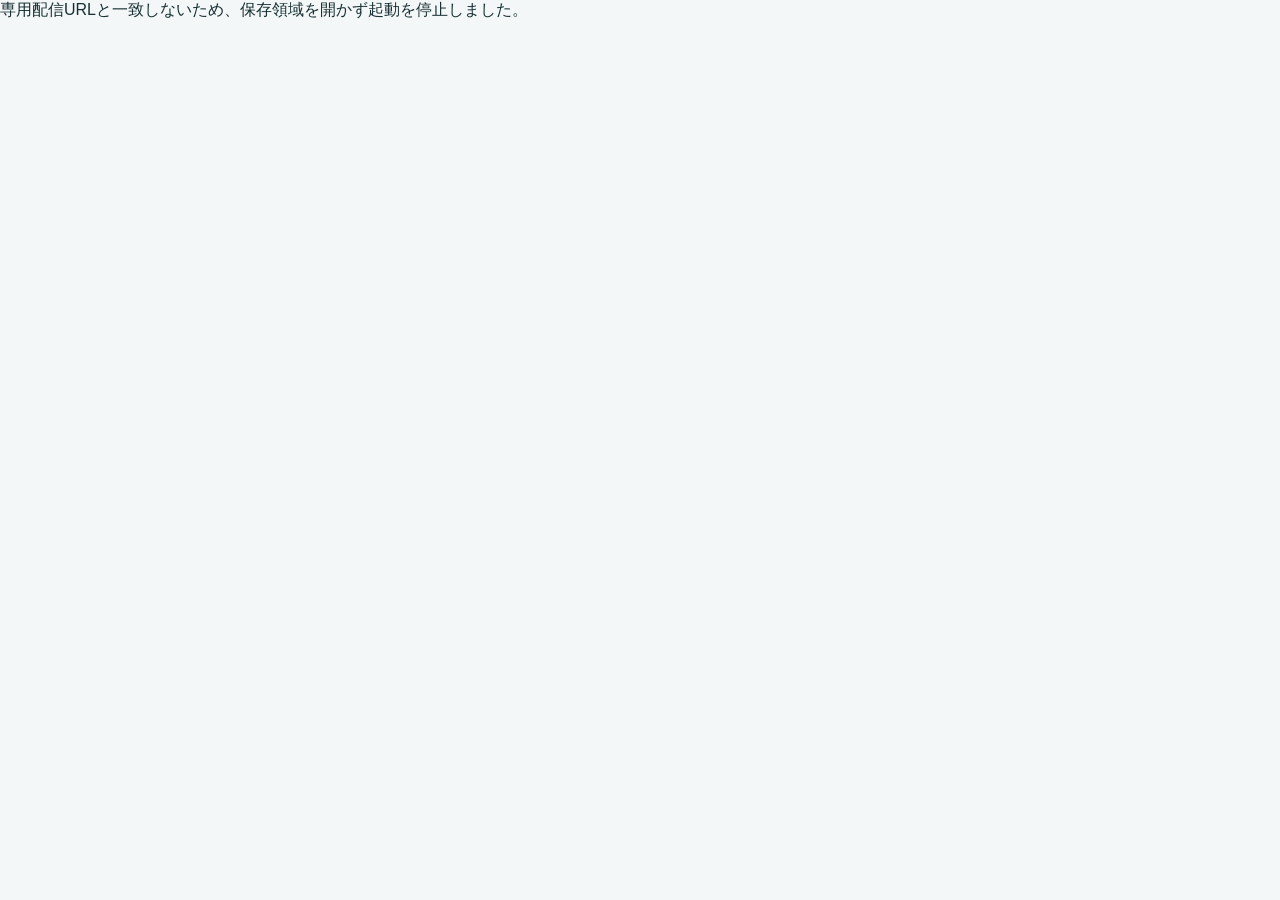
<file: index.html>
<!doctype html>
<html lang="ja">
<head>
<meta charset="utf-8" />
<meta http-equiv="Content-Security-Policy" content="default-src 'self'; script-src 'self'; style-src 'self' 'unsafe-inline'; img-src 'self' data: blob:; font-src 'self' data:; connect-src 'self'; object-src 'none'; base-uri 'self'; form-action 'none'; worker-src 'self'" />
<meta name="viewport" content="width=device-width,initial-scale=1,viewport-fit=cover" />
<meta name="theme-color" content="#0f766e" />
<meta name="apple-mobile-web-app-capable" content="yes" />
<meta name="apple-mobile-web-app-status-bar-style" content="default" />
<title>MSW患者管理 Ver.1.0.21 MVP01-sec13 RC3M 実務試用版・日誌連動／印刷改善／薬情RX046移植準備</title>
<link rel="manifest" href="manifest.webmanifest" />
<link rel="icon" href="icon.svg" />
<link rel="apple-touch-icon" href="icon-192.png" />
<link rel="stylesheet" href="styles.css?v=jp01-rx046-kana01-20261029" integrity="sha384-D79Yg/jIMjyB3MVcCoIVu85OnQOuDq/qS0457qP92q2g6I3HJQWFxMjQska2dLbt" crossorigin="anonymous" />
<meta name="application-name" content="MSW-DB" />
<script defer src="pwa-updater.js?v=mvp01-sec13-20261027-journal-print-jp01" integrity="sha384-AcJJwCI/Ec8ovtM489S3xEI7tSqo03sfIH6C4pOr7/zVZkdaBrhug1iY47KO60/0" crossorigin="anonymous"></script>
<link rel="stylesheet" href="ux10-fixed-tray-drag.css?v=ux11-longpress-20261111-v1" integrity="sha384-NBcIWhH4zpUu544/NqcitP917tMq4neEhTBi0448b0JM0vbU4eTbVjWj8sTaIi54" crossorigin="anonymous" />
<link rel="stylesheet" href="ux17-hide-reference-panel.css?v=ux17-20261118-v1" />
<!-- UX21: screen-only viewport containment; print and data code unchanged. -->
<link rel="stylesheet" href="ux21-screen-viewport.css?v=ux21-20261121-v1" />
<!-- UX23: styling only for the Journal new-patient entry area. -->
<link rel="stylesheet" href="ux23-journal-entry-highlight.css?v=ux23-20261125-v1" />
<!-- UX24: San Therese grouped list only; print styles are unchanged. -->
<link rel="stylesheet" href="ux24-santherese-history.css?v=ux24-20261125-v1" />
<!-- UX26: colors only in the existing grouped bed destination selector. -->
<link rel="stylesheet" href="ux26-bed-picker-occupancy.css?v=ux26-20261126-v1" />
<!-- UX27 safe re-enable candidate: optional interface, no schema changes. -->
<link rel="stylesheet" href="ux27-integration.css?v=ux27-failopen-20261127-v2" />
<!-- UX28: optional patient navigation arrows alongside the patient name. -->
<link rel="stylesheet" href="ux28-bed-arrows.css?v=ux28-arrows-20261128-v2" />
</head>
<body>
<div id="app"><p style="padding:24px;color:#b91c1c;font-weight:600">実務試用版を読み込み中です。表示が進まない場合は通信状態とアプリ更新を確認してください。患者データの取り込み前に最新版表示と在院患者数を確認してください。</p></div>
<input id="fileInput" type="file" hidden />
<script src="app.js?v=unlock-diagnose-20261127-v1" integrity="sha384-T4an3aLJtEbiUIpaHG5MzgLhkbIZYZf7cqelvhXy6s0TYHSHOak2QAqAELTbQ3zm" crossorigin="anonymous"></script>
<script src="rx035-addon.js?v=jp01-rx046-20261028" integrity="sha384-43yEWEVKDSJRCeDWybaeQDaOkmx6CzFSgHE5I1KNHiBR1ICPgDlgJtbSGWzRMF0Y" crossorigin="anonymous"></script>
<script src="rx036-master-editor.js?v=ux06-drug-return-20261105-v1" integrity="sha384-iXeYApekeWM8YsFX3d0VBmGvX/vFCqCQ5S6ZRYaums0Eaj5UnNri8J/BOXY4FiQz" crossorigin="anonymous"></script>
<script src="rx037-structured-editor.js?v=jp01-rx046-20261028" integrity="sha384-G01Hj9bcizkG9zxNu5/NLGfCHwyhBOMeq4LRezr0IO/wdxR4F+fJaJt2uv2aSulQ" crossorigin="anonymous"></script>
<script src="rx038-multiple-originals.js?v=jp01-rx046-20261028" integrity="sha384-Fm46NKMfNtmdYFVHHbaYf7mgG9i6/cssD8zsq6um6iJZlNxNPZ7CcssGCa38w/pJ" crossorigin="anonymous"></script>
<script src="rx039-layout.js?v=jp01-rx046-20261028" integrity="sha384-pJ2xtlN4YXXpb9SgE/jalFNtxDEscNf2DkeR1KTkpskuR5AP3RIJ1j5vzaRTNRvD" crossorigin="anonymous"></script>
<script src="rx042-five-line-list.js?v=jp01-rx046-20261028" integrity="sha384-KycubzVOgBx9RWKvrF6VSQnzrjfQsxAOCjCjzeCFq2hHqMu273eOUimYPZOCV4PZ" crossorigin="anonymous"></script>
<script src="rx043-compact-editor.js?v=jp01-rx046-20261028" integrity="sha384-uIzS9/c28x0YQ6PrWgo8Eam4EBz4V7GKN3Y7G3EpnqIwTQG+t0IqK/1InehOp2E2" crossorigin="anonymous"></script>
<script src="rx048-master-clean-layout.js?v=rx048-compact-20261118-v1"></script>
<script src="rx049-category-filter.js?v=rx049-category-search-20261118-v1"></script>
<script src="rx045-patient-brand-search.js?v=jp01-rx046-20261028" integrity="sha384-dW8u+En1eJ2LIYxLlZpJD0+aYIN3Ki+KV1Ix2oPxl6N7e8X84s6j20UOAK9MhHmP" crossorigin="anonymous"></script>
<script src="rx046-strength-sort.js?v=jp01-rx046-20261028" integrity="sha384-wcuLARpAvfXVkSqW+Yrtsnxh//xVT11bOX+jvzatp6WaH5DkPqbJ1jAYL8tS1rkq" crossorigin="anonymous"></script>
<script src="rx047-drug-master-backup.js?v=rx047-litev01-20261031" integrity="sha384-lW4/24xdEBq1ntAS85k03witZ6b16w3vljhXazNoD9mHGWoONcH2jPnfdc2tjWHr" crossorigin="anonymous"></script>
<script src="ux05-drug-review-progress.js?v=ux05-review-20261104-v1" integrity="sha384-kH1JySv7ULt3hXoVwlkOEAgxA8J/0GBkVeoAXq2IiePCAbAUbQ/aw/vh2zfErGMg" crossorigin="anonymous"></script>
<script src="kana02-core.js?v=kana03-20261031-coverage1" integrity="sha384-VuaIIgHqAqcz0lRIIUN5I05Oz+/1ETxwG9zR/7Q+MGBvi+m6ElRW2DEN0WsueOqp" crossorigin="anonymous"></script>
<script src="kana02-addon.js?v=kana02-20261031-anon-diagnostic1" integrity="sha384-RpstLS0ECdCf3bKz5VrFVBMNrPIYkoVEsgOSnBkA4ffnAzu8dC5fCaeDuo2EhjYg" crossorigin="anonymous"></script>
<script src="kana05-new-patient-ime.js?v=kana05-new-ime-dev-20261102" integrity="sha384-dnFNH7z/1Rj4CNnc6lY5FCcJ8ok6qyn1zIXDmSVbNQTxGHvJLQ+RNvmiurQMjWD2" crossorigin="anonymous"></script>
<script src="ptb01-patient-text-backup.js?v=ptb01-dev1-20261102" integrity="sha384-lfKnjG8af4gjJ0DrnkxvLzIcMPzuPc8gFfydUJ2xBFsmyMmVoyWLvywBkbCrqSal" crossorigin="anonymous"></script>
<script src="ptb02-backup-inspector.js?v=ptb02-verify-v1-20261102" integrity="sha384-oE+jXvPv9lej3VphYOBtnKUixDNx0oKGQK3bb/07F1G1CDUK9itgcNgWgal4GBB1" crossorigin="anonymous"></script>
<script src="ux01-scroll-return.js?v=ux01-scroll-ux28-20261128-v1" integrity="sha384-g3P49cJbfV4XCNZnmufXjdj0q8ABAHuife8kyWckAb04bUZSgS7kfMJxaZfJ+P1v" crossorigin="anonymous"></script>
<script src="ux02-journal-discharge.js?v=ux02-journal-discharge-20261104-v1" integrity="sha384-mitTfat6H5tttb/e09mVVxgSGftLjkDPpr5/rQ2hhKAe5+Xlfak2ukjm6ikHT9Gr" crossorigin="anonymous"></script>
<script src="ux03-journal-patient-view.js?v=ux03-journal-patient-view-20261104-v1" integrity="sha384-cixzayXH/f3TMV/uebxr//HQngu/5PQ7b+/k1JsYYG2u7Bu3yaaqxeXNXgRR0tjb" crossorigin="anonymous"></script>
<script src="ux07-morning-print-fourup.js?v=ux07-fourup-20261105-v1" integrity="sha384-oCjEojOSJ+rzfLHtAKxFw2PukTDnTw1ltsAdHAbo2cPTb3eKsrq5srJh10teL+AR" crossorigin="anonymous"></script>
<script src="ux08-bed-search-return.js?v=ux08-transfer-return-20261106-v3" integrity="sha384-pTUhTjiKQNm5HiCwxLD3j24aUrU6L9Hop/SxHRzijigKOHpgPSXpOmVfXOVzw7gC" crossorigin="anonymous"></script>
<script src="ux18-ux10-move-bridge.js?v=ux18-20261119-v1"></script>
<script src="ux12-tray-visibility.js?v=ux13-20261112-v1"></script>
<script src="ux18-patient-search-destination.js?v=ux18-compact-20261119-v2"></script>
<script src="ux14-journal-scan-hide.js?v=ux14-20261113-v1"></script>
<script src="ux15-discharge-doctor.js?v=ux15-20261118-v1"></script>
<script src="ux16-journal-entry-scroll.js?v=ux16-20261118-v1"></script>
<script src="ux19-dose-schedule.js?v=rx050-20261121-v1"></script>
<script src="ux17-patient-med-layout.js?v=ux17-20261118-v1"></script>
<script src="ux17-medication-compact-list.js?v=ux19-quantity-20261120-v1"></script>
<script src="ux17-existing-medication-edit.js?v=ux19-edit-20261120-v1"></script>
<script src="ux17-generic-choices.js?v=ux17-20261118-v1"></script>
<script src="ux17-selection-wizard.js?v=rx050-20261121-v1"></script>
<script src="ux17-prescription-print.js?v=ux19-print-20261120-v1"></script>
<script src="ux20-inline-print-return.js?v=ux20-morning-print-cssfix-20261120-v3"></script>
<script src="ux20-native-share-prescription.js?v=ux20-native-share-20261120-v1"></script>
<script src="ux20-direct-airprint-primary.js?v=ux20-direct-primary-20261120-v1"></script>
<!-- UX21: run only at boot and physical orientation changes. -->
<script src="ux21-orientation-guard.js?v=ux21-20261121-v1"></script>
<!-- RX050: add optional master review navigation after drug search and wizard. -->
<script src="rx050-master-link.js?v=rx050-20261121-v1"></script>
<!-- UX23: remove only obsolete prescription-print toolbar buttons after direct AirPrint binding. -->
<script src="ux23-print-cleanup.js?v=ux23-20261125-v1"></script>
<!-- UX24: attach meeting-list presentation and encrypted dated-note append after other list addons. -->
<script src="ux24-santherese-history.js?v=ux24-20261125-v1"></script>
<!-- UX26: add occupancy highlighting to the existing bed picker; keep selection/save unchanged. -->
<script src="ux26-bed-picker-occupancy.js?v=ux26-20261126-v1"></script>
<!-- UX27: encrypted rounds notes; any optional UI error must not block patient listing. -->
<script src="ux27-host.js?v=ux27-failopen-20261127-v2"></script>
<script src="ux27-integration.js?v=ux27-native-voice-one-tap-20261128-v1"></script>
<!-- UX28: save safely before stepping through occupied beds. -->
<script src="ux28-bed-arrows.js?v=ux28-arrows-20261128-v2"></script>
</body>
</html>
</file>
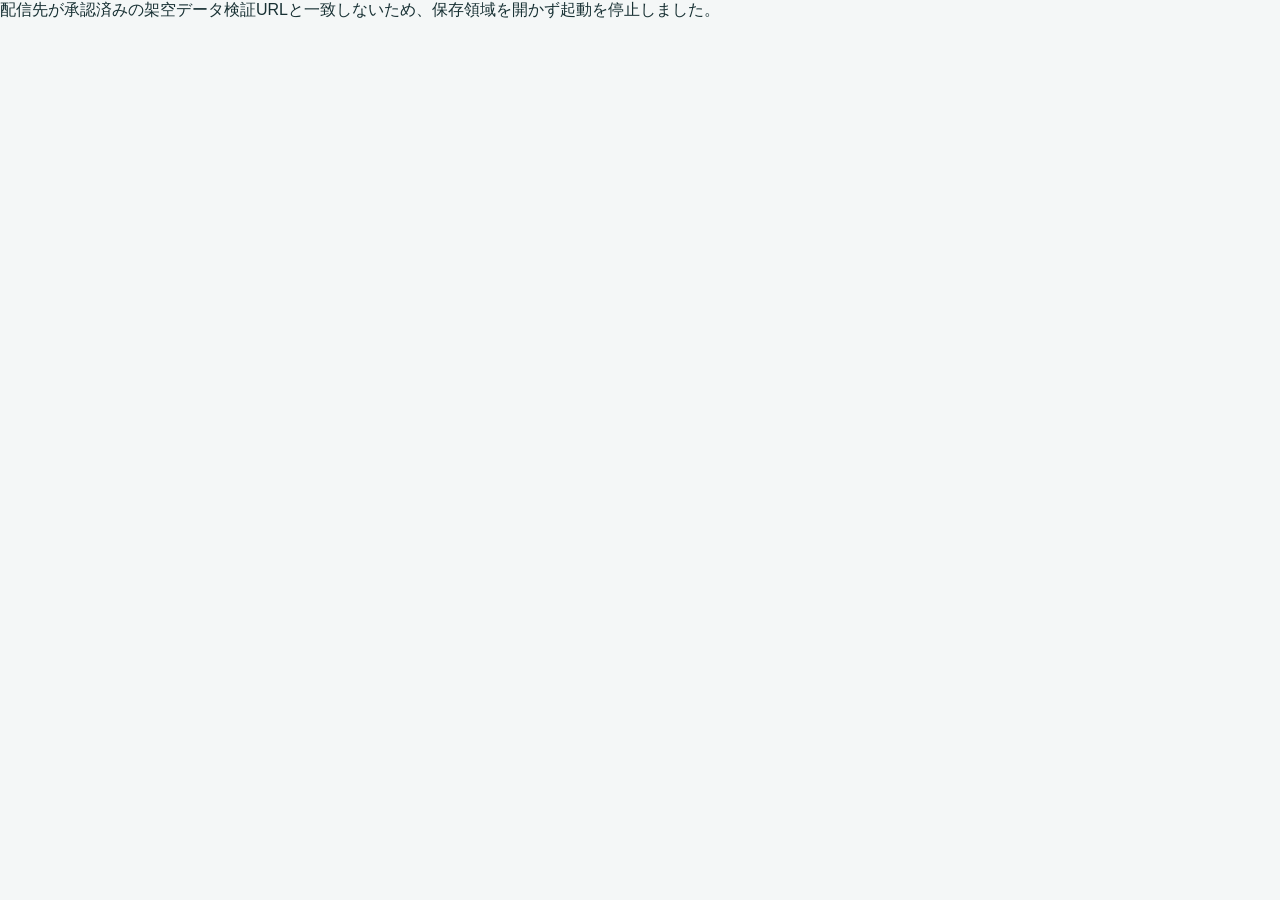
<file: pin6-test/index.html>
<!doctype html><html lang="ja"><head><meta charset="utf-8">
<meta name="viewport" content="width=device-width,initial-scale=1,viewport-fit=cover">
<meta name="theme-color" content="#0f766e">
<meta http-equiv="Content-Security-Policy" content="default-src 'none'; script-src 'sha256-6gQP2YbyVZAFBdx22/Ae8+m+iHgArdXd9+KY+oLBj30='; style-src 'unsafe-inline'; img-src data: blob:; font-src data:; connect-src 'none'; object-src 'none'; base-uri 'none'; form-action 'none'; worker-src 'none'">
<title>MSW MVP01 RC3M 架空患者のみ・単体実機プレビュー</title>
<style>:root{--bg:#f4f7f7;--card:#fff;--ink:#173033;--muted:#687b7d;--line:#d9e4e4;--brand:#0f766e;--brand2:#14b8a6;--warn:#c2410c;--danger:#b91c1c;--shadow:0 6px 24px rgba(15,60,60,.08)}
*{box-sizing:border-box}html,body{margin:0;background:var(--bg);color:var(--ink);font-family:-apple-system,BlinkMacSystemFont,"Hiragino Kaku Gothic ProN","Yu Gothic",Meiryo,sans-serif}body{min-height:100vh}
button,input,select,textarea{font:inherit}button{touch-action:manipulation}.hidden{display:none!important}
.shell{min-height:100vh;padding-bottom:84px}.topbar{position:sticky;top:0;z-index:30;background:rgba(255,255,255,.94);backdrop-filter:blur(14px);border-bottom:1px solid var(--line);padding:calc(10px + env(safe-area-inset-top)) 16px 10px;display:flex;align-items:center;gap:12px}.brand{font-weight:800;font-size:20px;letter-spacing:.02em}.spacer{flex:1}.pill{border:1px solid var(--line);background:#fff;border-radius:999px;padding:8px 12px;color:var(--ink)}
.content{padding:16px;max-width:1200px;margin:auto}.hero{display:flex;gap:12px;align-items:flex-start;flex-wrap:wrap;margin-bottom:14px}.hero h1{font-size:24px;margin:0}.hero p{margin:4px 0 0;color:var(--muted)}
.kpis{display:grid;grid-template-columns:repeat(4,1fr);gap:10px;margin:12px 0 18px}.kpi{background:var(--card);border:1px solid var(--line);border-radius:16px;padding:13px;box-shadow:var(--shadow)}.kpi b{font-size:24px;display:block}.kpi span{font-size:12px;color:var(--muted)}
.toolbar{display:flex;gap:8px;flex-wrap:wrap;margin:10px 0 14px}.toolbar input,.toolbar select{border:1px solid var(--line);background:#fff;border-radius:12px;padding:10px 12px;min-height:44px}.toolbar input{flex:1;min-width:180px}.btn{border:0;border-radius:12px;padding:11px 14px;background:var(--brand);color:#fff;font-weight:700}.btn.secondary{background:#fff;color:var(--ink);border:1px solid var(--line)}.btn.warn{background:#fff7ed;color:#9a3412;border:1px solid #fed7aa}.btn.danger{background:#fff1f2;color:var(--danger);border:1px solid #fecdd3}.btn:disabled{opacity:.45}
.section{margin:18px 0}.section-title{display:flex;align-items:center;gap:8px;font-size:17px;font-weight:800;margin:0 0 8px}.count{font-size:12px;background:#dff5f1;color:#0f766e;padding:3px 8px;border-radius:999px}
.patient-grid{display:grid;grid-template-columns:repeat(3,minmax(0,1fr));gap:10px}.patient-card{background:#fff;border:1px solid var(--line);border-radius:14px;padding:12px;box-shadow:var(--shadow);cursor:pointer;min-height:104px}.patient-card:active{transform:scale(.99)}.pc-head{display:flex;align-items:center;gap:8px}.bed{font-size:13px;font-weight:800;color:#0f766e;background:#e6fffb;border-radius:8px;padding:4px 7px}.name{font-size:17px;font-weight:800}.pc-meta{font-size:12px;color:var(--muted);margin-top:8px;display:flex;gap:10px;flex-wrap:wrap}.tags{display:flex;gap:6px;flex-wrap:wrap;margin-top:9px}.tag{font-size:11px;border-radius:999px;padding:4px 8px;background:#eef2f2;color:#425556}.tag.orange{background:#fff7ed;color:#9a3412}.tag.red{background:#fff1f2;color:#b91c1c}.tag.green{background:#ecfdf5;color:#047857}.tag.purple{background:#f5f3ff;color:#6d28d9}
.bottomnav{position:fixed;left:0;right:0;bottom:0;z-index:40;background:rgba(255,255,255,.96);border-top:1px solid var(--line);display:grid;grid-template-columns:repeat(5,1fr);padding:6px 8px calc(6px + env(safe-area-inset-bottom));backdrop-filter:blur(14px)}.navbtn{border:0;background:transparent;padding:9px 4px;color:var(--muted);font-size:12px;font-weight:700}.navbtn.active{color:var(--brand)}.navbtn .ico{display:block;font-size:22px;margin-bottom:2px}
.panel{background:#fff;border:1px solid var(--line);border-radius:16px;padding:14px;box-shadow:var(--shadow);margin-bottom:12px}.panel h2,.panel h3{margin:0 0 12px}.form-grid{display:grid;grid-template-columns:repeat(2,minmax(0,1fr));gap:10px}.field label{font-size:12px;color:var(--muted);display:block;margin:0 0 4px}.field input,.field select,.field textarea{width:100%;border:1px solid var(--line);border-radius:10px;padding:10px;background:#fff;min-height:42px}.field textarea{min-height:82px;resize:vertical}.span2{grid-column:span 2}
.modal{position:fixed;inset:0;z-index:80;background:rgba(7,28,29,.42);display:flex;align-items:stretch;justify-content:center}.sheet{background:var(--bg);width:min(100%,1100px);height:100%;overflow:auto}.sheethead{position:sticky;top:0;z-index:5;background:#fff;border-bottom:1px solid var(--line);padding:calc(10px + env(safe-area-inset-top)) 14px 10px;display:flex;gap:10px;align-items:center}.sheethead h2{margin:0;font-size:20px}.tabs{position:sticky;top:65px;z-index:4;background:var(--bg);display:flex;gap:6px;overflow:auto;padding:8px 14px;border-bottom:1px solid var(--line)}.tab{white-space:nowrap;border:1px solid var(--line);background:#fff;border-radius:999px;padding:8px 12px}.tab.active{background:var(--brand);color:#fff;border-color:var(--brand)}.sheetbody{padding:14px;max-width:1000px;margin:auto}
.timeline{display:flex;flex-direction:column;gap:8px}.note{border-left:4px solid var(--brand2);background:#fff;border-radius:10px;padding:10px 12px}.note .time{font-size:11px;color:var(--muted)}.note .type{font-weight:800;margin:3px 0}.empty{padding:28px;text-align:center;color:var(--muted);border:1px dashed var(--line);border-radius:14px}
.drug-list{display:grid;grid-template-columns:repeat(2,1fr);gap:8px}.drug{background:#fff;border:1px solid var(--line);border-radius:12px;padding:12px}.drug b{font-size:17px}.drug .small{font-size:12px;color:var(--muted);margin-top:4px}.drug .effect{font-size:13px;white-space:pre-wrap;margin-top:8px}
.lockwrap{min-height:100vh;display:grid;place-items:center;padding:24px;background:linear-gradient(145deg,#dff7f3,#f7fbfb)}.lockcard{width:min(100%,430px);background:#fff;border:1px solid var(--line);border-radius:24px;padding:24px;box-shadow:0 20px 60px rgba(10,60,60,.15)}.lockcard h1{margin:0 0 5px}.lockcard p{color:var(--muted)}.lockcard input{width:100%;font-size:22px;letter-spacing:.12em;text-align:center;padding:14px;border:1px solid var(--line);border-radius:14px;margin:10px 0}.notice{font-size:12px;color:var(--muted);line-height:1.6}.alert{padding:10px 12px;border-radius:10px;margin:10px 0;background:#fff7ed;color:#9a3412;border:1px solid #fed7aa}.success{background:#ecfdf5;color:#047857;border-color:#a7f3d0}
.settings-row{display:flex;justify-content:space-between;align-items:center;gap:12px;padding:12px 0;border-bottom:1px solid var(--line)}.settings-row:last-child{border-bottom:0}.settings-row small{display:block;color:var(--muted);margin-top:3px}.storagebar{height:10px;background:#e7eeee;border-radius:999px;overflow:hidden;margin-top:8px}.storagebar>div{height:100%;background:var(--brand2)}
@media(max-width:800px){.patient-grid{grid-template-columns:repeat(2,minmax(0,1fr))}.kpis{grid-template-columns:repeat(2,1fr)}.drug-list{grid-template-columns:1fr}}
@media(max-width:520px){.patient-grid{grid-template-columns:1fr}.form-grid{grid-template-columns:1fr}.span2{grid-column:span 1}.topbar{padding-left:10px;padding-right:10px}.content{padding:10px}.hero h1{font-size:21px}}
@media print{.topbar,.bottomnav,.toolbar,.no-print,.tabs{display:none!important}.shell{padding:0}.content{max-width:none;padding:0}.patient-grid{display:table;width:100%;border-collapse:collapse}.patient-card{display:table-row;box-shadow:none;border:0}.patient-card>*{display:table-cell;border-bottom:1px solid #aaa;padding:6px}.tags{display:none}.section{page-break-inside:avoid}.kpis,.hero p{display:none}.hero{margin:0}.hero h1{font-size:18px}}

.field select[data-master-field]{background:#fff;cursor:pointer}.field select[data-master-field]:focus{outline:2px solid rgba(20,184,166,.18);border-color:var(--brand2)}
.backupwarn{background:#fff7ed;color:#9a3412;border-color:#fed7aa;font-weight:800}
@media(max-width:620px){.topbar .pill:nth-of-type(2){display:none}.backupwarn{display:inline-block!important}}


/* ===== 病床マップ Ver.1.0.1 ===== */

.map-section{
  margin:18px 0 28px;
}

.map-section-title{
  display:flex;
  align-items:center;
  gap:12px;
  margin-bottom:12px;
}

.map-section-title > div{
  display:flex;
  align-items:baseline;
  gap:10px;
}

.map-section-title strong{
  font-size:20px;
}

.map-section-title span{
  color:var(--muted);
  font-size:13px;
}

.map-section-title .count{
  margin-left:auto;
}

.room-map{
  display:grid;
  grid-template-columns:repeat(2,minmax(0,1fr));
  gap:14px;
}

.room-block{
  background:var(--card);
  border:1px solid var(--line);
  border-radius:16px;
  padding:12px;
}

.room-title{
  font-size:18px;
  font-weight:800;
  margin-bottom:10px;
}

.bed-grid{
  display:grid;
  grid-template-columns:repeat(3,minmax(0,1fr));
  gap:8px;
}

.bed-slot{
  appearance:none;
  width:100%;
  min-height:130px;
  padding:10px;
  border:1px solid var(--line);
  border-radius:12px;
  background:var(--card);
  color:inherit;
  font:inherit;
  text-align:left;
  cursor:pointer;
  display:flex;
  flex-direction:column;
  gap:6px;
}

.bed-slot:hover{
border-color:var(--brand);
}

.bed-slot b{
  font-size:14px;
}

.bed-slot strong{
  font-size:16px;
}

.bed-slot > span{
  font-size:13px;
}

.bed-slot small{
  color:var(--muted);
}

.bed-line{
  display:flex;
  align-items:center;
  justify-content:space-between;
  gap:6px;
}

.empty-bed{
  border-style:dashed;
  justify-content:center;
  align-items:center;
  text-align:center;
  opacity:.75;
}

.empty-bed span{
  font-size:16px;
  font-weight:700;
}

.occupied-bed{
  box-shadow:0 2px 8px rgba(0,0,0,.04);
}

@media(max-width:800px){
  .room-map{
    grid-template-columns:1fr;
  }

  .bed-grid{
    grid-template-columns:repeat(3,minmax(0,1fr));
  }
}

@media(max-width:520px){
  .bed-grid{
    grid-template-columns:repeat(2,minmax(0,1fr));
  }
}


/* ===== 朝一患者一覧 印刷 Ver.1.0.5 ===== */
.morning-print{display:none}
@media print{
  @page{size:A4 portrait;margin:4.5mm 5mm}
  html,body{margin:0!important;padding:0!important;background:#fff!important}
  body>*:not(.morning-print){display:none!important}
  .morning-print{display:block!important;color:#000;background:#fff;font-family:-apple-system,BlinkMacSystemFont,"Hiragino Kaku Gothic ProN","Yu Gothic",Meiryo,sans-serif}
  .morning-page{display:block;width:100%;height:auto!important;min-height:0!important;overflow:visible!important;break-after:page;page-break-after:always}
  .morning-page:last-child{break-after:auto;page-break-after:auto}
  .morning-head{height:7mm;display:flex;align-items:flex-start;justify-content:space-between;gap:4mm;white-space:nowrap}
  .morning-head h1{font-size:13pt;line-height:1;margin:0;font-weight:800}
  .morning-head div{font-size:7pt;line-height:1.2}
  .morning-table{width:100%;border-collapse:collapse;table-layout:fixed;font-size:5.8pt;line-height:1}
  .morning-table th,.morning-table td{border:.35pt solid #000;text-align:center;vertical-align:middle;padding:0 .5mm;white-space:nowrap;overflow:hidden;text-overflow:clip}
  .morning-table th{height:8mm;background:#eee!important;-webkit-print-color-adjust:exact;print-color-adjust:exact;font-size:5.5pt;font-weight:700}
  .morning-table td{height:7.5mm}
  .morning-table tr{break-inside:avoid;page-break-inside:avoid}
  .morning-table .c-bed{width:5.1%}.morning-table .c-id{width:6.1%}.morning-table .c-name{width:9.7%}.morning-table .c-admit{width:5.6%}.morning-table .c-doc{width:5.1%}.morning-table .c-disease{width:9.7%}.morning-table .c-care{width:5.1%}.morning-table .c-facility{width:12.8%}.morning-table .c-memo{width:27.6%}.morning-table .c-family{width:6.6%}.morning-table .c-days{width:6.6%}
}

/* Ver.1.0.8: show every patient assigned to the same bed */
.duplicate-bed{display:flex;flex-direction:column;align-items:center;justify-content:center;text-align:center;gap:8px}
.duplicate-bed .bed-line{align-self:stretch;text-align:left}
.duplicate-bed strong{font-size:15px}
.duplicate-list{padding:14px;max-width:850px;margin:auto;display:flex;flex-direction:column;gap:12px}
.duplicate-patient{display:flex;flex-direction:column;gap:10px}
.duplicate-patient .patient-card{cursor:default}
.duplicate-open{align-self:flex-start}

/* v1.0.9: visible duplicate indicator and inline bed reassignment */
.duplicate-bed strong,.duplicate-warning{color:#c62828;font-weight:800}
.duplicate-patient-row{display:flex;gap:12px;align-items:flex-start}
.duplicate-patient-info{flex:1;min-width:0}
.duplicate-move{width:155px;display:flex;flex-direction:column;gap:8px;flex-shrink:0}
.duplicate-move label{font-size:13px;font-weight:700}
.duplicate-bed-select{max-width:100%;min-height:40px;border:1px solid #aaa;border-radius:8px;background:white;padding:5px}
.duplicate-move-save{white-space:normal}
@media(max-width:520px){.duplicate-patient-row{flex-wrap:wrap}.duplicate-move{width:100%;flex-direction:row;align-items:center;flex-wrap:wrap}.duplicate-move label{width:100%}.duplicate-bed-select{flex:1;min-width:100px}}

/* Approved 67-bed demo layout: room cards in a vertical stack. */
.general-room-map{display:flex!important;flex-direction:column;gap:11px;min-width:0}
.general-room-map>.standard-room{display:block;min-width:0;grid-column:auto!important}
.general-room-map .room-block{background:#fff;border:1px solid #dce4ed;border-radius:13px;padding:11px;min-width:0;box-shadow:0 1px 5px #21354d0b}
.general-room-map .room-title{font-size:16px;margin-bottom:9px;color:#23334b}
.general-room-map .standard-room .bed-grid{display:grid;grid-auto-flow:column;grid-auto-columns:minmax(148px,1fr);grid-template-columns:none!important;gap:7px;overflow-x:auto;-webkit-overflow-scrolling:touch;padding-bottom:4px}
.general-room-map .bed-slot{min-width:0;min-height:76px;padding:8px;border:1px solid #d6e1ee;border-radius:10px;gap:4px}
.general-room-map .occupied-bed{background:#f1f7ff}
.general-room-map .empty-bed{background:#f8fafc;border-style:dashed;opacity:1}
.general-room-map .bed-slot b{font-size:11px;color:#426c99}
.general-room-map .bed-slot strong{font-size:14px;overflow:hidden;text-overflow:ellipsis;white-space:nowrap;max-width:100%}
.general-room-map .bed-meta.admission-line{display:grid!important;grid-template-columns:auto minmax(0,1fr) auto;gap:5px;align-items:center;width:100%;max-width:100%;font-size:11px!important;white-space:nowrap;overflow:hidden}
.general-room-map .admission-line .doctor{min-width:0;overflow:hidden;text-overflow:ellipsis;text-align:center}
.general-room-map .admission-line .days{white-space:nowrap;font-weight:700;color:#185e9d}
.general-room-map .compact-room-guide{font-size:12px;color:#61728a;margin-top:4px;padding:2px 4px}
.general-room-map .compact-room-guide span{font-weight:700;color:#185e9d}
.general-room-map .compact-room-scroll{display:block;min-width:0;width:100%;overflow-x:auto;-webkit-overflow-scrolling:touch;padding-bottom:7px;scrollbar-width:auto}
.general-room-map .compact-room-row{display:flex;align-items:stretch;gap:10px;width:max-content;min-width:max-content}
.general-room-map .compact-room-row .compact-room{flex:none;width:172px;min-width:172px}
.general-room-map .compact-room-row .two-bed-room{width:330px;min-width:330px}
.general-room-map .compact-room-row .room-block{height:100%;padding:11px}
.general-room-map .compact-room-row .bed-grid{display:grid;grid-template-columns:minmax(0,1fr)!important;gap:7px}
.general-room-map .compact-room-row .two-bed-room .bed-grid{grid-template-columns:repeat(2,minmax(0,1fr))!important}
.general-room-map .compact-room-row .bed-slot{width:100%}
@media(max-width:600px){.general-room-map .room-block{padding:9px}.general-room-map .compact-room-row{gap:8px}}

/* Layout demo parity: explicit full-width room rows. */
#patientList .general-room-map{display:flex!important;flex-direction:column!important;gap:12px!important;width:100%;min-width:0}
#patientList .general-room-map>.standard-room{display:block!important;width:100%!important;min-width:0!important}
#patientList .general-room-map>.standard-room .bed-grid{display:grid!important;grid-auto-flow:column!important;grid-auto-columns:minmax(148px,1fr)!important;grid-template-columns:none!important;overflow-x:auto!important}
#patientList .general-room-map>.compact-room-scroll{width:100%!important;overflow-x:auto!important}
#patientList .general-room-map .compact-room-row{display:flex!important;flex-wrap:nowrap!important;width:max-content!important}
#patientList .general-room-map .compact-room-row>.compact-room{display:block!important;flex:0 0 172px!important}
#patientList .general-room-map .compact-room-row>.two-bed-room{flex-basis:330px!important}
#patientList .general-room-map .compact-room-row .two-bed-room .bed-grid{display:grid!important;grid-template-columns:repeat(2,minmax(0,1fr))!important;grid-auto-flow:row!important}
#patientList .general-room-map .compact-room-row .compact-room:not(.two-bed-room) .bed-grid{display:grid!important;grid-template-columns:minmax(0,1fr)!important;grid-auto-flow:row!important}

/* iPad mini fit-to-width ward map: no horizontal clipping of official beds. */
#patientList .general-room-map>.standard-room .bed-grid{
  display:grid!important;grid-auto-flow:row!important;grid-auto-columns:auto!important;
  grid-template-columns:repeat(6,minmax(0,1fr))!important;
  overflow-x:visible!important;gap:4px!important;
}
#patientList .general-room-map>.standard-room:has(.bed-grid>.bed-slot:nth-child(7)) .bed-grid{
  grid-template-columns:repeat(7,minmax(0,1fr))!important;
}
#patientList .general-room-map>.compact-room-scroll{overflow-x:visible!important;padding-bottom:0!important}
#patientList .general-room-map .compact-room-row{
  display:grid!important;grid-template-columns:2fr 2fr 1fr 1fr 1fr!important;
  width:100%!important;min-width:0!important;gap:5px!important;
}
#patientList .general-room-map .compact-room-row>.compact-room,
#patientList .general-room-map .compact-room-row>.two-bed-room{
  width:auto!important;min-width:0!important;flex-basis:auto!important;
}
#patientList .general-room-map .compact-room-row .room-block{padding:5px!important}
#patientList .general-room-map .compact-room-row .bed-grid{gap:3px!important}
#patientList .general-room-map .compact-room-guide{display:none!important}
#patientList .icu-map{display:flex!important;flex-direction:column!important;gap:11px!important;min-width:0}
#patientList .icu-map>.room-block{width:100%;min-width:0}
#patientList .icu-map>.room-block .bed-grid{display:grid!important;grid-template-columns:repeat(7,minmax(0,1fr))!important;gap:4px!important}
#patientList .icu-map>.room-block:has(.bed-grid>.bed-slot:nth-child(9)) .bed-grid{grid-template-columns:repeat(9,minmax(0,1fr))!important}
#patientList .general-room-map .bed-slot,#patientList .icu-map .bed-slot{
  min-width:0!important;min-height:76px;padding:5px 3px!important;gap:3px!important;overflow:hidden;
}
#patientList .general-room-map .bed-slot b,#patientList .icu-map .bed-slot b{font-size:clamp(8px,1.4vw,11px)!important;overflow-wrap:anywhere}
#patientList .general-room-map .bed-slot strong,#patientList .icu-map .bed-slot strong{font-size:clamp(10px,1.65vw,14px)!important;white-space:nowrap;overflow:hidden;text-overflow:ellipsis;max-width:100%}
#patientList .general-room-map .bed-meta.admission-line,#patientList .icu-map .bed-meta.admission-line{display:flex!important;justify-content:space-between;gap:2px!important;white-space:nowrap;font-size:clamp(7px,1.1vw,10px)!important;min-width:0}
#patientList .general-room-map .bed-meta.admission-line>* ,#patientList .icu-map .bed-meta.admission-line>*{min-width:0;overflow:hidden;text-overflow:ellipsis}
#patientList .general-room-map .bed-slot .tags,#patientList .icu-map .bed-slot .tags{display:none!important}
#patientList .general-room-map .room-title,#patientList .icu-map .room-title{font-size:14px;margin-bottom:5px}
@media(max-width:800px){
  #patientList .general-room-map .room-block,#patientList .icu-map .room-block{padding:6px}
  #patientList .general-room-map>.standard-room .bed-grid,#patientList .icu-map .bed-grid{gap:3px!important}
  #patientList .general-room-map .compact-room-row{gap:3px!important}
}

/* 20261013c: iPad mini viewport fit — ICU full width, small rooms no intrinsic overflow. */
#patientList .icu-map{display:grid!important;grid-template-columns:minmax(0,1fr)!important;width:100%!important;gap:10px!important}
#patientList .icu-map>.room-block{grid-column:1 / -1!important;min-width:0!important;width:100%!important}
#patientList .icu-map>.room-block .bed-grid{display:grid!important;grid-auto-flow:row!important;grid-template-columns:repeat(7,minmax(0,1fr))!important;min-width:0!important;width:100%!important;overflow:visible!important}
#patientList .icu-map>.room-block:nth-child(3) .bed-grid{grid-template-columns:repeat(9,minmax(0,1fr))!important}
#patientList .general-room-map>.compact-room-scroll{max-width:100%!important;min-width:0!important;overflow-x:clip!important}
#patientList .general-room-map .compact-room-row{display:grid!important;grid-template-columns:minmax(0,2fr) minmax(0,2fr) repeat(3,minmax(0,1fr))!important;width:100%!important;max-width:100%!important;min-width:0!important;gap:3px!important}
#patientList .general-room-map .compact-room-row>.compact-room{min-width:0!important;width:100%!important;max-width:100%!important;overflow:hidden!important}
#patientList .general-room-map .compact-room-row .room-block{min-width:0!important;max-width:100%!important;overflow:hidden!important;padding:3px!important}
#patientList .general-room-map .compact-room-row .bed-grid{min-width:0!important;width:100%!important;grid-auto-columns:minmax(0,1fr)!important}
#patientList .general-room-map .compact-room-row .two-bed-room .bed-grid{grid-template-columns:repeat(2,minmax(0,1fr))!important}
#patientList .general-room-map .compact-room-row .bed-slot{min-width:0!important;width:100%!important;padding:3px 1px!important;overflow:hidden!important}
#patientList .general-room-map .compact-room-row .room-title{font-size:clamp(9px,1.5vw,13px)!important;white-space:nowrap;overflow:hidden;text-overflow:ellipsis}
#patientList .general-room-map .compact-room-row .bed-slot b{font-size:clamp(7px,1vw,10px)!important}
#patientList .general-room-map .compact-room-row .bed-slot strong{font-size:clamp(8px,1.3vw,12px)!important}
#patientList .general-room-map .compact-room-row .admission-line{font-size:clamp(6px,0.85vw,9px)!important}

.preview-warning{font-size:12px;font-weight:700;color:#9a3412;background:#fff7ed;border:1px solid #fed7aa;border-radius:8px;padding:5px 8px}.lockcard .preview-warning{line-height:1.5}
@media(max-width:750px){.topbar .preview-warning{font-size:10px;padding:4px}}
@media print{.preview-warning{display:none!important}}

/* Ver.1.0.12: accessible compact grouped bed picker and journal table */
.bed-picker-shade{position:fixed;inset:0;background:rgba(20,30,45,.27);z-index:20000;display:flex;align-items:center;justify-content:center;padding:14px}
.bed-picker-panel{width:min(420px,100%);max-height:min(75vh,620px);background:white;border-radius:14px;box-shadow:0 8px 30px #0003;display:flex;flex-direction:column;overflow:hidden}
.bed-picker-head{padding:12px 14px;display:flex;justify-content:space-between;align-items:center;border-bottom:1px solid #ddd}
.bed-picker-scroll{overflow-y:auto;padding:12px;overscroll-behavior:contain}
.bed-picker-room{margin-top:12px;border-top:1px solid #bbb;padding-top:9px}
.bed-picker-room h3{font-size:15px;margin:0 0 8px;color:#334155}
.bed-picker-grid{display:grid;grid-template-columns:repeat(3,minmax(0,1fr));gap:7px}
.bed-picker-choice{min-height:40px;border:1px solid #aeb8c5;border-radius:7px;background:#fff;color:#18263a;font-size:14px;font-weight:600;padding:6px;cursor:pointer}
.bed-picker-choice.chosen{background:#e5f0ff;border:2px solid #2870c8}
.bed-picker-scroll>.bed-picker-choice{width:100%;text-align:left;padding-left:12px}
.journal-warning{border:2px solid #b56d14}
.journal-photo{display:inline-block;cursor:pointer}
.journal-table-wrap{overflow-x:auto}
.journal-table{width:100%;border-collapse:collapse;font-size:14px;min-width:370px}
.journal-table th,.journal-table td{padding:10px 7px;border-bottom:1px solid #dce1e7;text-align:left;vertical-align:middle}
.journal-table th{background:#f1f5f9;font-weight:700}
.journal-bed-btn{white-space:nowrap;font-size:13px;padding:8px 10px}
.journal-add-toggle{margin-top:12px;width:100%}
.journal-entry{background:#f1f5f9;border-radius:10px;margin-top:12px;padding:13px}
.journal-entry h3{font-size:16px;margin:0 0 10px}
.journal-entry-fields{display:grid;grid-template-columns:repeat(auto-fit,minmax(160px,1fr));gap:12px}
.journal-entry-fields label{display:flex;flex-direction:column;gap:5px;font-weight:600}
.journal-entry-fields input{width:100%;min-width:0}
.journal-entry-actions{display:flex;justify-content:flex-end;gap:8px;margin-top:12px}
.duplicate-bed-pick{min-height:40px;white-space:normal}

/* v1.0.13 scan experiment */
.journal-scan-preview{margin-top:12px;display:grid;gap:10px}.journal-scan-preview img{max-width:100%;max-height:420px;object-fit:contain;border:1px solid #ddd;border-radius:8px}.journal-scan-preview textarea{display:block;width:100%;box-sizing:border-box;margin-top:6px;min-height:110px;font:inherit;padding:9px}

.bed-picker-top{display:grid;grid-template-columns:repeat(2,minmax(0,1fr));gap:8px;margin-bottom:12px}
.bed-picker-top .bed-picker-choice{width:100%;font-size:13px;padding:7px 3px}
.discharge-choice{border-color:#c66;color:#9c2424;background:#fff8f8}
.discharge-content{padding:18px;display:grid;gap:14px;overflow:auto}
.discharge-content label{display:grid;gap:8px;font-weight:600}
.discharge-content input[type=date]{min-height:42px;font-size:16px}

.journal-actions{display:flex;gap:4px;align-items:center;white-space:nowrap}.journal-actions .btn{padding:7px 8px;font-size:12px}

/* Ver.1.0.17: reserve real space below scroll content for the fixed iPad navigation. */
.shell{padding-bottom:0!important;min-height:100vh;min-height:100dvh}
.content{padding-bottom:calc(145px + env(safe-area-inset-bottom))!important}
#main{padding-bottom:16px}
.archive-list{display:grid;gap:10px}.archive-item{display:flex;align-items:center;justify-content:space-between;flex-wrap:wrap;gap:10px;padding:12px 0;border-bottom:1px solid var(--line)}.archive-actions{display:flex;flex-wrap:wrap;gap:6px}
@media(max-width:600px){.archive-item{align-items:flex-start;flex-direction:column}}

/* Ver.1.0.18: autosave feedback beside patient details, iPad mini friendly. */
.patient-sheet-title{min-width:0}
.patient-sheet-title h2{overflow-wrap:anywhere}
.patient-save-status{font-size:12px;line-height:1.4;white-space:nowrap;border-radius:9px;padding:7px 9px;background:#ecfdf5;color:#047857;font-weight:700}
.patient-save-status[data-state="pending"],.patient-save-status[data-state="saving"]{background:#fffbeb;color:#92400e}
.patient-save-status[data-state="error"]{background:#fff1f2;color:#b91c1c;white-space:normal}
@media(max-width:680px){.sheethead{flex-wrap:wrap}.sheethead .spacer{flex-basis:0}.patient-save-status{order:5;margin-left:45px}.sheethead #saveP{font-size:12px;padding:9px 10px}}


/* Ver.1.0.19: compact, editable patient overview for iPad mini. */
/* Keep the tab rail within the modal; only the content zone scrolls if necessary. */
#modal .sheet{display:flex;flex-direction:column;overflow:hidden;height:100%;height:100dvh}
#modal .sheethead,#modal .tabs{position:relative;top:auto;flex-shrink:0}
#modal .tabs{scrollbar-width:thin;overscroll-behavior-x:contain}
#modal .sheetbody{flex:1;min-height:0;overflow-y:auto;overscroll-behavior-y:contain;-webkit-overflow-scrolling:touch;width:100%;max-width:1100px;padding:10px 12px calc(16px + env(safe-area-inset-bottom))}
.basic-dashboard{display:grid;grid-template-columns:minmax(0,1.85fr) minmax(230px,1fr);gap:10px;align-items:start}
.basic-information,.basic-photo-card,.basic-admission-card{min-width:0;border:1px solid var(--line);background:#fff;border-radius:12px;padding:10px}
.basic-form-grid{display:grid;grid-template-columns:repeat(2,minmax(0,1fr));gap:7px 10px;align-items:start}
.basic-field{min-width:0}
.basic-field.basic-wide{grid-column:span 2}
.basic-field label{font-weight:700;font-size:11px;color:#485e61;margin-bottom:3px}
.basic-field input,.basic-field select,.basic-field textarea{padding:7px 9px;min-height:35px;border-radius:8px;font-size:14px;line-height:1.3}
.basic-field textarea{height:48px;min-height:48px;resize:vertical}
.basic-field input:focus,.basic-field textarea:focus{outline:2px solid rgba(20,184,166,.28);border-color:var(--brand)}
.basic-bed-picker{font-size:13px;padding:7px 9px;width:100%;min-height:35px;text-align:left;white-space:normal}
.basic-readonly{border:1px solid #d8e7e4;border-radius:8px;background:#edf8f6;color:#155e59;font-size:14px;font-weight:700;padding:7px 9px;min-height:35px}
.basic-docs{display:grid;gap:10px;min-width:0}
.basic-card-title{display:flex;align-items:center;justify-content:space-between;gap:8px;font-size:14px;margin-bottom:7px}
.basic-card-title span{font-size:11px;color:var(--muted);white-space:nowrap}
.basic-gen-preview{width:100%;height:clamp(180px,32vh,310px);background:#f7fafb;border:1px solid var(--line);border-radius:9px;display:flex;align-items:center;justify-content:center;color:var(--muted);font-size:12px;line-height:1.7;overflow:hidden;padding:5px}
.basic-gen-preview img{display:block;width:100%;height:100%;object-fit:contain}
.basic-gen-preview img[hidden]{display:none}
.basic-gen-preview:focus-visible,.basic-admission-open:focus-visible{outline:3px solid var(--brand2)}
.basic-admission-open{border:1px solid var(--line);border-radius:9px;background:#f7fafb;display:flex;align-items:center;gap:9px;padding:12px 10px;min-height:64px;width:100%;text-align:left;font-size:13px;font-weight:700;color:var(--ink)}
.basic-document-icon{font-size:22px}
.basic-admission-open span:nth-child(2){flex:1;min-width:0}
.basic-admission-open small{display:block;font-size:11px;color:var(--muted);font-weight:400;margin-top:3px}
.basic-admission-open span:last-child{font-size:22px;color:var(--brand)}
@media(min-width:900px) and (max-height:800px){
  #modal .sheethead{padding-top:8px;padding-bottom:8px}
  #modal .tabs{padding-top:5px;padding-bottom:5px}
  .basic-gen-preview{height:clamp(160px,27vh,220px)}
}
@media(max-width:680px){
  .basic-dashboard{grid-template-columns:1fr}
  .basic-docs{grid-template-columns:repeat(2,minmax(0,1fr))}
  .basic-gen-preview{height:190px}
}
@media(max-width:420px){.basic-form-grid{grid-template-columns:1fr}.basic-field.basic-wide{grid-column:span 1}.basic-docs{grid-template-columns:1fr}}

.basic-extra{margin-top:9px;border-top:1px solid var(--line);padding-top:6px}
.basic-extra summary{cursor:pointer;color:var(--brand);font-size:12px;font-weight:700;padding:4px 0;line-height:1.5}
.basic-extra-grid{display:grid;grid-template-columns:repeat(2,minmax(0,1fr));gap:9px;margin-top:8px}
@media(max-width:420px){.basic-extra-grid{grid-template-columns:1fr}.basic-extra-grid .span2{grid-column:span 1}}

/* Ver.1.0.21 MVP01: daily work overview and optional deadlines */
.mvp-task-label{display:block;font-weight:700;margin:12px 0 8px}
.mvp-task-label input{display:block;width:100%;margin-top:5px}
.mvp-task-options{display:flex;flex-wrap:wrap;align-items:end;gap:10px;margin-bottom:8px}
.mvp-task-options>label{display:flex;flex-direction:column;gap:4px;font-weight:650;font-size:13px}
.mvp-task-options .mvp-urgent{flex-direction:row;align-items:center;padding:8px 0;font-size:14px}
.mvp-task-options input[type="date"]{min-height:42px}
.mvp-task-options .btn{min-height:44px}
.mvp-kpis{display:grid;grid-template-columns:repeat(4,minmax(0,1fr));gap:8px;margin:12px 0 18px}
.mvp-kpi{background:var(--card);border:1px solid var(--line);border-radius:12px;padding:12px;display:flex;flex-direction:column;gap:4px}
.mvp-kpi b{font-size:25px}.mvp-kpi span{font-size:12px;color:var(--muted)}
.mvp-task-group{margin-bottom:13px}.mvp-task-group h3{margin-top:0}
.mvp-count{font-size:13px;color:var(--muted);font-weight:600}
button.mvp-taskjump{width:100%;border:0;border-bottom:1px solid var(--line);background:transparent;font:inherit;color:inherit;cursor:pointer;text-align:left;min-height:57px}
button.mvp-taskjump:hover{background:var(--bg)}
.mvp-task-summary{display:block;min-width:0;flex:1}
.mvp-task-copy{display:block;overflow-wrap:anywhere;margin-top:4px}
.mvp-task-status{display:inline-flex;flex-wrap:wrap;gap:5px;margin-top:5px;font-size:12px}
.mvp-due,.mvp-priority{display:inline-block;border-radius:6px;padding:2px 6px;background:#eef2f7;color:#334155;font-size:12px}
.mvp-due.overdue{background:#fee2e2;color:#991b1b;font-weight:700}
.mvp-due.today{background:#fef3c7;color:#92400e;font-weight:700}
.mvp-due.future{background:#e0f2fe;color:#075985}
.mvp-priority{background:#fce7f3;color:#9d174d;font-weight:700}
@media(max-width:700px){.mvp-kpis{grid-template-columns:repeat(2,minmax(0,1fr))}}

/* Security draft: hide all patient data while app is being background-locked. */
body.msw-private { visibility: hidden !important; }
</style></head><body>
<div id="app"><div style="padding:24px;color:#b91c1c;font-weight:700">架空データ専用の画面を読み込み中です。実際の患者情報は入力しないでください。</div></div>
<input id="fileInput" type="file" hidden>
<script>'use strict';
const $=s=>document.querySelector(s), $$=s=>[...document.querySelectorAll(s)];
const enc=new TextEncoder(), dec=new TextDecoder();
const DB_NAME='mswdb_mvp01_rc3m_pin6_recovery_fictional_20261021', STORE='kv'; // Separate, draft-only database; never touch installed MVP01 data.
let db=null,key=null,state=null,meta=null,screen='patients',selectedPatient=null,activeTab='basic',lockTimer=null;
const APP_VERSION='1.0.21-MVP01-sec13-RC3M-PIN6-NEW-FAKE';
// NOTE: THIS BUNDLE IS FICTIONAL-DATA ONLY. An operator-provided host-specific
// release must be built after authorization. Code cannot verify medical consent.
const DEPLOYMENT_POLICY=Object.freeze({
  origin:'https://msw-ipadmini-app.github.io',
  basePath:'/pin6-test/',
  fictionalOnly:true
});
function deploymentLocationAllowed(loc){
  if(!DEPLOYMENT_POLICY.fictionalOnly)return false;
  // Single-file preview is test-only; not a clinical origin allowlist.
  // In a secure browser context the file can be previewed without an actual deployment.
  return Boolean(loc && loc.protocol==='https:' && loc.hostname==='msw-ipadmini-app.github.io' && (loc.pathname==='/pin6-test/' || loc.pathname==='/pin6-test/index.html'));
}


// Data minimization policy for structured fields. This is NOT a content scanner:
// notes, tasks, arbitrary text, uploaded images and exported PDFs still need
// operator review before storage. Legacy attachment filenames are normalized. Keep FileMaker 番号 and hospital ＩＤ intact.
function isProhibitedContactField(field){
  const normalized=String(field??'').normalize('NFKC').toLowerCase().replace(/[\s_\-]/g,'');
  return /住所|所在地|電話|携帯|連絡先|郵便|メール|fax|tel|phone|mobile|address|email|postal|zipcode|zip/.test(normalized);
}
function removeProhibitedContactFieldsFromState(candidate){
  let removed=0,nonempty=0;
  for(const patient of candidate?.patients||[]){
    if(!patient||typeof patient!=='object')continue;
    if(patient.data&&typeof patient.data==='object'){
      for(const f of Object.keys(patient.data)){
        if(!isProhibitedContactField(f))continue;
        if(String(patient.data[f]??'').trim())nonempty++;
        delete patient.data[f];removed++;
      }
    }
    // Legacy backups may contain an original photo filename with a patient's
    // address, telephone number or email in it. Preserve only the metadata
    // the photo viewer actually uses; original filenames are not required.
    const safePhotoKeys=new Set(['id','type','name','addedAt','order']);
    for(const photo of Array.isArray(patient.attachments)?patient.attachments:[]){
      if(!photo||typeof photo!=='object')continue;
      for(const attr of Object.keys(photo)){
        if(safePhotoKeys.has(attr))continue;
        if(String(photo[attr]??'').trim())nonempty++;
        delete photo[attr];removed++;
      }
      const generic=photo.type==='genogram'?'ジェノグラム画像':'入院時画像';
      if(photo.name!==generic){
        if(typeof photo.name==='string'&&photo.name.trim()){
          nonempty++;removed++;
        }
        photo.name=generic;
      }
    }
  }
  if(candidate?.masters&&typeof candidate.masters==='object'){
    for(const f of Object.keys(candidate.masters)){
      if(!isProhibitedContactField(f))continue;
      const entries=candidate.masters[f];
      if(Array.isArray(entries)&&entries.some(x=>String(x??'').trim()))nonempty++;
      delete candidate.masters[f];removed++;
    }
  }
  return {removed,nonempty};
}
const DATA_MINIMIZATION_NOTICE='住所・電話番号・連絡先は登録しません。自由記述や写真に含まれる情報は自動除去できないため、入力・撮影前に確認してください。';

const masterFields=['ベッド番号','主治医','病名','保険','本人職業','術式','入院元','かかりつけ','家構','KP職業','介護度','入院時介護度','介護連携','ケアマネ・施設','検討会','退院支援','食事','食事：介助量','水分：トロミ','排泄','排泄：介助量','排泄：尿便意','排泄：利用','移乗','移動器具','睡眠','睡眠：薬剤','高次脳','問題行動','スケール','リハ状況','DM注','コール'];
const defaultMasters={
  '進捗ステータス':['未設定','情報収集中','家族調整中','施設調整中','介護申請中','退院先決定','要対応'],
  '経過記録種別':['面談','家族連絡','施設連絡','院内連携','制度・申請','その他'],
  '介護度':['未申請','申請中','非該当','要支援1','要支援2','要介護1','要介護2','要介護3','要介護4','要介護5'],
  '入院時介護度':['未申請','申請中','非該当','要支援1','要支援2','要介護1','要介護2','要介護3','要介護4','要介護5'],
  '食事':['自立','見守り','一部介助','全介助'],
  '移乗':['自立','見守り','一部介助','全介助'],
  '移動器具':['独歩','杖','歩行器','車椅子','ストレッチャー'],
  '睡眠':['良好','不良','不明'],
  'コール':['自立','使用可','使用困難','不明']
};
function ensureStateSchema(target=state){
  if(!target)return;
  target.version=APP_VERSION;
  target.masters??={};
  for(const [k,vals] of Object.entries(defaultMasters)) target.masters[k]=uniq([...(target.masters[k]||[]),...vals]);
  for(const f of masterFields){
    const fromPatients=(target.patients||[]).map(p=>String(p.data?.[f]??'').trim()).filter(Boolean);
    if(f==='ベッド番号')continue; // Official 67 beds are independent of imported values.
    target.masters[f]=uniq([...(target.masters[f]||[]),...fromPatients]);
  }
}
function uniq(a){return [...new Set(a.map(x=>String(x).trim()).filter(Boolean))].sort((a,b)=>a.localeCompare(b,'ja',{numeric:true}));}
function officialBeds(){return [...BED_LAYOUT,...ICU_LAYOUT].flatMap(r=>r.beds.map(n=>bedKey(r.room,n)))}
function masterValues(f,current=''){
  if(f==='ベッド番号')return officialBeds();
  ensureStateSchema();return uniq([...(state.masters?.[f]||[]),...(current?[current]:[])]);
}
function masterSelectHtml(f,v='',attrs='data-field="'+f+'"'){
  if(f==='ベッド番号'){
    const current=String(v||'').trim(),valid=officialBeds().some(b=>normalizeBed(b)===normalizeBed(current));
    const opts=officialBeds().map(b=>`<option value="${esc(b)}" ${normalizeBed(current)===normalizeBed(b)?'selected':''}>${esc(b)}</option>`).join('');
    // Preserve legacy/invalid value until user explicitly chooses a valid bed.
    const legacy=current&&!valid?`<option value="${esc(current)}" selected>その他・未配置（現在：${esc(current)}）</option>`:'';
    return `<select ${attrs} data-master-field="ベッド番号"><option value="" ${!current?'selected':''}>その他・未配置（ベッド未選択）</option>${legacy}${opts}</select>`;
  }
  const opts=masterValues(f,v).map(x=>`<option value="${esc(x)}" ${String(v)===String(x)?'selected':''}>${esc(x)}</option>`).join('');
  return `<select ${attrs} data-master-field="${esc(f)}"><option value="">未選択</option>${opts}<option value="__add__">＋ リストにない → 新規登録</option></select>`;
}
function bindMasterSelects(root=document){
  root.querySelectorAll?.('[data-master-field]').forEach(el=>el.onchange=async()=>{
    if(el.value!=='__add__')return;
    const f=el.dataset.masterField; const v=(prompt(`${f} の新しい候補を登録してください`)||'').trim();
    if(!v){el.value='';return;}
    const previous=state.masters[f]||[];
    state.masters[f]=uniq([...previous,v]);
    try{await save();}
    catch(e){
      state.masters[f]=previous;
      el.value='';
      alert('新しい入力候補を保存できませんでした。元の候補を保持しています：'+(e.message||e));
      return;
    }
    const addOpt=[...el.options].find(o=>o.value==='__add__');
    const o=document.createElement('option');o.value=v;o.textContent=v;el.insertBefore(o,addOpt);el.value=v;el.dispatchEvent(new Event('change',{bubbles:true}));
  });
}

const legacyFields=['ADL調査日','DM注','ＩＤ','KP','KP職業','KP年齢','MMT右下','MMT右上','MMT左下','MMT左上','かかりつけ','ケアマネ・施設','コール','スケール','スケール：点数','ベッド番号','リハ状況','移乗','移動器具','家屋','家構','介護度','介護連携','介護情報','検討会','高次脳','氏名','主治医','術式','食事','食事：介助量','水分：トロミ','睡眠','睡眠：薬剤','退院支援','調査日','入院元','入院時介護度','入院日','入院日数','排泄','排泄：介助量','排泄：尿便意','排泄：利用','番号','備考','病名','保険','本人職業','問題行動'];
const groups={
  basic:['ベッド番号','ＩＤ','氏名','入院日','主治医','病名','保険','本人職業','術式','入院元','かかりつけ','家構'],
  care:['KP','KP職業','KP年齢','介護度','入院時介護度','介護連携','ケアマネ・施設','検討会','退院支援'],
  adl:['ADL調査日','食事','食事：介助量','水分：トロミ','排泄','排泄：介助量','排泄：尿便意','排泄：利用','移乗','移動器具','睡眠','睡眠：薬剤','高次脳','問題行動','スケール','スケール：点数','MMT右上','MMT右下','MMT左上','MMT左下','リハ状況','DM注','コール'],
};
function esc(s){return String(s??'').replace(/[&<>"']/g,m=>({'&':'&amp;','<':'&lt;','>':'&gt;','"':'&quot;',"'":'&#39;'}[m]))}
function uid(){return crypto.randomUUID?crypto.randomUUID():Date.now().toString(36)+Math.random().toString(36).slice(2)}
function nowISO(){return new Date().toISOString()}
function fmtDate(v){if(!v)return'';const d=new Date(v);if(isNaN(d))return v;return `${d.getFullYear()}/${String(d.getMonth()+1).padStart(2,'0')}/${String(d.getDate()).padStart(2,'0')}`}
function daysSince(v){
  if(!v)return'';
  // A date-only string is parsed as UTC by Safari. Compare local calendar dates,
  // otherwise admission-day count changes at 09:00 JST rather than midnight.
  const m=String(v).match(/^(\d{4})-(\d{2})-(\d{2})(?:$|T)/);
  if(m){
    const y=+m[1],mo=+m[2],day=+m[3];
    const date=new Date(y,mo-1,day);
    if(date.getFullYear()!==y||date.getMonth()!==mo-1||date.getDate()!==day)return'';
    const today=new Date();
    return Math.max(0,Math.round((Date.UTC(today.getFullYear(),today.getMonth(),today.getDate())-Date.UTC(y,mo-1,day))/86400000)+1);
  }
  const d=new Date(v);if(isNaN(d))return'';
  const today=new Date();
  return Math.max(0,Math.round((Date.UTC(today.getFullYear(),today.getMonth(),today.getDate())-Date.UTC(d.getFullYear(),d.getMonth(),d.getDate()))/86400000)+1);
}
function bedGroup(b){b=String(b||'未配置').toUpperCase();if(b.startsWith('ICU')){const m=b.match(/^ICU(\d)/);return m?`ICU${m[1]}`:'ICU'}const m=b.match(/^(\d{3})/);return m?m[1].slice(0,2)+'0':'その他'}
function humanBytes(n){if(!n)return'0 B';const u=['B','KB','MB','GB'];let i=0;while(n>=1024&&i<u.length-1){n/=1024;i++}return `${n.toFixed(i?1:0)} ${u[i]}`}
async function openDB(){return new Promise((res,rej)=>{const r=indexedDB.open(DB_NAME,1);r.onupgradeneeded=()=>r.result.createObjectStore(STORE);r.onsuccess=()=>{db=r.result;res(db)};r.onerror=()=>rej(r.error)})}
function idbGet(k){return new Promise((res,rej)=>{const t=db.transaction(STORE,'readonly').objectStore(STORE).get(k);t.onsuccess=()=>res(t.result);t.onerror=()=>rej(t.error)})}
function idbSet(k,v){return new Promise((res,rej)=>{const tx=db.transaction(STORE,'readwrite');tx.oncomplete=()=>res();tx.onerror=()=>rej(tx.error||new Error('保存に失敗しました'));tx.onabort=()=>rej(tx.error||new Error('保存が中断されました'));tx.objectStore(STORE).put(v,k)})}
function idbDel(k){return new Promise((res,rej)=>{const t=db.transaction(STORE,'readwrite').objectStore(STORE).delete(k);t.onsuccess=()=>res();t.onerror=()=>rej(t.error)})}
function idbKeys(){return new Promise((resolve,reject)=>{const req=db.transaction(STORE,'readonly').objectStore(STORE).getAllKeys();req.onsuccess=()=>resolve(req.result);req.onerror=()=>reject(req.error)})}
// One IndexedDB transaction removes the encrypted index, authentication metadata,
// every encrypted photo, and any auxiliary keys. Failure leaves the DB unchanged.
function idbClearAll(){return new Promise((resolve,reject)=>{
  const tx=db.transaction(STORE,'readwrite');
  tx.oncomplete=()=>resolve();
  tx.onerror=()=>reject(tx.error||new Error('全消去に失敗しました'));
  tx.onabort=()=>reject(tx.error||new Error('全消去が中断されました'));
  tx.objectStore(STORE).clear();
})}
// Restore related records in a single IndexedDB transaction: all-or-nothing on storage errors.
function idbSetMany(records){return new Promise((resolve,reject)=>{const tx=db.transaction(STORE,'readwrite');const store=tx.objectStore(STORE);tx.oncomplete=()=>resolve();tx.onerror=()=>reject(tx.error||new Error('保存に失敗しました'));tx.onabort=()=>reject(tx.error||new Error('保存が中断されました'));for(const [k,v] of records)store.put(v,k)})}
// Commit photo additions/deletions and the encrypted patient index together.
function idbApplyChanges(puts,deletes=[]){return new Promise((resolve,reject)=>{
  const tx=db.transaction(STORE,'readwrite'),store=tx.objectStore(STORE);
  tx.oncomplete=()=>resolve();tx.onerror=()=>reject(tx.error||new Error('保存に失敗しました'));
  tx.onabort=()=>reject(tx.error||new Error('保存が中断されました'));
  for(const [k,v] of puts)store.put(v,k);
  for(const k of deletes)store.delete(k);
})}
// Avoid spreading megabyte-sized encrypted photo buffers into function arguments.
function b64(a){
  const bytes=new Uint8Array(a);let binary='';
  for(let i=0;i<bytes.length;i+=16384)binary+=String.fromCharCode(...bytes.subarray(i,i+16384));
  return btoa(binary);
}
function unb64(s){return Uint8Array.from(atob(s),c=>c.charCodeAt(0))}
async function derive(pin,salt){const km=await crypto.subtle.importKey('raw',enc.encode(pin),'PBKDF2',false,['deriveKey']);return crypto.subtle.deriveKey({name:'PBKDF2',salt,iterations:250000,hash:'SHA-256'},km,{name:'AES-GCM',length:256},false,['encrypt','decrypt'])}
async function encryptObj(obj,k=key){const iv=crypto.getRandomValues(new Uint8Array(12));const ct=await crypto.subtle.encrypt({name:'AES-GCM',iv},k,enc.encode(JSON.stringify(obj)));return {iv:b64(iv),ct:b64(ct)}}
// Only patient-index writes use this wrapper. Photos and authentication metadata
// have distinct schemas and must not be altered by the structured-field policy.
async function encryptPatientIndex(target,k=key){
  const minimal=JSON.parse(JSON.stringify(target));
  removeProhibitedContactFieldsFromState(minimal);
  return encryptObj(minimal,k);
}
async function decryptObj(blob,k=key){const pt=await crypto.subtle.decrypt({name:'AES-GCM',iv:unb64(blob.iv)},k,unb64(blob.ct));return JSON.parse(dec.decode(pt))}
// Keep normal encrypted patient-index writes in order. An earlier slow encryption
// must never overwrite a more recent edit.
let dataWriteTail=Promise.resolve(), resetInProgress=false;
// Prevent admin-level destructive operations from overlapping one another,
// patient edits, photo writes, CSV migration or auto-lock.  The privacy curtain
// still covers the page immediately when iPadOS backgrounds Safari.
let maintenanceAction=null,maintenanceDone=Promise.resolve(),maintenanceRelease=null;
function maintenanceBusyReason({allowCsv=false,allowDrugCsv=false}={}){
  if(maintenanceAction)return '別の管理処理（'+maintenanceAction+'）が進行中です。';
  if(selectedPatient)return '患者編集画面を閉じ、保存完了を確認してください。';
  if((patientCsvBusy&&!allowCsv)||(drugCsvBusy&&!allowDrugCsv)||photoImportBusy||photoRotateBusy||photoDeleteBusy||photoReorderBusy||pdfExportBusy||noteWriteBusy||taskWriteBusy||taskTogglePending.size>0)
    return 'データ・写真の保存処理が進行中です。';
  return '';
}
async function beginMaintenance(name,{allowCsv=false,allowDrugCsv=false}={}){
  const reason=maintenanceBusyReason({allowCsv,allowDrugCsv});if(reason)throw new Error(reason);
  if(!key||!state)throw new Error('ロック中のため実行できません。');
  maintenanceAction=name;
  maintenanceDone=new Promise(resolve=>{maintenanceRelease=resolve});
  try{
    await dataWriteTail;
    if(!key||!state)throw new Error('ロック状態が変わりました。');
    // Guard re-entrancy even after an asynchronous write is finished.
    if(selectedPatient||(patientCsvBusy&&!allowCsv)||(drugCsvBusy&&!allowDrugCsv)||photoImportBusy||photoRotateBusy||photoDeleteBusy||photoReorderBusy||pdfExportBusy||noteWriteBusy||taskWriteBusy||taskTogglePending.size)
      throw new Error('別の操作が始まったため中止しました。');
  }catch(e){endMaintenance(name);throw e}
}
function endMaintenance(name){
  if(maintenanceAction!==name)return;
  maintenanceAction=null;
  const release=maintenanceRelease;maintenanceRelease=null;
  if(release)release();
}

function orderedDataWrite(work){
  const next=dataWriteTail.then(work);
  dataWriteTail=next.catch(()=>{}); // A failed write must not block later retries.
  return next;
}
async function save(){
  if(resetInProgress||maintenanceAction)throw new Error('データ管理処理中は保存できません');
  if(!key||!state)throw new Error('ロック中のため保存できません');
  state.updatedAt=nowISO();
  const activeKey=key, fallbackState=state;
  return orderedDataWrite(async()=>{
    // Snapshot when our turn in the queue arrives: a photo operation may have
    // updated attachment metadata since save() was requested.
    const current=key===activeKey&&state?state:fallbackState;
    removeProhibitedContactFieldsFromState(current);
    await idbSet('data',await encryptPatientIndex(current,activeKey));
    if(key===activeKey)resetAutoLock();
  });
}
function blankState(){return{version:APP_VERSION,patients:[],drugs:[],masters:{},settings:{retentionDays:null,autoLockMin:5,lastBackupAt:null},createdAt:nowISO(),updatedAt:nowISO()}}
async function init(){
  // Fail closed before even opening IndexedDB: only the exact, approved
  // fictional-data testing origin/path can start this release.
  // This check is NOT a same-origin security boundary. Clinical releases require
  // their own origin, controlled code delivery and a separate approval process.
  if(!deploymentLocationAllowed(location)){
    document.getElementById('app').textContent =
      '配信先が承認済みの架空データ検証URLと一致しないため、保存領域を開かず起動を停止しました。';
    return;
  }
  if(typeof isSecureContext==='boolean'&&!isSecureContext){
    document.getElementById('app').textContent='HTTPSの安全な接続が必要です。';
    return;
  }
  await openDB();meta=await idbGet('meta');/* standalone fictional preview: no service worker registration *//* no persistent-storage permission request in preview */renderLock()}
function renderLock(msg=''){document.getElementById('morningPrint')?.remove();const fresh=!meta;$('#app').innerHTML=`<div class="lockwrap"><div class="lockcard"><h1>MSW患者管理</h1><p style="font-weight:700">架空データ検証用 Ver.${APP_VERSION}</p><p>${fresh?'初回設定：この端末用の暗証を作成します。':'暗証を入力してロック解除してください。'}</p>${msg?`<div class="alert">${esc(msg)}</div>`:''}<input id="pin" type="password" inputmode="text" autocomplete="off" placeholder="6文字以上・文字と数字" /><button class="btn" id="unlock" style="width:100%">${fresh?'暗証を設定':'ロック解除'}</button><p class="notice">このページは以前のテスト版とは別の新しい架空データ保存領域です。以前のデータは消さず、引き継ぎもしません。実際の患者情報は入力しないでください。氏名・病名は登録できますが、住所・電話番号・連絡先の専用項目は保存しません。端末内で暗号化して保存します。暗証を忘れると復旧できません。6文字の暗証は架空データ検証専用であり、実患者情報の保護には使用しないでください。端末自体のパスコード・紛失対策も必ず有効にしてください。</p></div></div>`;$('#unlock').onclick=fresh?setup:unlock;$('#pin').onkeydown=e=>{if(e.key==='Enter')$('#unlock').click()};setTimeout(()=>$('#pin').focus(),80)}
function strongNewPin(pin){return typeof pin==='string'&&pin.length>=6&&/[0-9]/.test(pin)&&/\p{L}/u.test(pin)}
async function setup(){
  const pin=$('#pin').value;
  if(!strongNewPin(pin))return renderLock('暗証は6文字以上で、数字と文字を組み合わせてください。');
  try{
    // Missing authentication metadata must never silently orphan old encrypted photos.
    // Reject *any* pre-existing record before generating new authentication keys.
    if((await idbKeys()).length)throw new Error('認証情報がない一方、既存の保存データが残っています。初期設定を中止しました。');
    const salt=crypto.getRandomValues(new Uint8Array(16));
    const freshKey=await derive(pin,salt);
    const freshState=blankState();ensureStateSchema(freshState);
    const freshMeta={version:1,salt:b64(salt),check:await encryptObj({ok:true},freshKey),createdAt:nowISO()};
    // Meta and ciphertext are committed in one IndexedDB transaction.
    await idbSetMany([['meta',freshMeta],['data',await encryptPatientIndex(freshState,freshKey)]]);
    key=freshKey;meta=freshMeta;state=freshState;ensureStateSchema();
    render();
  }catch(e){key=null;meta=null;state=null;renderLock('初回設定を完了できませんでした：'+(e.message||'保存領域を確認してください。'))}
}
async function unlock(){
  if(Number(meta?.lockUntil||0)>Date.now())return renderLock('暗証の入力を一時的に制限しています。15分後に再度お試しください。');
  const pin=$('#pin').value;
  try{
    key=await derive(pin,unb64(meta.salt));
    await decryptObj(meta.check);
  }catch(e){
    key=null;
    const attempts=Math.max(0,Number(meta?.failedAttempts)||0)+1;
    const locked=attempts>=5;
    const nextMeta={...meta,failedAttempts:locked?0:attempts,lockUntil:locked?Date.now()+15*60000:0};
    try{await idbSet('meta',nextMeta);meta=nextMeta}
    catch(_){return renderLock('認証試行の保存に失敗したため、ロックを解除できません。')}
    return renderLock(locked?'暗証の入力を15分間制限します。':'暗証が違います。');
  }
  // Separate authentication errors from storage errors. Never misreport a
  // failed patient-index read or write as an incorrect PIN.
  try{
    const blob=await idbGet('data');
    if(!blob)throw new Error('暗号化患者データが存在しません');
    state=await decryptObj(blob);
    if(!state||!Array.isArray(state.patients))throw new Error('患者データの形式が不正です');
    const cleared={...meta,failedAttempts:0,lockUntil:0};
    await idbSet('meta',cleared);meta=cleared;
    ensureStateSchema();await save();render();
  }catch(e){
    key=null;state=null;
    renderLock('患者情報を読み込めませんでした。空き容量やデータの状態を確認してください。');
  }
}
async function lock(automatic=false){
  let unsaved=false;
  if(selectedPatient){
    const ok=await flushPatientAutoSave();
    if(!ok||patientSavedRev<patientChangeRev){
      unsaved=true;
      if(!automatic){
        patientSaveIndicator('未保存：ロック前に保存してください','error');
        alert('未保存の患者情報があります。氏名または患者IDと保存状態を確認してください。');
        resetAutoLock();return;
      }
    }
  }
  await maintenanceDone; // Never forget the active encryption key mid-backup, PIN change, or restore.
  await dataWriteTail; // Give queued photo/data commits time to finish before forgetting the key.
  clearPatientAutoTimer();clearBasicPhotoPreview();dismissPhotoViewer();
  document.querySelectorAll('#modal,#duplicateModal,#groupedBedPicker,#dischargeFlow,#morningPrint').forEach(el=>el.remove());
  key=null;state=null;selectedPatient=null;clearTimeout(lockTimer);
  renderLock(unsaved?'自動ロックしました。ただし直前の編集は保存できていない可能性があります。保存容量を確認してください。':'');
}
function resetAutoLock(){clearTimeout(lockTimer);if(!state)return;lockTimer=setTimeout(()=>lock(true),(state.settings.autoLockMin||5)*60000)}
['click','touchstart','keydown'].forEach(ev=>document.addEventListener(ev,()=>{if(key)resetAutoLock()},{passive:true}));
// Safari pauses background timers: hide patient information immediately and
// require the app PIN again after backgrounding. Pending text edits are flushed
// before clearing the key; the curtain stays up until that flush is finished.
let backgroundLockPromise=null;
function secureBackground(){
  if(!key||!state)return;
  document.body.classList.add('msw-private');
  if(backgroundLockPromise)return;
  backgroundLockPromise=lock(true).catch(()=>{
    // Even if a failed write prevents a normal lock, never expose an unlocked UI.
    clearPatientAutoTimer();dismissPhotoViewer();
    document.querySelectorAll('#modal,#duplicateModal,#groupedBedPicker,#dischargeFlow').forEach(el=>el.remove());
    key=null;state=null;selectedPatient=null;renderLock('アプリをロックしました。直前の編集が保存されたかご確認ください。');
  }).finally(()=>{
    backgroundLockPromise=null;
    if(document.visibilityState==='visible')document.body.classList.remove('msw-private');
  });
}
document.addEventListener('visibilitychange',()=>{
  if(document.visibilityState==='hidden')secureBackground();
  else if(backgroundLockPromise)void backgroundLockPromise.finally(()=>document.body.classList.remove('msw-private'));
  else if(key&&state)secureBackground(); // return from a suspended, unfinished lock
  else document.body.classList.remove('msw-private');
});
window.addEventListener('msw-pwa-update-available',()=>{if(key&&state&&!selectedPatient&&!patientCsvBusy)render();});
window.addEventListener('pagehide',secureBackground);
window.addEventListener('pageshow',()=>{
  if(document.body.classList.contains('msw-private')&&document.visibilityState==='visible'){
    if(backgroundLockPromise)void backgroundLockPromise.finally(()=>document.body.classList.remove('msw-private'));
    else if(key&&state)secureBackground();
    else document.body.classList.remove('msw-private');
  }
});
// Ver.1.0.17: archived patient records are never deleted automatically.
// No periodic backup deadline for a short-stay acute-care workflow.
// A manual encrypted export remains available under Settings when truly needed.
async function applySafePwaUpdate(){
  if(!window.MSW_PWA_UPDATE_PENDING)return;
  if(selectedPatient||patientCsvBusy||photoImportBusy||photoRotateBusy||photoDeleteBusy||photoReorderBusy||noteWriteBusy||taskWriteBusy||taskTogglePending.size>0||restoreBusy||backupBusy||resetInProgress||maintenanceAction){
    alert('患者の編集画面を閉じ、保存・移行処理が終わってから更新してください。');return;
  }
  if(!confirm('入力中の画面がないことを確認しました。アプリをロックして最新版を再読み込みしますか？'))return;
  try{
    await dataWriteTail;
    if(selectedPatient||patientCsvBusy||photoImportBusy||noteWriteBusy||taskWriteBusy)throw new Error('別の操作が始まりました');
    await lock(false);
    if(key||state)throw new Error('ロックできませんでした。');
    // Allow the new service worker to take over only after the user confirms
    // and patient data has been locked. On a pending update, do not reload
    // before controllerchange; that could bring back the old cached shell.
    const reg = ('serviceWorker' in navigator) ? await navigator.serviceWorker.getRegistration(new URL('./',location.href).href) : null;
    if(reg?.waiting){
      await new Promise((resolve,reject)=>{
        let done=false;
        const worker=reg.waiting;
        const cleanup=()=>{clearTimeout(timer);navigator.serviceWorker.removeEventListener('controllerchange',changed)};
        const changed=()=>{if(done)return;done=true;cleanup();resolve()};
        const timer=setTimeout(()=>{if(done)return;done=true;cleanup();reject(new Error('更新の有効化が時間内に完了しませんでした。再度お試しください。'))},12000);
        navigator.serviceWorker.addEventListener('controllerchange',changed);
        worker.postMessage({type:'SKIP_WAITING'});
      });
    }
    window.MSW_PWA_UPDATE_PENDING=false;
    location.reload();
  }catch(e){alert('アプリを更新できません：'+(e.message||e))}
}
function render(){resetAutoLock();const net=navigator.onLine?'通信あり':'通信なし';$('#app').innerHTML=`<div class="shell"><header class="topbar"><div class="brand">MSW患者管理</div><span class="pill" style="background:#b91c1c;color:#fff">架空患者限定・実患者入力禁止 Ver.${APP_VERSION}</span><span class="pill">${net}</span>${window.MSW_PWA_UPDATE_PENDING?'<button class="pill" id="safeUpdateBtn" type="button">更新可能</button>':''}<div class="spacer"></div><button class="pill" id="lockBtn">🔒</button></header><main class="content" id="main"></main><nav class="bottomnav"><button class="navbtn ${(screen==='patients'||screen==='archive')?'active':''}" data-screen="patients"><span class="ico">🏥</span>患者</button><button class="navbtn ${screen==='journal'?'active':''}" data-screen="journal"><span class="ico">📄</span>日誌</button><button class="navbtn ${screen==='tasks'?'active':''}" data-screen="tasks"><span class="ico">✅</span>今日・要対応</button><button class="navbtn ${screen==='drugs'?'active':''}" data-screen="drugs"><span class="ico">💊</span>薬情</button><button class="navbtn ${screen==='masters'?'active':''}" data-screen="masters"><span class="ico">📋</span>マスター</button><button class="navbtn ${screen==='settings'?'active':''}" data-screen="settings"><span class="ico">⚙️</span>設定</button></nav></div>`;$('#lockBtn').onclick=()=>lock(false);if($('#safeUpdateBtn'))$('#safeUpdateBtn').onclick=applySafePwaUpdate;$$('.navbtn').forEach(b=>b.onclick=()=>{screen=b.dataset.screen;render()});({patients:renderPatients,archive:renderArchive,journal:renderJournalPreview,tasks:renderTasks,drugs:renderDrugs,masters:renderMasters,settings:renderSettings}[screen])()}
function activePatients(){return state.patients.filter(p=>!p.dischargeDate)}
function getStatus(p){return p.status||'未設定'}
function statusTag(s){const c=s.includes('要')?'red':s.includes('決定')?'green':s.includes('施設')?'purple':s==='未設定'?'':'orange';return `<span class="tag ${c}">${esc(s)}</span>`}
function renderPatients(){const ps=activePatients();$('#main').innerHTML=`<div class="hero"><div><h1>入院患者</h1><p>在院患者を管理します。退院確定後の患者は「退院患者記録」から確認できます。</p></div><div class="spacer"></div><button class="btn secondary" id="openArchive">退院患者記録</button><button class="btn" id="newP">＋患者</button></div><div class="kpis"><div class="kpi"><b>${ps.length}</b><span>在院患者</span></div><div class="kpi"><b>${ps.filter(p=>p.tasks?.some(t=>!t.done)).length}</b><span>要対応あり</span></div><div class="kpi"><b>${ps.filter(p=>getStatus(p).includes('施設')).length}</b><span>施設調整中</span></div><div class="kpi"><b>${ps.filter(p=>getStatus(p).includes('決定')).length}</b><span>退院先決定</span></div></div><div class="toolbar"><input id="q" placeholder="氏名・病名・病床で検索"><select id="ward"><option value="">全病棟</option><option value="一般病棟">一般病棟</option><option value="ICU">ICU</option><option value="その他">その他・未配置</option></select><button class="btn secondary" id="print">朝一患者一覧を印刷</button></div><div id="patientList"></div>`;$('#openArchive').onclick=()=>{screen='archive';render()};$('#newP').onclick=()=>openPatient(newPatient());$('#print').onclick=printMorningList;$('#q').oninput=drawPatientList;$('#ward').onchange=drawPatientList;drawPatientList()}
function printText(v,max=0){const a=Array.from(String(v??'').trim());return esc(max?a.slice(0,max).join(''):a.join(''))}
function shortCareLevel(v){const s=String(v||'').trim();return s.replace('要介護','要').replace('要支援','支')}
function printPatientForBed(bed,patients){return patientsForBed(bed,patients)[0]||null}
function printRowHtml(bed,patients){
  const p=printPatientForBed(bed,patients);
  if(!p)return`<tr><td>${esc(bed)}</td>${'<td></td>'.repeat(10)}</tr>`;
  const d=p.data||{},days=daysSince(d['入院日'])||d['入院日数']||'';
  return`<tr><td>${esc(bed)}</td><td>${printText(d['ＩＤ'])}</td><td>${printText(d['氏名'])}</td><td>${esc(shortAdmissionDate(d['入院日']))}</td><td>${printText(d['主治医'],3)}</td><td class="clip">${printText(d['病名'])}</td><td>${esc(shortCareLevel(d['介護度']))}</td><td class="clip">${printText(d['ケアマネ・施設'],12)}</td><td class="memo"></td><td>${printText(d['家構'])}</td><td>${esc(days)}</td></tr>`
}
function printTableHtml(beds,patients){
  return`<table class="morning-table"><colgroup><col class="c-bed"><col class="c-id"><col class="c-name"><col class="c-admit"><col class="c-doc"><col class="c-disease"><col class="c-care"><col class="c-facility"><col class="c-memo"><col class="c-family"><col class="c-days"></colgroup><thead><tr>${['部屋','ID','氏名','入院日','主治医','病名','介護度','ケアマネ・施設','メモ','家族','日数'].map(x=>`<th>${x}</th>`).join('')}</tr></thead><tbody>${beds.map(b=>printRowHtml(b,patients)).join('')}</tbody></table>`
}
function printExtraTableHtml(patients){
  const headers=['部屋','ID','氏名','入院日','主治医','病名','介護度','ケアマネ・施設','メモ','家族','日数'];
  const rows=patients.map(p=>{
    const d=p.data||{},days=daysSince(d['入院日'])||d['入院日数']||'';
    const cells=[d['ベッド番号']||'未配置',d['ＩＤ'],d['氏名'],shortAdmissionDate(d['入院日']),String(d['主治医']||'').slice(0,3),d['病名'],shortCareLevel(d['介護度']),String(d['ケアマネ・施設']||'').slice(0,12),'',d['家構'],days];
    return `<tr>${cells.map(x=>`<td>${printText(x)}</td>`).join('')}</tr>`;
  }).join('');
  return `<table class="morning-table"><colgroup><col class="c-bed"><col class="c-id"><col class="c-name"><col class="c-admit"><col class="c-doc"><col class="c-disease"><col class="c-care"><col class="c-facility"><col class="c-memo"><col class="c-family"><col class="c-days"></colgroup><thead><tr>${headers.map(h=>`<th>${h}</th>`).join('')}</tr></thead><tbody>${rows}</tbody></table>`;
}
function printMorningList(){
  const patients=activePatients(),general=layoutBedNumbers(BED_LAYOUT,patients),icu=layoutBedNumbers(ICU_LAYOUT,patients);
  const bedsFor=rooms=>rooms.flatMap(name=>general.find(r=>r.room===name)?.beds||[]);
  const icuBeds=icu.flatMap(r=>r.beds);
  const pages=[
    {ward:'一般病棟',beds:bedsFor(['201','202','203'])},
    {ward:'一般病棟',beds:bedsFor(['205','206','207','208','210','211','212','213'])},
    {ward:'ICU',beds:icuBeds}
  ];
  const unplaced=patients.filter(p=>!isMappedBed(p.data['ベッド番号']));
  // A second patient on the same official bed must never disappear from print.
  const duplicates=officialBeds().flatMap(b=>patientsForBed(b,patients).slice(1));
  const extra=[...unplaced,...duplicates];
  if(extra.length)pages.push({ward:'その他・未配置／重複',extra});
  const d=new Date(),date=`${d.getFullYear()}/${String(d.getMonth()+1).padStart(2,'0')}/${String(d.getDate()).padStart(2,'0')}`;
  $('#morningPrint')?.remove();
  const root=document.createElement('div');root.id='morningPrint';root.className='morning-print';
  root.innerHTML=pages.map((pg,i)=>`<section class="morning-page"><div class="morning-head"><h1>入院患者一覧</h1><div>${date}　朝　　${pg.ward}　${i+1}/${pages.length}</div></div>${pg.extra?printExtraTableHtml(pg.extra):printTableHtml(pg.beds,patients)}</section>`).join('');
  document.body.appendChild(root);
  // iPadOS may dispatch afterprint while the printer is being selected.
  // Keep the print DOM until the next print or app lock, so the preview
  // remains intact during AirPrint's printer-selection re-pagination.
  setTimeout(()=>window.print(),50);
}
function drawPatientList(){const q=($('#q')?.value||'').trim().toLowerCase(),w=$('#ward')?.value||'',all=activePatients();const filtered=all.filter(p=>patientMatches(p,q)&&(!w||wardForBed(p.data['ベッド番号'])===w));const root=$('#patientList');if(q&&!filtered.length){root.innerHTML='<div class="empty">該当する患者がいません</div>';return}
  const general=layoutBedNumbers(BED_LAYOUT,all),icu=layoutBedNumbers(ICU_LAYOUT,all);let html='';
  if(!w||w==='一般病棟'){html+=`<section class="map-section"><div class="map-section-title"><div><strong>一般病棟</strong><span>病室・ベッドマップ</span></div><span class="count">${general.reduce((n,r)=>n+r.beds.length,0)}床</span></div><div class="room-map general-room-map">${general.filter(room=>!['208','210','211','212','213'].includes(room.room)).map(room=>`<div class="room-map-item standard-room">${roomMapHtml(room,filtered,q)}</div>`).join('')}<div class="compact-room-guide">208・210・211・212・213号室</div><div class="compact-room-scroll" role="region" aria-label="208・210・211・212・213号室（横スクロール可能）" tabindex="0"><div class="compact-room-row">${general.filter(room=>['208','210','211','212','213'].includes(room.room)).map(room=>`<div class="room-map-item compact-room ${room.beds.length===2?'two-bed-room':''}">${roomMapHtml(room,filtered,q)}</div>`).join('')}</div></div></div></section>`}
  if(!w||w==='ICU'){html+=`<section class="map-section"><div class="map-section-title"><div><strong>ICU</strong><span>集中治療室</span></div><span class="count">${icu.reduce((n,r)=>n+r.beds.length,0)}床</span></div><div class="room-map icu-map">${icu.map(room=>roomMapHtml(room,filtered,q,true)).join('')}</div></section>`}
  const other=filtered.filter(p=>!isMappedBed(p.data['ベッド番号']));if((!w||w==='その他')&&other.length)html+=`<section class="map-section"><style>@media(max-width:900px){.unplaced-patient-grid{grid-template-columns:repeat(3,minmax(0,1fr))!important}}@media(max-width:540px){.unplaced-patient-grid{grid-template-columns:repeat(2,minmax(0,1fr))!important}}</style><div class="map-section-title"><div><strong>その他・未配置</strong><span>標準マップ外の患者</span></div><span class="count">${other.length}人</span></div><div class="room-map unplaced-patient-grid" style="display:grid;grid-template-columns:repeat(6,minmax(0,1fr));gap:8px">${other.map(p=>patientBedHtml(p.data['ベッド番号']||'未配置',[p])).join('')}</div></section>`;
  root.innerHTML=html||'<div class="empty">該当する患者がいません</div>';bindPatientMapEvents()}
const BED_LAYOUT=[
  {room:'201',beds:[1,2,3,4,5,6]},
  {room:'202',beds:[1,2,3,4,5,6]},
  {room:'203',beds:[1,2,3,4,5,6,7]},
  {room:'205',beds:[1,2,3,4,5,6]},
  {room:'206',beds:[1,2,3,4,5,6]},
  {room:'207',beds:[1,2,3,4,5,6]},
  {room:'208',beds:[1,2]},
  {room:'210',beds:[1,2]},
  {room:'211',beds:['']},
  {room:'212',beds:['']},
  {room:'213',beds:['']}
];

const ICU_LAYOUT=[
  {room:'ICU1',beds:[1,2,3,4,5,6,7]},
  {room:'ICU2',beds:[1,2,3,4,5,6,7]},
  {room:'ICU3',beds:[1,2,3,4,5,6,7,8,9]}
];

function normalizeBed(v){return String(v||'').trim().replace(/\s+/g,'').replace(/[‐-‒–—―ー－]/g,'-').toUpperCase()}
function bedKey(room,n){return n===''?room:`${room}-${n}`}
function isMappedBed(v){const b=normalizeBed(v);return [...BED_LAYOUT,...ICU_LAYOUT].some(room=>room.beds.some(n=>normalizeBed(bedKey(room.room,n))===b))}
function wardForBed(v){const b=normalizeBed(v);if(!isMappedBed(b))return'その他';return b.startsWith('ICU')?'ICU':'一般病棟'}
function patientMatches(p,q){if(!q)return true;return[p.data['氏名'],p.data['病名'],p.data['ベッド番号'],p.data['主治医']].join(' ').toLowerCase().includes(q)}
function patientsForBed(bed,patients=activePatients()){const key=normalizeBed(bed);return patients.filter(p=>normalizeBed(p.data['ベッド番号'])===key)}
function layoutBedNumbers(layout,patients){
  // Fixed bed map: imported patient bed numbers never create new bed slots.
  return layout.map(room=>({room:room.room,beds:room.beds.map(n=>bedKey(room.room,n))}));
}
function shortAdmissionDate(v){if(!v)return'';const d=new Date(v);if(Number.isNaN(d.getTime()))return esc(v);return`${d.getMonth()+1}/${d.getDate()}`}
function patientBedHtml(bed,patients=[]){
  if(!patients.length)return`<button class="bed-slot empty-bed" data-new-bed="${esc(bed)}"><b>${esc(bed)}</b><span>空床</span><small>タップして登録</small></button>`;
  if(patients.length>1)return`<button class="bed-slot occupied-bed duplicate-bed" data-bed="${esc(bed)}"><div class="bed-line"><b>${esc(bed)}</b></div><strong>${patients.length}名重複あり</strong><span>タップして全員を表示</span></button>`;
  const p=patients[0],days=daysSince(p.data['入院日'])||p.data['入院日数']||'',date=shortAdmissionDate(p.data['入院日']),tasks=p.tasks?.filter(t=>!t.done).length||0;
  return`<button class="bed-slot occupied-bed" data-id="${esc(p.id)}"><div class="bed-line"><b>${esc(bed)}</b></div><strong>${esc(p.data['氏名']||'氏名未入力')}</strong><span class="bed-meta admission-line"><span>${date?esc(date):'—'}</span><span class="doctor">${esc(String(p.data['主治医']||'').replace(/医師\s*$/,'').trim()||'—')}</span><span class="days">${days?`${esc(days)}日目`:'—'}</span></span><div class="tags">${statusTag(getStatus(p))}${tasks?`<span class="tag red">要対応 ${tasks}</span>`:''}</div></button>`;
}
function roomMapHtml(room,patients,q){
  return`<div class="room-block"><div class="room-title">${esc(room.room)}${room.room.startsWith('ICU')?'':'号室'}</div><div class="bed-grid">${room.beds.map(bed=>{const ps=patientsForBed(bed,patients);if(q&&!ps.length)return'';return patientBedHtml(bed,ps)}).join('')}</div></div>`;
}
function openDuplicateBed(bed){
  $('#duplicateModal')?.remove();
  const ps=patientsForBed(bed);
  if(ps.length<2){drawPatientList();return}
  document.body.insertAdjacentHTML('beforeend',`<div class="modal" id="duplicateModal"><div class="sheet"><div class="sheethead"><button class="btn secondary" id="closeDuplicate">← 戻る</button><div><h2>${esc(bed)}</h2><div class="notice duplicate-warning">${ps.length}名重複あり・下へスクロールして全員確認できます</div></div></div><div class="duplicate-list">${ps.map((p,i)=>`<article class="panel duplicate-patient"><h3>患者 ${i+1}／${ps.length}</h3><div class="duplicate-patient-row"><div class="duplicate-patient-info">${patientCard(p)}</div><div class="duplicate-move"><label>ベッド変更</label><input type="hidden" class="duplicate-bed-select" data-id="${esc(p.id)}" value="${esc(p.data['ベッド番号']||'')}"><button class="btn secondary duplicate-bed-pick" data-id="${esc(p.id)}" type="button">${esc(p.data['ベッド番号']||'その他・未配置')} ▾</button><button class="btn duplicate-move-save" data-id="${esc(p.id)}">変更を保存</button></div></div><button class="btn secondary duplicate-open" data-id="${esc(p.id)}">この患者の詳細・編集を開く</button></article>`).join('')}</div></div></div>`);
  $$('.duplicate-bed-pick').forEach(btn=>btn.onclick=()=>{
    const sel=[...$$('.duplicate-bed-select')].find(x=>x.dataset.id===btn.dataset.id);
    if(!sel)return;
    showGroupedBedPicker(sel.value,value=>{sel.value=value;btn.textContent=(value||'その他・未配置')+' ▾'});
  });
  $('#closeDuplicate').onclick=()=>$('#duplicateModal')?.remove();
  $$('.duplicate-open').forEach(btn=>btn.onclick=()=>{const p=state.patients.find(p=>p.id===btn.dataset.id);$('#duplicateModal')?.remove();if(p)openPatient(p)});
  $$('.duplicate-move-save').forEach(btn=>btn.onclick=async()=>{
    const p=state.patients.find(p=>p.id===btn.dataset.id);
    const sel=[...$$('.duplicate-bed-select')].find(x=>x.dataset.id===btn.dataset.id);
    if(!p||!sel)return;
    const target=sel.value,old=p.data['ベッド番号'];
    if(normalizeBed(target)===normalizeBed(old)){alert('変更先のベッドを選んでください。');return}
    const occupied=patientsForBed(target).filter(x=>x.id!==p.id).length;
    const message=`${p.data['氏名']||'この患者'}のベッドを ${old||'未配置'} → ${target||'その他・未配置'} に変更します。${occupied?`\n※変更先にはすでに${occupied}名います。重複になります。`:''}\nよろしいですか？`;
    if(!confirm(message))return;
    p.data['ベッド番号']=target;p.updatedAt=nowISO();
    try{await save();drawPatientList();openDuplicateBed(bed)}catch(e){p.data['ベッド番号']=old;alert('保存できませんでした。再度お試しください。')}
  });
}
function bindPatientMapEvents(){
  $$('.duplicate-bed').forEach(x=>x.onclick=()=>openDuplicateBed(x.dataset.bed));
  $$('.occupied-bed:not(.duplicate-bed)').forEach(x=>x.onclick=()=>{const p=state.patients.find(p=>p.id===x.dataset.id);if(p)openPatient(p)});
  $$('.empty-bed').forEach(x=>x.onclick=()=>openPatient(newPatient(x.dataset.newBed)));
}function patientCard(p){const days=daysSince(p.data['入院日'])||p.data['入院日数']||'';const tasks=p.tasks?.filter(t=>!t.done).length||0;return `<article class="patient-card" data-id="${p.id}"><div class="pc-head"><span class="bed">${esc(p.data['ベッド番号']||'未配置')}</span><span class="name">${esc(p.data['氏名']||'氏名未入力')}</span></div><div class="pc-meta"><span>主治医 ${esc(p.data['主治医']||'-')}</span><span>入院 ${esc(days)}日</span><span>${esc(p.data['病名']||'')}</span></div><div class="tags">${statusTag(getStatus(p))}${tasks?`<span class="tag red">要対応 ${tasks}</span>`:''}</div></article>`}
function newPatient(bed=''){const data={};legacyFields.forEach(k=>data[k]='');data['ベッド番号']=bed;return{id:uid(),data,status:'未設定',tasks:[],notes:[],dischargeDate:null,createdAt:nowISO(),updatedAt:nowISO(),_new:true}}
// Ver.1.0.18: autosave patient form edits, with a visible durable-save status.
const PATIENT_AUTOSAVE_DELAY=650;
let patientAutoTimer=null, patientChangeRev=0, patientSavedRev=0, patientWriteBusy=null, patientTransitionBusy=false, patientIME=false;
function clearPatientAutoTimer(){clearTimeout(patientAutoTimer);patientAutoTimer=null}
function patientSaveIndicator(message,kind='idle'){
  const el=$('#patientSaveStatus');if(!el)return;
  el.textContent=message;el.dataset.state=kind;
}
function capturePatientForm(){
  const p=selectedPatient;if(!p)return false;
  let changed=false;
  $$('#tabbody [data-field]').forEach(el=>{
    const f=el.dataset.field,v=el.value;
    if(isProhibitedContactField(f))return;
    if(v==='__add__')return; // A temporary master-registration choice is not patient data.
    if(String(p.data[f]??'')!==String(v)){p.data[f]=v;changed=true}
  });
  const status=$('#status');if(status&&String(p.status??'')!==status.value){p.status=status.value;changed=true}
  const date=$('#dischargeDate');if(date&&(p.dischargeDate||'')!==date.value){p.dischargeDate=date.value||null;changed=true}
  if(changed){patientChangeRev++;patientSaveIndicator('未保存の変更あり','pending')}
  return changed;
}
function patientCanSave(p){return !!(String(p?.data?.['氏名']||'').trim()||String(p?.data?.['ＩＤ']||'').trim())}
function schedulePatientAutoSave(){
  clearPatientAutoTimer();
  if(!selectedPatient)return;
  const p=selectedPatient;
  if(p._new&&!patientCanSave(p)){
    patientSaveIndicator('氏名か患者IDの入力後に自動保存','pending');return;
  }
  patientAutoTimer=setTimeout(()=>{patientAutoTimer=null;void flushPatientAutoSave()},PATIENT_AUTOSAVE_DELAY);
}
function onPatientFormEdit(e){
  const el=e.target;
  if(!el?.matches?.('[data-field], #status, #dischargeDate'))return;
  if(el.value==='__add__'||e.isComposing||patientIME)return;
  if(capturePatientForm())schedulePatientAutoSave();
}
function bindPatientAutosave(){
  const root=$('#tabbody');
  if(!root)return;
  root.addEventListener('compositionstart',()=>{patientIME=true});
  root.addEventListener('compositionend',e=>{patientIME=false;onPatientFormEdit(e)});
  root.addEventListener('input',onPatientFormEdit);
  root.addEventListener('change',onPatientFormEdit);
  root.addEventListener('focusout',()=>{if(!patientIME&&patientChangeRev>patientSavedRev)void flushPatientAutoSave()});
  patientSaveIndicator(selectedPatient?._new?'氏名か患者IDの入力後に自動保存':'保存済み（自動保存）',selectedPatient?._new?'pending':'saved');
}
async function flushPatientAutoSave(){
  clearPatientAutoTimer();
  const patient=selectedPatient;
  if(!patient)return true;
  if(patientIME)return false; // Do not commit an unfinished Japanese IME composition.
  capturePatientForm();
  if(patient._new&&!patientCanSave(patient)){
    patientSaveIndicator('氏名か患者IDが必要です（未保存）','error');
    return false;
  }
  // Another flush may already be writing this patient. Wait and retry any later edit.
  if(patientWriteBusy){
    try{await patientWriteBusy}catch(e){}
    if(selectedPatient!==patient)return false;
    if(!patient._new&&patientSavedRev>=patientChangeRev)return true;
  }
  if(!patient._new&&patientSavedRev>=patientChangeRev){
    patientSaveIndicator('保存済み（自動保存）','saved');return true;
  }
  if(!key||!state){patientSaveIndicator('保存失敗：ロック状態です','error');return false}
  const rev=patientChangeRev;
  let registered=false;
  if(patient._new){delete patient._new;state.patients.push(patient);registered=true}
  patient.updatedAt=nowISO();
  patientSaveIndicator('保存中…','saving');
  const writing=save();patientWriteBusy=writing;
  try{
    await writing;
    patientSavedRev=Math.max(patientSavedRev,rev);
    if(selectedPatient===patient){
      if(patientSavedRev>=patientChangeRev)patientSaveIndicator('保存済み（自動保存）','saved');
      else{patientSaveIndicator('変更を保存待ち','pending');schedulePatientAutoSave()}
    }
    return true;
  }catch(e){
    // Keep the entered content in memory so the user can retry without retyping.
    // If creation failed, also retain its identity in memory for the next retry.
    if(registered)patient._new=false;
    if(selectedPatient===patient)patientSaveIndicator('保存失敗：再試行してください','error');
    return false;
  }finally{if(patientWriteBusy===writing)patientWriteBusy=null}
}
// A new patient is not saved until a name or patient ID is supplied. Merely
// tapping an empty bed must be reversible without a save error. Never discard
// entered details (including tabs other than Basic) without confirmation.
function newPatientHasEnteredData(p){
  if(!p)return false;
  if(Object.entries(p.data||{}).some(([field,value])=>
    !['ベッド番号','入院日数'].includes(field)&&String(value??'').trim()!==''))return true;
  return (p.tasks||[]).length>0||(p.notes||[]).length>0||
    (p.attachments||[]).length>0||!!p.dischargeDate||
    (!!p.status&&p.status!=='未設定');
}
async function finishPatientAndNavigate(next,{closing=false}={}){
  if(patientTransitionBusy)return;
  // A photo operation uses an atomic transaction for metadata and encrypted pixels.
  // Do not navigate away while it is still running.
  if(photoImportBusy||photoRotateBusy||photoDeleteBusy||photoReorderBusy||pdfExportBusy||noteWriteBusy){
    alert('写真・PDFの処理が終わってから画面を切り替えてください。');return;
  }
  patientTransitionBusy=true;
  const controls=$$('#modal .sheethead button, #modal .tab');
  controls.forEach(b=>b.disabled=true);
  try{
    capturePatientForm();
    const draft=selectedPatient;
    if(draft?._new&&!patientCanSave(draft)){
      // Tab changes keep the in-memory draft intact; leaving the sheet discards
      // it only if untouched or the user explicitly authorizes discarding edits.
      if(closing&&newPatientHasEnteredData(draft)&&
        !confirm('氏名・患者IDが未入力のため保存できません。入力した内容を破棄して戻りますか？'))return;
      if(!closing)patientSaveIndicator('氏名か患者IDの入力後に自動保存','pending');
      next();return;
    }
    // If the user entered more text while a save was pending, flush it too.
    let ok=false;
    for(let attempt=0;attempt<4;attempt++){
      ok=await flushPatientAutoSave();
      if(!ok||!selectedPatient||patientSavedRev>=patientChangeRev)break;
    }
    if(!ok||patientSavedRev<patientChangeRev){
      alert('患者情報を保存できませんでした。入力内容は画面に残っています。保存状態を確認して再試行してください。');
      return;
    }
    next();
  }finally{
    patientTransitionBusy=false;
    controls.forEach(b=>{if(b.isConnected)b.disabled=false});
  }
}
function openPatient(p){
  clearBasicPhotoPreview();dismissPhotoViewer();clearPatientAutoTimer();
  selectedPatient=p;activeTab='basic';patientChangeRev=0;patientSavedRev=0;patientWriteBusy=null;patientIME=false;
  renderPatientModal();
}
function renderPatientModal(){
  const p=selectedPatient;
  document.body.insertAdjacentHTML('beforeend',`<div class="modal" id="modal"><div class="sheet"><div class="sheethead"><button class="btn secondary" id="closeM">←</button><div class="patient-sheet-title"><h2>${esc(p.data['氏名']||'新規患者')}</h2><div class="notice">${esc(p.data['ベッド番号']||'病床未設定')}　${esc(p.data['病名']||'')}</div></div><div class="spacer"></div><span id="patientSaveStatus" role="status" aria-live="polite" class="patient-save-status">保存済み（自動保存）</span><button class="btn secondary" id="saveP">保存して閉じる</button></div><div class="tabs">${[['basic','基本'],['care','家族・介護'],['adl','ADL'],['support','退院支援'],['notes','経過記録'],['photos','写真・書類']].map(([k,n])=>`<button class="tab ${activeTab===k?'active':''}" data-tab="${k}">${n}</button>`).join('')}</div><div class="sheetbody" id="tabbody"></div></div></div>`);
  $('#closeM').onclick=()=>finishPatientAndNavigate(closePatient,{closing:true});
  $('#saveP').onclick=()=>finishPatientAndNavigate(closePatient,{closing:true});
  $$('.tab').forEach(t=>t.onclick=()=>finishPatientAndNavigate(()=>{
    activeTab=t.dataset.tab;clearBasicPhotoPreview();$('#modal').remove();renderPatientModal();
  }));
  renderTab();bindPatientAutosave();
}
function closePatient(){clearPatientAutoTimer();clearBasicPhotoPreview();dismissPhotoViewer();selectedPatient=null;$('#modal')?.remove();if(key&&state&&$('#main'))render()}
function renderTab(){const root=$('#tabbody'),p=selectedPatient;if(activeTab==='photos'){renderPhotosTab();return;}if(activeTab==='basic'){renderBasicDashboard();return;}if(groups[activeTab]){root.innerHTML=`<div class="panel"><div class="form-grid">${groups[activeTab].map(fieldHtml).join('')}</div></div>`;bindMasterSelects(root);return}if(activeTab==='support'){root.innerHTML=`<div class="panel"><h3>退院支援</h3><div class="form-grid"><div class="field"><label>進捗ステータス</label>${masterSelectHtml('進捗ステータス',getStatus(p),'id="status"')}</div><div class="field"><label>退院日</label><input type="date" id="dischargeDate" value="${esc(p.dischargeDate||'')}"></div><div class="field span2"><label>退院支援メモ</label><textarea data-field="退院支援">${esc(p.data['退院支援']||'')}</textarea></div></div></div><div class="panel"><h3>要対応タスク</h3><div id="taskList">${taskListHtml(p)}</div><label class="mvp-task-label">対応内容<input id="newTask" maxlength="300" placeholder="例：家族に連絡、施設へ確認"></label><div class="mvp-task-options"><label>対応期限（任意）<input type="date" id="newTaskDue"></label><label class="mvp-urgent"><input type="checkbox" id="newTaskUrgent"> 優先対応</label><button class="btn" id="addTask">＋ タスク追加</button></div><p class="notice">期限を空欄にしたタスクも「要対応」一覧に残ります。</p></div><div class="panel"><button class="btn danger" id="dischargeNow">退院として登録</button><p class="notice">退院患者の情報は自動削除されず、退院患者記録に保持されます。</p></div>`;$('#addTask').onclick=addTask;$('#dischargeNow').onclick=()=>{if(!$('#dischargeDate').value)$('#dischargeDate').value=new Date().toISOString().slice(0,10);$('#status').value='退院先決定';};bindTaskChecks();bindMasterSelects(root);return}if(activeTab==='notes'){root.innerHTML=`<div class="panel"><h3>経過記録を追加</h3><p class="notice">${esc(DATA_MINIMIZATION_NOTICE)}</p><div class="form-grid"><div class="field"><label>種別</label>${masterSelectHtml('経過記録種別','面談','id="noteType"')}</div><div class="field"><label>日時</label><input id="noteAt" type="datetime-local" value="${new Date(Date.now()-new Date().getTimezoneOffset()*60000).toISOString().slice(0,16)}"></div><div class="field span2"><label>内容</label><textarea id="noteText" placeholder="対応内容・決定事項・次にやること"></textarea></div></div><button class="btn" id="addNote">記録追加</button><p id="noteSaveState" class="notice" role="status" aria-live="polite"></p></div><div class="panel"><h3>時系列</h3><div class="timeline">${notesHtml(p)}</div></div>`;$('#addNote').onclick=addNote;bindMasterSelects(root);return}}
// Ver.1.0.19: compact basic information overview. Preserve each existing data key so
// backups, morning print, and the family shorthand (家構: e.g. 2同別) continue working.
const BASIC_FIELDS=[
  ['ベッド番号','ベッド番号'],['氏名','氏名'],
  ['ＩＤ','ID'],['入院日','入院日'],
  ['入院日数','入院日数'],['主治医','主治医'],
  ['病名','病名'],
  ['保険','保険'],['家構','家族構成'],
  ['介護度','介護度'],['介護情報','介護情報'],
  ['備考','備考']
];
function basicFieldHtml(field,label){
  const p=selectedPatient,v=p.data?.[field]??'';
  const span=['病名','介護情報','備考'].includes(field)?' basic-wide':'';
  if(field==='ベッド番号')return `<div class="field basic-field"><label>ベッド番号</label><input type="hidden" data-field="ベッド番号" id="patientBedValue" value="${esc(v)}"><button type="button" class="btn secondary basic-bed-picker" id="patientBedPick">${esc(v||'その他・未配置')} ▾</button></div>`;
  if(field==='入院日数')return `<div class="field basic-field"><label>入院日数（自動計算）</label><div id="basicAdmissionDays" class="basic-readonly" aria-live="polite">${esc(daysSince(p.data['入院日'])||p.data['入院日数']||'—')}日</div></div>`;
  const placeholder=field==='家構'?'例：2同別':field==='介護情報'?'ケアマネ・介護サービス・連絡事項など':'';
  const type=field==='入院日'?'date':'text';
  const suggest=['保険','主治医','介護度'].includes(field)?` list="basicList_${field}"`:'';
  const datalist=suggest?`<datalist id="basicList_${field}">${masterValues(field,v).map(item=>`<option value="${esc(item)}"></option>`).join('')}</datalist>`:'';
  const common=`data-field="${esc(field)}" aria-label="${esc(label)}" placeholder="${esc(placeholder)}"`;
  const control=['介護情報','備考'].includes(field)?`<textarea ${common} rows="2">${esc(v)}</textarea>`:`<input type="${type}" ${common}${suggest} value="${esc(v)}">`;
  return `<div class="field basic-field${span}"><label>${esc(label)}</label>${control}${datalist}</div>`;
}
function basicDocumentHtml(){
  const gen=photoList(selectedPatient,'genogram');
  const admission=photoList(selectedPatient,'admission');
  return `<aside class="basic-docs">
    <section class="basic-photo-card" aria-label="ジェノグラム">
      <div class="basic-card-title"><strong>ジェノグラム</strong><span>タップで拡大</span></div>
      <button type="button" class="basic-gen-preview" id="basicGenogramOpen" aria-label="${gen.length?'ジェノグラムを拡大表示':'ジェノグラムの写真を登録'}">
        ${gen.length?'<span id="basicGenogramLoading">読み込み中…</span><img id="basicGenogramImg" alt="ジェノグラムのプレビュー" hidden>':'<span>未登録<br>写真・書類から登録</span>'}
      </button>
    </section>
    <section class="basic-admission-card">
      <div class="basic-card-title"><strong>入院時患者情報</strong></div>
      <button type="button" class="basic-admission-open" id="basicAdmissionOpen">
        <span class="basic-document-icon" aria-hidden="true">📄</span>
        <span>${admission.length?`登録済み（${admission.length}ページ）`:'未登録'}<small>${admission.length?'タップして写真・書類を閲覧':'タップして写真・書類を登録'}</small></span>
        <span aria-hidden="true">›</span>
      </button>
    </section>
  </aside>`;
}
function renderBasicDashboard(){
  const root=$('#tabbody');
  // Two zones keep the important patient data readable without vertical scrolling
  // on the iPad mini where space allows. Very narrow screens scroll as a fallback.
  root.innerHTML=`<div class="basic-dashboard">
    <section class="basic-information" aria-label="患者基本情報">
      <p class="notice privacy-notice">${esc(DATA_MINIMIZATION_NOTICE)}</p><div class="basic-form-grid">${BASIC_FIELDS.map(([field,label])=>basicFieldHtml(field,label)).join('')}</div>
      <details class="basic-extra"><summary>その他の既存項目（本人職業・術式・入院元・かかりつけ）</summary>
        <div class="basic-extra-grid">${['本人職業','術式','入院元','かかりつけ'].map(fieldHtml).join('')}</div>
      </details>
    </section>
    ${basicDocumentHtml()}
  </div>`;
  bindPatientBedPicker();
  bindMasterSelects(root); // Preserve legacy basic fields via the collapsed extra section.
  const input=root.querySelector('[data-field="入院日"]');
  input?.addEventListener('input',()=>{
    const el=$('#basicAdmissionDays');if(el)el.textContent=(daysSince(input.value)||'—')+'日';
  });
  const patient=selectedPatient;
  const gen=photoList(patient,'genogram'),admission=photoList(patient,'admission');
  $('#basicGenogramOpen').onclick=()=>gen.length?viewPhoto(gen[0].id):openPatientPhotosFromBasic();
  $('#basicAdmissionOpen').onclick=()=>admission.length?viewPhoto(admission[0].id):openPatientPhotosFromBasic();
  loadBasicGenogramPreview(patient,root,gen[0]);
}
function openPatientPhotosFromBasic(){
  finishPatientAndNavigate(()=>{activeTab='photos';clearBasicPhotoPreview();$('#modal').remove();renderPatientModal()});
}
let basicPhotoPreviewUrl=null,basicPhotoPreviewToken=0;
function clearBasicPhotoPreview(){
  basicPhotoPreviewToken++;
  if(basicPhotoPreviewUrl){URL.revokeObjectURL(basicPhotoPreviewUrl);basicPhotoPreviewUrl=null}
}
async function loadBasicGenogramPreview(patient,root,meta){
  clearBasicPhotoPreview();
  if(!meta)return;
  const request=basicPhotoPreviewToken;
  try{
    const data=await readPhotoRecord(meta.id);
    if(request!==basicPhotoPreviewToken||selectedPatient!==patient||activeTab!=='basic'||!root.isConnected)return;
    const jpeg=await photoJpeg(data);
    if(request!==basicPhotoPreviewToken||selectedPatient!==patient||activeTab!=='basic'||!root.isConnected)return;
    const url=URL.createObjectURL(new Blob([jpeg.bytes],{type:'image/jpeg'}));
    if(request!==basicPhotoPreviewToken||selectedPatient!==patient||activeTab!=='basic'||!root.isConnected){URL.revokeObjectURL(url);return}
    basicPhotoPreviewUrl=url;
    const img=root.querySelector('#basicGenogramImg'),loading=root.querySelector('#basicGenogramLoading');
    if(img){img.onload=()=>{if(request===basicPhotoPreviewToken){img.hidden=false;loading?.remove()}};img.onerror=()=>{if(request===basicPhotoPreviewToken){loading.textContent='プレビュー不可（タップして確認）'}};img.src=url}
  }catch(e){
    if(request===basicPhotoPreviewToken&&selectedPatient===patient&&root.isConnected){
      const el=root.querySelector('#basicGenogramLoading');if(el)el.textContent='プレビュー不可（タップして確認）';
    }
  }
}
// Photo documents are individually encrypted; only small metadata lives in the patient record.
function photoList(p,type){return (p.attachments||[]).filter(x=>x.type===type).sort((a,b)=>a.order-b.order)}
function nextPhotoOrder(list){return list.length?Math.max(...list.map(m=>Number.isFinite(m.order)?m.order:-1))+1:0}
function photoKey(id){return 'photo:'+id}
async function savePhotoRecord(id,data){await idbSet(photoKey(id),await encryptObj(data))}
async function readPhotoRecord(id){const v=await idbGet(photoKey(id));if(!v)throw new Error('写真データが見つかりません');return decryptObj(v)}
async function fileToPhoto(file){
  if(!file.type.startsWith('image/'))throw new Error('画像ファイルを選択してください');
  // Prevent oversized camera files from exhausting Safari memory during decoding.
  if(file.size>20*1024*1024)throw new Error('写真は1枚20MB以下にしてください');
  const url=URL.createObjectURL(file);
  try{
    const img=await new Promise((resolve,reject)=>{const i=new Image();i.onload=()=>resolve(i);i.onerror=()=>reject(new Error('画像を読み込めません'));i.src=url});
    if(!img.naturalWidth||!img.naturalHeight||img.naturalWidth*img.naturalHeight>60000000)throw new Error('画像が大きすぎます（最大6000万画素）');
    const max=1800,scale=Math.min(1,max/Math.max(img.naturalWidth,img.naturalHeight));
    const canvas=document.createElement('canvas');canvas.width=Math.max(1,Math.round(img.naturalWidth*scale));canvas.height=Math.max(1,Math.round(img.naturalHeight*scale));
    try{
      const ctx=canvas.getContext('2d');
      if(!ctx)throw new Error('画像処理用メモリを確保できません');
      ctx.fillStyle='#fff';ctx.fillRect(0,0,canvas.width,canvas.height);ctx.drawImage(img,0,0,canvas.width,canvas.height);
      return {dataUrl:canvas.toDataURL('image/jpeg',.84),width:canvas.width,height:canvas.height,rotation:0};
    }finally{
      // Release canvas pixels even when drawing or JPEG encoding throws (e.g. memory pressure).
      canvas.width=0;canvas.height=0;
    }
  }finally{URL.revokeObjectURL(url)}
}
function rotatePhoto(data){data.rotation=((data.rotation||0)+90)%360;return data}
// Validate decrypted backup photos without decoding pixels or allocating a canvas.
// A damaged or oversized record must be rejected before replacing local data.
function validateStoredPhoto(data){
  if(!data||typeof data.dataUrl!=='string'||!data.dataUrl.startsWith('data:image/jpeg;base64,'))throw new Error('JPEGデータが不正です');
  if(!Number.isSafeInteger(data.width)||!Number.isSafeInteger(data.height)||data.width<1||data.height<1||data.width>1800||data.height>1800)throw new Error('画像サイズが不正です');
  if(![0,90,180,270].includes(data.rotation??0))throw new Error('回転情報が不正です');
  const encoded=data.dataUrl.slice('data:image/jpeg;base64,'.length);
  if(encoded.length<8||encoded.length>20*1024*1024*4/3||!/^[-A-Za-z0-9+/]*={0,2}$/.test(encoded))throw new Error('JPEGデータが不正です');
  // Inspect the first quartet and final TWO quartets: a padded last quartet can
  // contain only one decoded byte, which is insufficient to check JPEG's FF D9.
  // Decoding the whole JPEG here
  // would temporarily allocate another multi-megabyte string for every photo
  // during backup/restore validation, increasing Safari memory pressure.
  if(encoded.length%4!==0)throw new Error('JPEGデータが不正です');
  let head,tail;
  try{head=atob(encoded.slice(0,4));tail=atob(encoded.slice(-8))}
  catch(e){throw new Error('JPEGデータが不正です')}
  if(head.length<2||tail.length<2||head.charCodeAt(0)!==255||head.charCodeAt(1)!==216||tail.charCodeAt(tail.length-2)!==255||tail.charCodeAt(tail.length-1)!==217)throw new Error('JPEG形式が不正です');
  return true;
}
async function photoJpeg(data){
  // Check bounds and JPEG markers before allocating decoded bytes or a rotation canvas.
  // This protects PDF export and the photo viewer even if a local record is damaged.
  validateStoredPhoto(data);
  const rotation=data.rotation||0;
  if(![0,90,180,270].includes(rotation))throw new Error('回転情報が不正です');
  // Avoid an extra full-resolution canvas and JPEG re-encoding for unrotated photos.
  if(rotation===0){
    const raw=atob(data.dataUrl.slice('data:image/jpeg;base64,'.length));
    const n=raw.length;
    if(n<4||raw.charCodeAt(0)!==255||raw.charCodeAt(1)!==216||raw.charCodeAt(n-2)!==255||raw.charCodeAt(n-1)!==217)throw new Error('JPEG形式が不正です');
    const bytes=new Uint8Array(n);
    for(let i=0;i<n;i++)bytes[i]=raw.charCodeAt(i);
    return {bytes,width:data.width,height:data.height};
  }
  const img=await new Promise((resolve,reject)=>{const i=new Image();i.onload=()=>resolve(i);i.onerror=()=>reject(new Error('画像読込失敗'));i.src=data.dataUrl});
  const rotated=rotation%180!==0,w=rotated?img.height:img.width,h=rotated?img.width:img.height;
  const c=document.createElement('canvas');c.width=w;c.height=h;
  try{
    const x=c.getContext('2d');if(!x)throw new Error('画像処理用メモリを確保できません');
    x.fillStyle='#fff';x.fillRect(0,0,w,h);x.translate(w/2,h/2);x.rotate(rotation*Math.PI/180);x.drawImage(img,-img.width/2,-img.height/2);
    const encoded=c.toDataURL('image/jpeg',.85).split(',')[1];
    return {bytes:Uint8Array.from(atob(encoded),v=>v.charCodeAt(0)),width:w,height:h};
  }finally{c.width=0;c.height=0} // Also release pixels if rendering or encoding fails.
}
// Minimal, offline-capable JPEG PDF writer. A4 pages, aspect-ratio preserving margins.
function makePhotoPdf(images){
  // Bound memory use before building an in-memory PDF on iPad Safari.
  if(!Array.isArray(images)||images.length===0)throw new Error('PDFにする写真がありません');
  if(images.length>100)throw new Error('PDFは一度に100ページまでです');
  let totalBytes=0;
  for(const img of images){
    if(!img||!(img.bytes instanceof Uint8Array)||!img.bytes.length||!Number.isSafeInteger(img.width)||!Number.isSafeInteger(img.height)||img.width<1||img.height<1)throw new Error('写真データが不正です');
    totalBytes+=img.bytes.length;
    if(totalBytes>80*1024*1024)throw new Error('写真データが80MBを超えています');
  }
  const chunks=[],offsets=[0];let pos=0;
  const push=x=>{const a=typeof x==='string'?enc.encode(x):x;chunks.push(a);pos+=a.length};
  const obj=(n,content)=>{offsets[n]=pos;push(`${n} 0 obj\n${content}\nendobj\n`)};
  push('%PDF-1.4\n');const count=2+images.length*3;
  obj(1,'<< /Type /Catalog /Pages 2 0 R >>');
  obj(2,`<< /Type /Pages /Kids [${images.map((_,i)=>3+i*3+' 0 R').join(' ')}] /Count ${images.length} >>`);
  images.forEach((img,i)=>{
    const page=3+i*3,im=page+1,stream=page+2;
    const ratio=Math.min(535/img.width,782/img.height),w=img.width*ratio,h=img.height*ratio,x=(595-w)/2,y=(842-h)/2;
    const cmd=`q\n${w.toFixed(3)} 0 0 ${h.toFixed(3)} ${x.toFixed(3)} ${y.toFixed(3)} cm\n/Im1 Do\nQ\n`;
    obj(page,`<< /Type /Page /Parent 2 0 R /MediaBox [0 0 595 842] /Resources << /XObject << /Im1 ${im} 0 R >> >> /Contents ${stream} 0 R >>`);
    offsets[im]=pos;push(`${im} 0 obj\n<< /Type /XObject /Subtype /Image /Width ${img.width} /Height ${img.height} /ColorSpace /DeviceRGB /BitsPerComponent 8 /Filter /DCTDecode /Length ${img.bytes.length} >>\nstream\n`);push(img.bytes);push('\nendstream\nendobj\n');
    obj(stream,`<< /Length ${enc.encode(cmd).length} >>\nstream\n${cmd}endstream`);
  });
  const start=pos;push(`xref\n0 ${count+1}\n0000000000 65535 f \n`);
  for(let i=1;i<=count;i++)push(`${String(offsets[i]).padStart(10,'0')} 00000 n \n`);
  push(`trailer\n<< /Size ${count+1} /Root 1 0 R >>\nstartxref\n${start}\n%%EOF`);
  return new Blob(chunks,{type:'application/pdf'});
}
function renderPhotosTab(){
  const p=selectedPatient,gen=photoList(p,'genogram'),info=photoList(p,'admission');
  const items=a=>a.length?a.map((m,i)=>`<div class="settings-row"><div><b>${i+1}ページ</b><small>${esc(m.name||'撮影画像')} ・ ${esc(fmtDate(m.addedAt))}</small></div><div class="toolbar"><button class="btn secondary photo-view" data-id="${esc(m.id)}">表示</button><button class="btn secondary photo-rotate" data-id="${esc(m.id)}">90°回転</button><button class="btn secondary photo-up" data-id="${esc(m.id)}">↑</button><button class="btn danger photo-del" data-id="${esc(m.id)}">削除</button></div></div>`).join(''):'<div class="notice">まだ登録されていません。</div>';
  $('#tabbody').innerHTML=`<div class="panel"><h3>ジェノグラム（基本1枚）</h3>${items(gen)}<input id="genFile" type="file" accept="image/*" hidden><button class="btn secondary" id="genAdd">${gen.length?'写真を差し替える':'撮影・画像を登録'}</button></div><div class="panel"><h3>入院時患者情報（複数ページ）</h3>${items(info)}<input id="infoFile" type="file" accept="image/*" multiple hidden><button class="btn secondary" id="infoAdd">＋ 写真を追加</button> <button class="btn" id="photoPdf" ${info.length?'':'disabled'}>全ページをPDF化</button><p class="notice">後日追加できます。↑でページ順を変更できます。写真は暗号化してこの端末に保存します。住所・電話番号が写った画像は登録しないでください（自動判別できません）。</p></div>`;
  $('#genAdd').onclick=()=>$('#genFile').click();$('#infoAdd').onclick=()=>$('#infoFile').click();
  $('#genFile').onchange=e=>addPhotos(e.target.files,'genogram');$('#infoFile').onchange=e=>addPhotos(e.target.files,'admission');
  $$('.photo-view').forEach(b=>b.onclick=()=>viewPhoto(b.dataset.id));
  $$('.photo-rotate').forEach(b=>b.onclick=()=>rotateStoredPhoto(b.dataset.id));
  $$('.photo-del').forEach(b=>b.onclick=()=>deletePhoto(b.dataset.id));
  $$('.photo-up').forEach(b=>b.onclick=()=>movePhotoUp(b.dataset.id));
  $('#photoPdf').onclick=exportAdmissionPdf;
}
function ensurePhotoPatient(){
  saveFieldsOnly();
  const p=selectedPatient;
  if(p._new&&!p.data['氏名']&&!p.data['ＩＤ']){
    alert('写真を登録する前に氏名または患者IDを入力してください。');
    return false;
  }
  return true;
}
let photoImportBusy=false;
async function addPhotos(files,type){
  if(!files?.length||photoImportBusy||maintenanceAction)return;
  // Process a bounded batch: avoids holding dozens of encoded camera images in Safari memory.
  if(type==='admission'&&files.length>10){alert('一度に登録できる写真は10枚までです。残りは追加登録してください。');return}
  // Preflight the whole batch before decoding any image. This avoids spending
  // memory on earlier photos only to reject a later oversized or invalid file.
  const batch=Array.from(files).slice(0,type==='genogram'?1:10);
  if(batch.some(f=>!f||typeof f.size!=='number'||!Number.isFinite(f.size)||f.size<=0||f.size>20*1024*1024||typeof f.type!=='string'||!f.type.startsWith('image/'))){
    alert('画像形式またはファイルサイズを確認してください（1枚20MB以下）。');return;
  }
  if(batch.reduce((total,f)=>total+f.size,0)>40*1024*1024){alert('一度に登録する写真の合計は40MB以下にしてください。分けて追加できます。');return}
  if(!confirm('登録する写真に住所・電話番号・連絡先が写っていないことを確認しましたか？\n画像の中身はアプリでは自動検査・除去できません。'))return;
  photoImportBusy=true;
  let p=null;
  const addButtons=['#genAdd','#infoAdd'].map(selector=>$(selector)).filter(Boolean);
  addButtons.forEach(button=>button.disabled=true);
  try{
    if(!ensurePhotoPatient())return;
    p=selectedPatient;
    const oldList=photoList(p,type);
    if(type==='genogram'&&oldList.length&&!confirm('登録済みのジェノグラムを差し替えますか？'))return;
    // Prepare every photo before changing the saved patient index.
    const additions=[];
    for(const file of batch){
      const data=await fileToPhoto(file),id=uid();
      additions.push({entry:{id,type,name:type==='genogram'?'ジェノグラム画像':'入院時画像',addedAt:nowISO(),order:nextPhotoOrder([...oldList,...additions.map(x=>x.entry)])},cipher:await encryptObj(data)});
    }
    if(!additions.length)return;
    // Never commit an import for a patient whose sheet was closed or replaced.
    if(selectedPatient!==p)return;
    const committed=await orderedDataWrite(async()=>{
      if(selectedPatient!==p||!key)return false;
      const previous=p.attachments||[];
      const removed=type==='genogram'?photoList(p,type):[];
      const next=previous.filter(m=>!removed.some(x=>x.id===m.id)).concat(additions.map(x=>x.entry));
      const updatedPatient={...p,attachments:next};delete updatedPatient._new;
      const newPatients=p._new?[...state.patients,updatedPatient]:state.patients.map(x=>x===p?updatedPatient:x);
      const newState={...state,patients:newPatients,updatedAt:nowISO()};
      const stateCipher=await encryptPatientIndex(newState);
      if(selectedPatient!==p)return false;
      await idbApplyChanges([...additions.map(x=>[photoKey(x.entry.id),x.cipher]),['data',stateCipher]],removed.map(x=>photoKey(x.id)));
      p.attachments=next;
      if(p._new){delete p._new;state.patients.push(p)}
      state.updatedAt=newState.updatedAt;
      return true;
    });
    if(!committed)return;
    // A patient switch can happen while the IndexedDB transaction is pending.
    // Keep the committed patient's data in sync without redrawing another sheet.
    if(selectedPatient===p){
      if(type==='genogram'&&activeTab==='photos'){
        // Only a successful persisted genogram import returns to the overview.
        // Admission information retains its multi-page registration workflow.
        activeTab='basic';clearBasicPhotoPreview();$('#modal')?.remove();renderPatientModal();
      }else renderPhotosTab();
    }
  }catch(e){
    // Do not show an obsolete import error on a different patient's sheet.
    if(selectedPatient===p)alert('写真を保存できませんでした：'+(e.message||e));
  }
  finally{photoImportBusy=false;addButtons.forEach(button=>{if(button.isConnected)button.disabled=false})}
}
// Revoke object URLs as soon as the photo viewer closes or the patient changes.
let activePhotoViewer=null;
let photoViewRequest=0;
function dismissPhotoViewer(){
  // Invalidate any pending asynchronous decrypt/view request, even without an open viewer.
  photoViewRequest++;
  if(!activePhotoViewer)return;
  const viewer=activePhotoViewer;
  activePhotoViewer=null;
  viewer.overlay.remove();
  URL.revokeObjectURL(viewer.url);
}
async function viewPhoto(id){
  const request=++photoViewRequest;
  // A slow decryption must not open a previous patient's image after the user
  // closes the sheet or switches to a different patient.
  const patient=selectedPatient,modal=$('#modal');
  if(!patient||!(patient.attachments||[]).some(m=>m.id===id))return;
  try{
    const d=await readPhotoRecord(id),image=await photoJpeg(d);
    if(request!==photoViewRequest||selectedPatient!==patient||!modal?.isConnected||$('#modal')!==modal||!(patient.attachments||[]).some(m=>m.id===id))return;
    dismissPhotoViewer();
    const url=URL.createObjectURL(new Blob([image.bytes],{type:'image/jpeg'}));
    // An in-page viewer avoids Safari blocking window.open after asynchronous decryption.
    const overlay=document.createElement('div');
    overlay.style.cssText='position:fixed;inset:0;z-index:9999;background:rgba(0,0,0,.92);display:flex;flex-direction:column;align-items:center;justify-content:center;padding:12px;box-sizing:border-box';
    const close=document.createElement('button');close.type='button';close.textContent='閉じる';close.className='btn';
    const img=document.createElement('img');img.src=url;img.alt='登録写真';img.style.cssText='max-width:100%;min-height:0;flex:1;object-fit:contain';
    const dismiss=()=>{if(activePhotoViewer?.overlay===overlay)dismissPhotoViewer()};
    close.onclick=dismiss;overlay.onclick=e=>{if(e.target===overlay)dismiss()};
    const bar=document.createElement('div');bar.style.cssText='width:100%;display:flex;gap:10px;justify-content:space-between;align-items:center;margin-bottom:12px';
    const pages=photoList(patient,'admission'),pageIndex=pages.findIndex(m=>m.id===id);
    if(pageIndex>=0){
      const previous=document.createElement('button');previous.type='button';previous.className='btn secondary';previous.textContent='← 前';previous.disabled=pageIndex===0;
      const label=document.createElement('span');label.textContent=`入院時患者情報 ${pageIndex+1} / ${pages.length}`;label.style.cssText='color:#fff;font-weight:700';
      const next=document.createElement('button');next.type='button';next.className='btn secondary';next.textContent='次 →';next.disabled=pageIndex===pages.length-1;
      previous.onclick=()=>{if(pageIndex>0)void viewPhoto(pages[pageIndex-1].id)};
      next.onclick=()=>{if(pageIndex<pages.length-1)void viewPhoto(pages[pageIndex+1].id)};
      const pagesBar=document.createElement('div');pagesBar.style.cssText='display:flex;gap:8px;align-items:center;justify-content:center;margin-top:12px';pagesBar.append(previous,label,next);
      overlay.append(bar,img,pagesBar);
    }else{overlay.append(bar,img)}
    bar.append(document.createElement('span'),close);
    document.body.appendChild(overlay);
    activePhotoViewer={overlay,url};
  }catch(e){
    // Ignore failures from an obsolete request after the viewer was closed or patient changed.
    if(request===photoViewRequest&&selectedPatient===patient&&modal?.isConnected&&$('#modal')===modal)
      alert('写真を開けません：'+e.message);
  }
}
let photoRotateBusy=false;
async function rotateStoredPhoto(id){
  if(photoRotateBusy||maintenanceAction)return;
  const patient=selectedPatient;
  if(!patient||(patient.attachments||[]).every(m=>m.id!==id))return;
  photoRotateBusy=true;
  try{
    const d=await readPhotoRecord(id);
    if(selectedPatient!==patient||(patient.attachments||[]).every(m=>m.id!==id))return;
    // Encrypt before committing; a slow encryption must not write a photo after
    // the user has switched patients or deleted its attachment.
    const cipher=await encryptObj(rotatePhoto({...d}));
    if(selectedPatient!==patient||(patient.attachments||[]).every(m=>m.id!==id))return;
    await orderedDataWrite(()=>idbSet(photoKey(id),cipher));
    if(selectedPatient===patient)renderPhotosTab();
  }catch(e){if(selectedPatient===patient)alert('写真を回転できませんでした：'+(e.message||e))}
  finally{photoRotateBusy=false}
}

let photoDeleteBusy=false;
async function deletePhoto(id){
  if(photoDeleteBusy||maintenanceAction)return;
  const patient=selectedPatient;
  if(!patient||(patient.attachments||[]).every(m=>m.id!==id))return;
  if(!confirm('この写真を削除しますか？'))return;
  // Confirm dialogs may change focus; never apply a stale action to another sheet.
  if(selectedPatient!==patient)return;
  photoDeleteBusy=true;
  try{
    await orderedDataWrite(async()=>{
      if(selectedPatient!==patient||!key)return;
      const next=(patient.attachments||[]).filter(m=>m.id!==id);
      const newState={...state,patients:state.patients.map(x=>x===patient?{...patient,attachments:next}:x),updatedAt:nowISO()};
      const cipher=await encryptPatientIndex(newState);
      if(selectedPatient!==patient)return;
      await idbApplyChanges([['data',cipher]],[photoKey(id)]);
      patient.attachments=next;state.updatedAt=newState.updatedAt;
    });
    if(selectedPatient===patient)renderPhotosTab();
  }catch(e){if(selectedPatient===patient)alert('写真を削除できませんでした：'+(e.message||e))}
  finally{photoDeleteBusy=false}
}
let photoReorderBusy=false;
async function movePhotoUp(id){
  if(photoReorderBusy||maintenanceAction)return;
  const patient=selectedPatient,m=(patient?.attachments||[]).find(m=>m.id===id);
  if(!m)return;
  const a=photoList(patient,m.type),idx=a.findIndex(x=>x.id===id);
  if(idx<1)return;
  const other=a[idx-1];
  // Work on a snapshot: never mutate live patient metadata before durable storage succeeds.
  const nextAttachments=(patient.attachments||[]).map(entry=>
    entry.id===m.id?{...entry,order:other.order}:
    entry.id===other.id?{...entry,order:m.order}:entry);
  photoReorderBusy=true;
  try{
    await orderedDataWrite(async()=>{
      if(selectedPatient!==patient||!key)return;
      const updatedAt=nowISO();
      const nextState={...state,updatedAt,patients:state.patients.map(p=>
        p===patient?{...p,attachments:nextAttachments}:p)};
      const cipher=await encryptPatientIndex(nextState);
      if(selectedPatient!==patient)return;
      await idbSet('data',cipher);
      patient.attachments=nextAttachments;
      state.updatedAt=updatedAt;
    });
    if(selectedPatient===patient)renderPhotosTab();
  }catch(e){if(selectedPatient===patient)alert('写真の並び替えを保存できませんでした：'+(e.message||e))}
  finally{photoReorderBusy=false}
}

let pdfExportBusy=false;
async function exportAdmissionPdf(){
  if(pdfExportBusy||maintenanceAction)return;
  // Keep the export bound to the patient whose button was pressed. The modal
  // may be closed or another patient selected while Safari decrypts images.
  const patient=selectedPatient;
  if(!patient)return;
  pdfExportBusy=true;
  const button=$('#photoPdf');if(button)button.disabled=true;
  try{
    const a=photoList(patient,'admission');if(!a.length)return;
    if(a.length>100)throw new Error('PDFは一度に100ページまでです');
    const imgs=[];let total=0;
    for(const m of a){
      const img=await photoJpeg(await readPhotoRecord(m.id));total+=img.bytes.length;
      if(total>80*1024*1024)throw new Error('写真データが80MBを超えています');
      imgs.push(img);
      // Stop promptly if the user leaves this patient's sheet during a long export.
      if(selectedPatient!==patient)return;
    }
    // Never download a previous patient's PDF after switching to another patient.
    if(selectedPatient!==patient)return;
    download(makePhotoPdf(imgs),`入院時患者情報_${safeFilePart(patient.data['ＩＤ'])}_${new Date().toISOString().slice(0,10)}.pdf`);
  }catch(e){
    // An obsolete export must not show its error on a different patient's sheet.
    if(selectedPatient===patient)alert('PDFを作成できません：'+e.message);
  }
  finally{
    pdfExportBusy=false;
    // Never change a button belonging to a different patient or a new modal.
    if(button?.isConnected&&selectedPatient===patient)button.disabled=!photoList(patient,'admission').length;
  }
}
function fieldHtml(f){
  const v=selectedPatient.data[f]??'';
  const long=['備考'].includes(f);
  const type=['入院日','調査日','ADL調査日'].includes(f)?'date':'text';
  const span=['病名','かかりつけ','ケアマネ・施設','リハ状況','問題行動','備考'].includes(f)?'span2':'';
  if(f==='ベッド番号')return `<div class="field ${span}"><label>ベッド番号</label><input type="hidden" data-field="ベッド番号" id="patientBedValue" value="${esc(v)}"><button type="button" class="btn secondary" id="patientBedPick">${esc(v||'その他・未配置')} ▾</button></div>`;if(masterFields.includes(f))return `<div class="field ${span}"><label>${esc(f)}</label>${masterSelectHtml(f,v)}</div>`;
  return `<div class="field ${span}"><label>${esc(f)}</label>${long?`<textarea data-field="${esc(f)}">${esc(v)}</textarea>`:`<input data-field="${esc(f)}" type="${type}" value="${esc(v)}">`}</div>`;
}
function saveFieldsOnly(){return capturePatientForm()}
async function savePatientFromForm(){return finishPatientAndNavigate(closePatient,{closing:true})}
// MVP01: Task deadlines are optional, preserving legacy {text, done} objects.
function mvpLocalDate(){const d=new Date();return `${d.getFullYear()}-${String(d.getMonth()+1).padStart(2,'0')}-${String(d.getDate()).padStart(2,'0')}`}
function mvpDueType(task,today=mvpLocalDate()){
  const due=String(task?.dueDate||'');
  if(!/^\d{4}-\d{2}-\d{2}$/.test(due))return 'undated';
  if(due<today)return 'overdue';
  if(due===today)return 'today';
  return 'future';
}
function mvpDueBadge(task){
  const kind=mvpDueType(task),due=String(task?.dueDate||'');
  const names={overdue:'期限切れ',today:'今日',future:'期限あり',undated:'期限なし'};
  const flag=task?.priority==='high'?' <span class="mvp-priority">優先</span>':'';
  return `<span class="mvp-due ${kind}">${names[kind]}${due?' '+esc(due):''}</span>${flag}`;
}
function taskListHtml(p){
  if(!p.tasks?.length)return'<div class="empty">タスクなし</div>';
  return p.tasks.map((t,i)=>`<label class="settings-row"><span><input type="checkbox" data-task="${i}" ${t.done?'checked':''}> ${esc(t.text)} <span class="mvp-task-status">${mvpDueBadge(t)}</span></span><small>${t.done?'完了':'未完了'}</small></label>`).join('');
}
// Serialize rapid repeated changes to a single task; prevent optimistic UI from
// claiming completion when encrypted storage fails.
const taskTogglePending=new Set();
function bindTaskChecks(){
  $$('[data-task]').forEach(c=>c.onchange=async()=>{
    const patient=selectedPatient, t=patient?.tasks?.[+c.dataset.task];
    if(!t)return;
    if(taskTogglePending.has(t)||taskWriteBusy||patientCsvBusy||resetInProgress||restoreBusy||maintenanceAction){
      c.checked=!!t.done;return;
    }
    const old=!!t.done, desired=!!c.checked;
    taskTogglePending.add(t);c.disabled=true;t.done=desired;
    try{
      if(selectedPatient!==patient||!key||!state)throw new Error('患者情報の画面が切り替わりました');
      await save();
      if(selectedPatient===patient&&c.isConnected){
        const status=c.closest('.settings-row')?.querySelector('small');
        if(status)status.textContent=t.done?'完了':'未完了';
      }
    }catch(e){
      t.done=old;
      if(selectedPatient===patient&&c.isConnected)c.checked=old;
      if(selectedPatient===patient)alert('タスクの完了状態を保存できませんでした。もう一度お試しください。');
    }finally{
      taskTogglePending.delete(t);
      if(c.isConnected)c.disabled=false;
    }
  });
}
// Only show a newly added task after IndexedDB confirms its encrypted commit.
// Prevent accidental duplicate taps and preserve the typed text on a storage error.
let taskWriteBusy=false;
async function addTask(){
  if(taskWriteBusy)return;
  const el=$('#newTask'),btn=$('#addTask'),v=el?.value.trim();
  if(!v||!btn)return;
  const due=$('#newTaskDue')?.value||'';
  if(due&&!/^\d{4}-\d{2}-\d{2}$/.test(due)){
    alert('対応期限の形式が不正です。');return;
  }
  const priority=$('#newTaskUrgent')?.checked?'high':'normal';
  const p=selectedPatient;if(!p)return;
  if(patientCsvBusy||resetInProgress||restoreBusy||maintenanceAction){
    alert('別のデータ処理が進行中です。完了後に再試行してください。');return;
  }
  taskWriteBusy=true;btn.disabled=true;
  let task=null;
  try{
    if(p._new){
      if(!patientCanSave(p))throw new Error('先に患者の氏名またはIDを入力してください。');
      const ok=await flushPatientAutoSave();
      if(!ok||selectedPatient!==p)throw new Error('患者情報の保存を確認してからタスクを追加してください。');
    }
    if(selectedPatient!==p||!key||!state||patientCsvBusy||resetInProgress||restoreBusy||maintenanceAction)
      throw new Error('患者情報が切り替わったか、ほかの処理が始まりました。');
    task={id:uid(),text:v,done:false,createdAt:nowISO(),dueDate:due,priority};
    p.tasks??=[];p.tasks.push(task);
    await save();
    if(selectedPatient===p&&el.isConnected){
      el.value='';
      if($('#newTaskDue'))$('#newTaskDue').value='';
      if($('#newTaskUrgent'))$('#newTaskUrgent').checked=false;
      if($('#taskList'))$('#taskList').innerHTML=taskListHtml(p);
      bindTaskChecks();
    }
  }catch(e){
    if(task)p.tasks=(p.tasks||[]).filter(t=>t!==task);
    if(selectedPatient===p)alert('タスクを保存できませんでした。入力内容は保持しています：'+(e.message||e));
  }finally{
    taskWriteBusy=false;
    if(btn.isConnected)btn.disabled=false;
  }
}
function notesHtml(p){const a=[...(p.notes||[])].sort((a,b)=>String(b.at).localeCompare(String(a.at)));if(!a.length)return'<div class="empty">経過記録はまだありません</div>';return a.map(n=>`<div class="note"><div class="time">${fmtDate(n.at)} ${new Date(n.at).toLocaleTimeString('ja-JP',{hour:'2-digit',minute:'2-digit'})}</div><div class="type">${esc(n.type)}</div><div>${esc(n.text).replace(/\n/g,'<br>')}</div></div>`).join('')}
// Never navigate away from a new case note before its encrypted write commits.
// On any storage failure, keep the text in the editor and restore the old note list.
let noteWriteBusy=false;
async function addNote(){
  if(noteWriteBusy||maintenanceAction)return;
  const patient=selectedPatient, editor=$('#noteText'),btn=$('#addNote');
  const txt=editor?.value.trim();
  if(!patient||!txt||!btn)return;
  const atInput=$('#noteAt')?.value||'';
  const timestamp=new Date(atInput);
  if(!atInput||!Number.isFinite(timestamp.getTime())){
    alert('経過記録の日時が不正です。修正してから保存してください。');return;
  }
  noteWriteBusy=true;btn.disabled=true;
  const status=$('#noteSaveState');
  if(status)status.textContent='経過記録を暗号化して保存しています…';
  let note=null;
  try{
    if(patient._new){
      if(!patientCanSave(patient))throw new Error('先に患者の氏名またはIDを入力してください。');
      if(!await flushPatientAutoSave()||selectedPatient!==patient)
        throw new Error('患者基本情報の保存を確認できませんでした。');
    }
    if(selectedPatient!==patient||!key)throw new Error('患者情報が切り替わりました。');
    note={id:uid(),type:$('#noteType').value,at:timestamp.toISOString(),text:txt};
    patient.notes??=[];patient.notes.push(note);
    await save();
    if(selectedPatient===patient){
      // Only committed notes are shown in the timeline.
      activeTab='notes';$('#modal')?.remove();renderPatientModal();
    }
  }catch(e){
    if(note)patient.notes=(patient.notes||[]).filter(n=>n!==note);
    if(selectedPatient===patient){
      const msg='経過記録を保存できませんでした。入力内容は残っています：'+(e.message||e);
      const live=$('#noteSaveState');if(live)live.textContent=msg;
      alert(msg);
    }
  }finally{
    noteWriteBusy=false;
    if(btn.isConnected)btn.disabled=false;
  }
}
// MVP01: All pending tasks stay visible. Due dates help order work, not hide it.
function mvpTaskRows(){
  const rows=[];
  activePatients().forEach(p=>(p.tasks||[]).filter(t=>!t.done).forEach(t=>rows.push({p,t})));
  const order={overdue:0,today:1,future:2,undated:3};
  rows.sort((a,b)=>order[mvpDueType(a.t)]-order[mvpDueType(b.t)] ||
    Number(b.t.priority==='high')-Number(a.t.priority==='high') ||
    String(a.t.dueDate||'').localeCompare(String(b.t.dueDate||'')) ||
    String(a.p.data?.['ベッド番号']||'').localeCompare(String(b.p.data?.['ベッド番号']||''),'ja'));
  return rows;
}
function renderTasks(){
  const rows=mvpTaskRows(),today=rows.filter(x=>mvpDueType(x.t)==='today').length,
  overdue=rows.filter(x=>mvpDueType(x.t)==='overdue').length,
  noDate=rows.filter(x=>mvpDueType(x.t)==='undated').length;
  const categories=[['overdue','期限切れ（優先して確認）'],['today','今日の対応'],['future','今後の対応'],['undated','期限未設定の対応']];
  const items=categories.map(([type,name])=>{
    const subset=rows.filter(x=>mvpDueType(x.t)===type);
    if(!subset.length)return'';
    return `<section class="panel mvp-task-group"><h3>${name} <span class="mvp-count">${subset.length}件</span></h3>${subset.map(({p,t})=>`<button type="button" class="settings-row mvp-taskjump" data-id="${esc(p.id)}"><span class="mvp-task-summary"><b>${esc(p.data?.['氏名']||'氏名未入力')}</b> <span class="tag">${esc(p.data?.['ベッド番号']||'未配置')}</span><span class="mvp-task-copy">${esc(t.text)}</span><span class="mvp-task-status">${mvpDueBadge(t)}</span></span><span aria-hidden="true">›</span></button>`).join('')}</section>`;
  }).join('');
  $('#main').innerHTML=`<div class="hero"><div><h1>今日の業務・要対応</h1><p>期限が過ぎたタスクから順に表示します。期限なしの業務も隠しません。</p></div></div><div class="mvp-kpis"><div class="mvp-kpi"><b>${overdue}</b><span>期限切れ</span></div><div class="mvp-kpi"><b>${today}</b><span>今日</span></div><div class="mvp-kpi"><b>${noDate}</b><span>期限なし</span></div><div class="mvp-kpi"><b>${rows.length}</b><span>未完了合計</span></div></div>${items||'<div class="empty">未完了の要対応タスクはありません</div>'}<p class="notice">操作：患者名をタップすると患者詳細が開きます。内容を確認・完了するには「退院支援」タブを開いてください。</p>`;
  $$('.mvp-taskjump').forEach(x=>x.onclick=()=>{
    const p=state.patients.find(p=>p.id===x.dataset.id);if(p)openPatient(p);
  });
}
function renderDrugs(){const ds=state.drugs||[];$('#main').innerHTML=`<div class="hero"><div><h1>薬情</h1><p>端末内の簡易薬剤マスター。患者処方そのものは保存しません。</p></div></div><div class="toolbar"><input id="dq" placeholder="薬名・分類・薬効で検索"></div><div id="drugList"></div>`;$('#dq').oninput=drawDrugs;drawDrugs()}
function drawDrugs(){const q=($('#dq')?.value||'').toLowerCase().trim();const a=(state.drugs||[]).filter(d=>!q||[d['薬名'],d['医薬品分類'],d['薬効']].join(' ').toLowerCase().includes(q)).slice(0,100);$('#drugList').innerHTML=a.length?`<div class="drug-list">${a.map(d=>`<article class="drug"><b>${esc(d['薬名'])}</b><div class="small">${esc(d['医薬品分類'])}　${esc(d['薬価'])}</div><div class="effect">${esc(d['薬効'])}</div></article>`).join('')}</div>`:'<div class="empty">薬剤データがありません。設定から「薬剤CSV」を読み込んでください。</div>'}

function renderMasters(){
  ensureStateSchema();
  const fields=['進捗ステータス','経過記録種別',...masterFields];
  $('#main').innerHTML=`<div class="hero"><div><h1>マスター管理</h1><p>入力候補をここで管理します。患者入力中でも「＋ リストにない → 新規登録」から追加できます。</p></div></div>
  <div class="panel"><div class="form-grid"><div class="field span2"><label>編集する項目</label><select id="mf">${fields.map(f=>`<option>${esc(f)}</option>`).join('')}</select></div></div></div>
  <div class="panel"><h3 id="masterTitle"></h3><div class="toolbar"><input id="newMaster" placeholder="新しい候補を入力"><button class="btn" id="addMaster">＋追加</button></div><div id="masterList"></div></div>`;
  $('#mf').onchange=drawMasterList; $('#addMaster').onclick=addMasterFromScreen; $('#newMaster').onkeydown=e=>{if(e.key==='Enter')addMasterFromScreen()}; drawMasterList();
}
// Some dropdown values are system defaults or are still used by patients.
// Deleting them here would appear to succeed, then silently recreate them
// on the next ensureStateSchema() call. Explain why they cannot be deleted.
function masterValueIsProtected(field,value){
  if(field==='ベッド番号')return true; // Fixed official bed layout.
  if((defaultMasters[field]||[]).includes(value))return true;
  if(['進捗ステータス','経過記録種別'].includes(field))return false;
  return (state?.patients||[]).some(p=>String(p.data?.[field]??'').trim()===String(value));
}
// Persist a new patient-master snapshot atomically. Never show a master change
// as committed until the encrypted IndexedDB transaction has finished.
let masterWriteBusy=false;
async function commitMasterValues(field,values){
  if(masterWriteBusy){alert('マスターの保存処理中です。少し待ってください。');return false;}
  const action='マスターの変更';masterWriteBusy=true;let began=false;
  try{
    await beginMaintenance(action);began=true;
    const activeKey=key;
    const next={...state,masters:{...state.masters,[field]:uniq(values)},updatedAt:nowISO()};
    await orderedDataWrite(async()=>idbSet('data',await encryptPatientIndex(next,activeKey)));
    if(activeKey!==key)throw new Error('保存中にロック状態が変わりました。');
    state=next;resetAutoLock();
    return true;
  }catch(e){alert('マスターの変更を保存できませんでした。元の候補は保持しています：'+(e.message||e));return false;}
  finally{if(began)endMaintenance(action);masterWriteBusy=false;}
}
function drawMasterList(){
  const f=$('#mf').value, vals=masterValues(f); $('#masterTitle').textContent=`${f}　${vals.length}件`;
  $('#masterList').innerHTML=vals.length?vals.map((v,i)=>{
    const protectedValue=masterValueIsProtected(f,v);
    return `<div class="settings-row"><div><b>${esc(v)}</b></div>${protectedValue?'<span class="notice">標準・使用中のため削除不可</span>':`<button class="btn danger masterDel" data-i="${i}">削除</button>`}</div>`;
  }).join(''):'<div class="empty">候補がありません</div>';
  $$('.masterDel').forEach(b=>b.onclick=async()=>{
    const val=vals[+b.dataset.i];
    if(masterValueIsProtected(f,val)){drawMasterList();return;}
    if(!confirm(`「${val}」をマスターから削除しますか？\n既存患者に入力済みの値は消えません。`))return;
    b.disabled=true;
    try{
      const next=(state.masters[f]||[]).filter(x=>x!==val);
      if(await commitMasterValues(f,next))drawMasterList();
    }finally{if(b.isConnected)b.disabled=false;}
  });
}
async function addMasterFromScreen(){
  const input=$('#newMaster'),btn=$('#addMaster'),f=$('#mf').value,v=input?.value.trim();
  if(!v||!btn)return;
  btn.disabled=true;
  try{
    if(await commitMasterValues(f,[...(state.masters[f]||[]),v])){
      if(input.isConnected)input.value='';
      drawMasterList();
    }
  }finally{if(btn.isConnected)btn.disabled=false;}
}

// Diagnostic report intentionally contains only release/runtime facts, NOT patients,
// passwords, photos, hospital IDs, notes, task content, or indexedDB contents.
// It is a readiness report, not a security certification or a proof of offline behavior.
function diagnosticCheck(name, status, detail=''){
  return {name,status,detail};
}
async function collectEnvironmentDiagnostics(){
  const tests=[];
  tests.push(diagnosticCheck('架空プレビュー起動確認',deploymentLocationAllowed(location)?'OK':'NG',
    deploymentLocationAllowed(location)?'架空専用プレビューで起動中（本番環境の確認ではありません）':'架空専用プレビューの起動条件に一致しません'));
  tests.push(diagnosticCheck('HTTPS/安全なコンテキスト',
    location.protocol==='https:'&&isSecureContext?'OK':'NG',
    location.protocol==='https:'&&isSecureContext?'HTTPSで起動':'HTTPS接続が必要'));
  const knownShared=location.hostname==='piimanbokumetsu-code.github.io';
  const githubPages=location.hostname.endsWith('.github.io');
  tests.push(diagnosticCheck('専用ホストの分離',knownShared?'NG':'要管理確認',
    knownShared?'既存MVP01と同じオリジンです。実患者情報の入力は禁止します':
    githubPages?'別のGitHub Pagesホストです。組織内の他の公開アプリ・配信権限を管理者が確認してください':
    '専用ホストかどうか、管理者・配信権限は別途確認が必要です'));
  const standalone=window.matchMedia?.('(display-mode: standalone)').matches||navigator.standalone===true;
  tests.push(diagnosticCheck('ホーム画面での単独起動',standalone?'OK':'未確認',
    standalone?'単独画面として起動中':'Safariで表示中。ホーム画面版で再診断してください'));
  if(!('serviceWorker' in navigator)){
    tests.push(diagnosticCheck('オフライン用制御', 'NG','この環境ではService Workerが利用できません'));
  }else{
    try{
      const reg=await navigator.serviceWorker.getRegistration(new URL('./',location.href).href);
      const controlling=!!navigator.serviceWorker.controller;
      tests.push(diagnosticCheck('オフライン用制御',reg?.active&&controlling?'OK':'要再起動',
        reg?.active&&controlling?'Service Workerが有効':'初回起動なら一度画面を閉じて開き直してください'));
    }catch(e){tests.push(diagnosticCheck('オフライン用制御','未確認','登録状態を取得できません'))}
  }
  if(!('caches' in window)){
    tests.push(diagnosticCheck('アプリ資産の事前保存','未確認','キャッシュAPIが利用できません'));
  }else{
    try{
      const names=(await caches.keys()).filter(name=>name.startsWith('msw-mvp01-sec13-review-only-'));
      const pathRoot=new URL('./',location.href);
      let available=false;
      for(const name of names){
        const cache=await caches.open(name);
        const start=await cache.match(new URL('./index.html',pathRoot).href);
        const script=await cache.match(new URL('./app.js?v=mvp01-sec13-20261020r3m',pathRoot).href);
        if(start&&script){available=true;break;}
      }
      tests.push(diagnosticCheck('アプリ資産の事前保存',available?'OK':'要再起動',
        available?'画面とコードの保存を確認。実際のオフライン起動は別途必要':'初回起動後に再診断してください'));
    }catch(e){tests.push(diagnosticCheck('アプリ資産の事前保存','未確認','キャッシュを読み取れません'))}
  }
  try{
    const metadata=await idbGet('meta'),ciphertext=await idbGet('data');
    if(metadata&&ciphertext&&key){
      const actual=await decryptObj(ciphertext);
      tests.push(diagnosticCheck('暗号化した保存データの読取',Array.isArray(actual?.patients)?'OK':'NG',
        Array.isArray(actual?.patients)?'復号後の構造のみ確認。患者内容は診断に含めません':'保存データの構造が不正です'));
    }else tests.push(diagnosticCheck('暗号化した保存データの読取','未確認','暗証解除後に実行してください'));
  }catch(e){tests.push(diagnosticCheck('暗号化した保存データの読取','NG','保存データの読取または復号に失敗しました'))}
  try{
    const persistent=await navigator.storage?.persisted?.();
    tests.push(diagnosticCheck('端末保存の永続化',persistent===true?'OK':persistent===false?'注意':'未確認',
      persistent===true?'保持要求が承認されています':persistent===false?'通常保存。iPadOSにより消去される可能性があります':'取得できません'));
  }catch(e){tests.push(diagnosticCheck('端末保存の永続化','未確認','保存領域の状態を取得できません'))}
  return tests;
}
function formatEnvironmentDiagnostics(tests){
  return ['MSW-MVP01 sec13 配信・端末診断（架空データ専用）',
    '※この報告は患者情報・暗証番号を含みません。',
    ...tests.map(t=>`[${t.status}] ${t.name}: ${t.detail}`),
    '※実機でのオフライン起動・改ざん対策・勤務先承認は別途必要。',
    '※GitHub Pages上には実在患者情報を入力しないでください。'].join('\n');
}

// A failed write must never falsely mark the backup as confirmed in RAM.
// Otherwise a later unrelated save could persist a backup date that was never verified.
async function markBackupFileVerified(){
  if(maintenanceAction||backupBusy||restoreBusy||resetInProgress||patientCsvBusy){
    alert('データ管理処理が終わってからバックアップ保存を確認してください。');return false;
  }
  if(!key||!state)return false;
  const previous=state.settings.lastBackupAt??null,stamp=nowISO();
  state.settings.lastBackupAt=stamp;
  try{await save();return true}
  catch(e){
    if(state?.settings?.lastBackupAt===stamp)state.settings.lastBackupAt=previous;
    alert('バックアップ確認日時を保存できませんでした：'+(e.message||e));
    return false;
  }
}
async function renderSettings(){
  const est=navigator.storage?.estimate?await navigator.storage.estimate():{};
  const usage=est.usage||0,quota=est.quota||0,pct=quota?Math.min(100,usage/quota*100):0;
  let persisted='未確認'; try{if(navigator.storage?.persisted)persisted=(await navigator.storage.persisted())?'保持を要求済み':'通常保存'}catch(e){}
  const last=state.settings.lastBackupAt?new Date(state.settings.lastBackupAt).toLocaleString('ja-JP'):'まだありません';
  $('#main').innerHTML=`<div class="hero"><div><h1>設定</h1><p>移行・バックアップ・容量・セキュリティを管理します。</p></div></div>
  <div class="panel"><h3>データ移行</h3><p class="notice">住所・電話番号・連絡先の列はCSVに含まれていても保存しません。氏名・病名・病院ID・FileMaker番号は取り込みます。写真や自由記述の内容は対象外です。</p><div class="settings-row"><div><b>患者CSVを読み込む</b><small>FileMakerの「番号」（必須）で患者を照合。病院の「ＩＤ」は別項目として保持し、タスク・記録・写真も残します。ICU3-10以降は未配置扱い。追加・更新は既存の記録を保持します。必要なときだけ手動でバックアップできます。</small></div><button class="btn secondary" id="impP">読込</button></div><div class="settings-row"><div><b>薬剤CSVを読み込む</b><small>医薬品分類・薬価・薬効・薬名の4列。</small></div><button class="btn secondary" id="impD">読込</button></div></div>
  <div class="panel"><h3>初回のみ：全件入れ替え（危険・試験用）</h3><div class="settings-row"><div><b>患者CSVで全件入れ替え（記録も消去）</b><small>患者データ・タスク・経過記録・写真をすべて置換します。薬剤・マスター・設定は保持します。患者ID（番号）必須。実行前に件数を確認します。</small></div><button class="btn danger" id="replaceP">全件入れ替え</button></div></div>
  <div class="panel"><h3>退院患者の保存</h3><p class="notice">Ver.1.0.17から退院患者の自動削除を停止しました。退院確定後も記録を保存し、患者画面の「退院患者記録」から検索・閲覧・確定取消できます。</p><div class="settings-row"><b>保存中の退院患者</b><span>${state.patients.filter(p=>p.dischargeDate).length}名</span></div></div>
  <div class="panel"><h3>セキュリティ</h3><div class="settings-row"><div><b>自動ロック</b><small>無操作時に暗証画面へ戻ります。</small></div><select id="autolock"><option value="1">1分</option><option value="5">5分</option><option value="10">10分</option><option value="30">30分</option></select></div><div class="settings-row"><div><b>暗証を変更</b><small>現在の暗証を確認後、新しい暗証でDBを再暗号化します。</small></div><button class="btn secondary" id="changePin">変更</button></div></div>
  <div class="panel"><h3>必要時のみ：手動バックアップ</h3><p class="notice">定期バックアップは必須にしません。患者情報を長期間保管する目的ではなく、端末故障時に残したい未完了タスクや記録がある場合、端末変更や全件入替の前など必要な場面で利用します。保存したファイルの管理・削除にも注意してください。</p><div class="settings-row"><div><b>暗号化バックアップ</b><small>患者・薬剤・経過記録・マスターを暗号化したまま書き出します。<br>保存確認済み：${esc(last)}</small></div><button class="btn secondary" id="backup">書出</button></div><div class="settings-row"><div><b>ファイルへの保存確認</b><small>「ファイル」アプリに .mswdb があることを実際に確認してから押してください。復元成功の証明ではありません。</small></div><button class="btn secondary" id="backupVerified">保存確認済み</button></div><div class="settings-row"><div><b>バックアップ復元</b><small>.mswdb ファイルを読み込みます。</small></div><button class="btn secondary" id="restore">復元</button></div></div>
  <div class="panel"><h3>端末保存</h3><div class="settings-row"><div><b>保存領域</b><small>${esc(persisted)} / 使用量 ${humanBytes(usage)}${quota?' / 上限目安 '+humanBytes(quota):''}</small></div><button class="btn secondary" id="persist">保持を要求</button></div><div class="storagebar"><div style="width:${pct}%"></div></div><p class="notice">iPadではホーム画面から起動してください。写真・PDFの元画像は暗号化して端末内に保存します。端末故障・データ消失時はバックアップなしでは復元できません。必要性と保存先は勤務先の運用方針に従って判断してください。</p></div>
  <div class="panel"><h3>配信・端末の診断（架空データ専用）</h3><p class="notice">ボタン1回でURL・オフライン用の保存準備・暗号化データの読取などを点検します。患者氏名・病名・記録・暗証は報告に含めません。これは実際のオフライン動作や実務利用の安全性を証明するものではありません。</p><button class="btn secondary" id="runEnvDiagnostics" type="button">環境を診断</button> <button class="btn secondary" id="copyEnvDiagnostics" type="button" hidden>結果をコピー</button><pre id="envDiagnosticsResult" class="notice" style="white-space:pre-wrap;overflow-wrap:anywhere" role="status" aria-live="polite"></pre></div>
  <div class="panel"><h3>ソフト本体の復旧（患者データとは別）</h3><p class="notice">iPad miniが故障した場合、管理された配信先に保管済みの同じプログラムを新しい端末で開き、ホーム画面に追加できます。アプリ本体は再設置できますが、端末内の患者・タスク・記録は自動復旧しません。患者情報は電子カルテ等から再入力し、暗号化バックアップがある場合のみ別途復元します。配信先やプログラムが消えたときは、管理者が検証済み復旧キットから再配信する必要があります。</p><button class="btn secondary" id="recoverGuide" type="button">復旧手順を表示</button></div>
  <div class="panel"><h3>初期化</h3><div class="settings-row"><div><b>この端末のMSW-DBを全消去</b><small>患者・薬剤・マスター・暗証をすべて削除します。復元にはバックアップが必要です。</small></div><button class="btn danger" id="resetAll">全消去</button></div></div>
  <div class="panel"><div class="notice">MSW-DB 架空データ検証用 Ver.${APP_VERSION} / 在院 ${activePatients().length}人 / 薬剤 ${state.drugs.length}件</div></div>`;
  $('#autolock').value=String(state.settings.autoLockMin??5);
  $('#autolock').onchange=async e=>{state.settings.autoLockMin=+e.target.value;await save();resetAutoLock()};
  $('#replaceP').onclick=()=>pickFile('.csv',replacePatientsFromFileMaker);
  $('#impP').onclick=()=>pickFile('.csv',importPatients);$('#impD').onclick=()=>pickFile('.csv',importDrugs);
  $('#backup').onclick=backup;$('#restore').onclick=()=>pickFile('.mswdb,application/json',restore);
  $('#backupVerified').onclick=async()=>{
    if(!confirm('iPadの「ファイル」アプリで .mswdb が存在することを直接確認しましたか？\nこれは復元試験の完了を意味しません。'))return;
    if(await markBackupFileVerified())renderSettings();
  };
  $('#changePin').onclick=changePin;
  $('#persist').onclick=async()=>{try{const ok=navigator.storage?.persist?await navigator.storage.persist():false;alert(ok?'保存領域の保持を要求しました。':'このブラウザでは保持要求を利用できないか、許可されませんでした。');renderSettings()}catch(e){alert('保持要求を実行できませんでした。')}};
  $('#runEnvDiagnostics').onclick=async()=>{
    const btn=$('#runEnvDiagnostics'),result=$('#envDiagnosticsResult'),copy=$('#copyEnvDiagnostics');
    btn.disabled=true;result.textContent='診断中…';copy.hidden=true;
    try{
      const tests=await collectEnvironmentDiagnostics();
      result.textContent=formatEnvironmentDiagnostics(tests);
      copy.hidden=false;
      copy.onclick=async()=>{try{await navigator.clipboard.writeText(result.textContent);alert('患者情報を含まない診断結果をコピーしました。')}catch(e){alert('コピーできませんでした。必要な場合は表示内容を選択してコピーしてください。')}};
    }catch(e){result.textContent='診断を完了できませんでした。アプリを開き直して再実行してください。';}
    finally{btn.disabled=false;}
  };
  $('#recoverGuide').onclick=()=>alert('【ソフト本体の再設置】\n1. 管理者が保管した同一バージョンの配信URLを確認\n2. 新しいiPad miniのSafariでそのURLを開く\n3. ホーム画面に追加\n4. 初期暗証を設定\n5. 電子カルテなどから必要な情報だけを再入力\n\n注意：患者・タスク・経過記録は自動で復元しません。紛失した端末のデータはこの操作では取り戻せません。公開テスト版には架空患者のみを入力してください。');
  $('#resetAll').onclick=resetAll;
}
async function changePin(){
  const action='暗証変更';
  try{
    await beginMaintenance(action);
  const oldPin=prompt('現在の暗証を入力してください'); if(oldPin===null)return;
  try{const oldKey=await derive(oldPin,unb64(meta.salt));await decryptObj(meta.check,oldKey)}catch(e){return alert('現在の暗証が違います。')}
  const np=prompt('新しい暗証（6文字以上、数字だけでなく文字も使用）を入力してください');if(np===null)return;if(!strongNewPin(np))return alert('新しい暗証は6文字以上で、数字と文字を組み合わせてください。');
  const np2=prompt('確認のため新しい暗証をもう一度入力してください');if(np!==np2)return alert('新しい暗証が一致しません。');
  const salt=crypto.getRandomValues(new Uint8Array(16));const newKey=await derive(np,salt);const newMeta={version:1,salt:b64(salt),check:await encryptObj({ok:true},newKey),createdAt:meta.createdAt||nowISO(),changedAt:nowISO()};
  // Re-encrypt every referenced photo together with the patient state and PIN metadata.
  // Do not switch the in-memory key unless the entire IndexedDB transaction commits.
  try{
    await dataWriteTail; // Earlier saves must not commit after the new encryption key.
    const records=[];
    const ids=new Set(state.patients.flatMap(p=>(p.attachments||[]).map(m=>m.id)));
    for(const id of ids){
      const oldCipher=await idbGet(photoKey(id));
      if(!oldCipher)throw new Error('写真データが見つかりません: '+id);
      const plain=await decryptObj(oldCipher,key);
      records.push([photoKey(id),await encryptObj(plain,newKey)]);
    }
    const nextState={...state,updatedAt:nowISO()};
    records.push(['data',await encryptPatientIndex(nextState,newKey)],['meta',newMeta]);
    await idbSetMany(records);
    state=nextState;meta=newMeta;key=newKey;
    alert('暗証を変更しました。写真も新しい暗証で保護されています。');
  }catch(e){alert('暗証の変更を中止しました。以前の暗証とデータは維持されます：'+e.message)}
  }catch(e){alert('暗証変更を開始できませんでした：'+e.message)}
  finally{endMaintenance(action)}
}
async function resetAll(){
  if(resetInProgress)return;
  if(!confirm('この端末のMSW-DBデータをすべて削除します。\n写真を含みます。バックアップが無い場合は復元できません。'))return;
  const word=prompt('実行する場合は「全消去」と入力してください');if(word!=='全消去')return;
  resetInProgress=true;
  const action='全消去';
  try{
    await beginMaintenance(action);
    // Any already-queued encrypted index writes must finish before deletion.
    // The guard above prevents new regular saves from being queued.
    await dataWriteTail;
    await idbClearAll();
    clearPatientAutoTimer();clearBasicPhotoPreview();dismissPhotoViewer();
    document.querySelectorAll('#modal,#duplicateModal,#groupedBedPicker,#dischargeFlow,#morningPrint').forEach(el=>el.remove());
    meta=null;key=null;state=null;selectedPatient=null;clearTimeout(lockTimer);
    alert('この端末のアプリ内データをすべて削除しました（写真を含む）。保存済みバックアップファイルは別途管理してください。');
    renderLock();
  }catch(e){alert('全消去に失敗しました。データが残っているか確認してください：'+(e.message||e))}
  finally{endMaintenance(action);resetInProgress=false}
}
function pickFile(accept,cb){const f=$('#fileInput');f.accept=accept;f.value='';f.onchange=()=>{if(f.files[0])cb(f.files[0])};f.click()}
// FileMaker exports can be UTF-8, Shift_JIS (CP932), or UTF-16LE.
// Decode strictly and never import silently corrupted Japanese text.
async function readFileMakerCsv(file){
  if(!file||!Number.isFinite(file.size)||file.size===0||file.size>10*1024*1024)
    throw new Error('CSVは10MB以下の空でないファイルを選んでください。');
  const bytes=new Uint8Array(await file.arrayBuffer());
  let text,encoding;
  if(bytes[0]===0xff&&bytes[1]===0xfe){
    text=new TextDecoder('utf-16le',{fatal:true}).decode(bytes.subarray(2));encoding='UTF-16LE';
  }else if(bytes[0]===0xfe&&bytes[1]===0xff){
    text=new TextDecoder('utf-16be',{fatal:true}).decode(bytes.subarray(2));encoding='UTF-16BE';
  }else{
    try{text=new TextDecoder('utf-8',{fatal:true}).decode(bytes);encoding='UTF-8'}
    catch(e){text=new TextDecoder('shift_jis',{fatal:true}).decode(bytes);encoding='Shift_JIS'}
  }
  if(text.includes('\u0000')||text.includes('\ufffd'))throw new Error('CSVの文字コードが正しく判定できませんでした。');
  return{text,encoding};
}
// Strict CSV parser: reject broken quotes or missing/extra columns instead of
// truncating cells (which could overwrite patient information with blanks).
function parseCSV(text){
  text=String(text).replace(/^\uFEFF/,'');
  const rows=[];let row=[],cell='',mode='start',line=1;
  function endCell(){row.push(cell);cell='';mode='start'}
  function endRow(){endCell();rows.push(row);row=[];if(rows.length>50001)throw new Error('CSVの行数が多すぎます。')}
  for(let i=0;i<text.length;i++){
    const c=text[i];
    if(mode==='quoted'){
      if(c==='"'){
        if(text[i+1]==='"'){cell+='"';i++}else mode='afterQuote';
      }else{cell+=c;if(c==='\n')line++}
    }else if(c===','){endCell()}
    else if(c==='\n'||c==='\r'){
      endRow();line++;
      if(c==='\r'&&text[i+1]==='\n')i++;
    }else if(mode==='start'&&c==='"'){mode='quoted'}
    else if(c==='"'||mode==='afterQuote')throw new Error(`${line}行目：CSVの引用符（ダブルクォート）が不正です。`);
    else{cell+=c;mode='unquoted'}
  }
  if(mode==='quoted')throw new Error(`${line}行目：引用符が閉じられていません。`);
  if(row.length||cell.length||mode!=='start')endRow();
  return rows;
}
function readPatientCsvRows(csvText){
  const rows=parseCSV(csvText);
  if(!rows.length)throw new Error('CSVに見出し行がありません。');
  const headers=rows[0].map(h=>String(h).trim());
  if(headers.some(h=>!h))throw new Error('CSVに空欄の列名があります。');
  if(new Set(headers).size!==headers.length)throw new Error('CSVの列名が重複しています。');
  const objects=[];
  for(let i=1;i<rows.length;i++){
    const r=rows[i];if(r.every(v=>!String(v).trim()))continue;
    if(r.length!==headers.length)throw new Error(`${i+1}行目：列数が見出しと異なります（${r.length}列／${headers.length}列）。`);
    const record=Object.fromEntries(headers.map((h,j)=>[h,r[j]]));
    // Legacy FileMaker output uses 家構; accept its readable alias as well.
    if(headers.includes('家族構成')&&!headers.includes('家構'))record['家構']=record['家族構成'];
    if(headers.includes('ID')&&!headers.includes('ＩＤ'))record['ＩＤ']=record['ID'];
    objects.push(record);
  }
  return{headers,rows:objects};
}
function rowsToObjects(rows){const h=rows[0]||[];return rows.slice(1).filter(r=>r.some(x=>String(x).trim())).map(r=>Object.fromEntries(h.map((k,i)=>[k,r[i]??''])))}
function fileMakerBed(bed){
  // Do not renumber ICU3-7~15 automatically: 7~9 are official beds,
  // 10~15 are displayed as unassigned, retaining the original bed string.
  return normalizeBed(bed);
}
// Patient safety: a different FileMaker record number must not create a second
// active record with the same hospital ID. Staff must resolve legitimate
// duplicate admissions explicitly; never guess which admission should win.
function assertUniqueActiveHospitalIds(patients){
  const seen=new Map();
  for(const p of patients){
    if(p.dischargeDate)continue;
    const hospitalId=String(p.data?.['ＩＤ']??p.data?.['ID']??'').trim();
    if(!hospitalId)continue;
    const fileMakerId=String(p.data?.['番号']??'').trim();
    if(seen.has(hospitalId)){
      const prior=seen.get(hospitalId);
      if(prior!==fileMakerId)
        throw new Error('同じ病院IDに異なるFileMaker番号の在院患者があります。患者の取り違えを防ぐため取り込みを中止しました。');
      throw new Error('同じ病院IDの在院患者が重複しています。取り込みを中止しました。');
    }
    seen.set(hospitalId,fileMakerId);
  }
}
// Safe CSV add/update: FileMaker's 番号 is authoritative; keep MSW-only tasks,
// notes, attachments and existing records unchanged unless the CSV has that field.
function prepareFileMakerMerge(csvText,currentPatients=state.patients){
  const {headers,rows:rowsIn}=readPatientCsvRows(csvText);
  const idCol='番号';
  if(!headers.includes('番号')||!headers.includes('氏名')||!headers.includes('ベッド番号'))throw new Error('必要な列（FileMakerの「番号」・氏名・ベッド番号）がありません。');
  if(!rowsIn.length)throw new Error('患者データがありません。');
  const patients=currentPatients.map(p=>({...p,data:{...p.data}}));
  const seen=new Set();let added=0,updated=0,normalized=0,unplaced=0;
  for(let i=0;i<rowsIn.length;i++){
    const o=rowsIn[i],id=String(o[idCol]??'').trim(),name=String(o['氏名']??'').trim();
    if(!id||!name)throw new Error(`${i+2}行目：患者IDまたは氏名が空欄です。`);
    if(seen.has(id))throw new Error(`${i+2}行目：CSV内に患者IDが重複しています。`);
    seen.add(id);
    const matching=patients.filter(p=>String(p.data?.['番号']??'').trim()===id);
    if(matching.length>1)throw new Error(`${i+2}行目：既存患者に同じIDが複数あります。取り込みを中止しました。`);
    let p=matching[0];
    if(p?.dischargeDate)throw new Error(`${i+2}行目：退院済みの同一IDが存在します。再入院か確認してください。`);
    if(p){
      const oldHospitalId=String(p.data?.['ＩＤ']||p.data?.['ID']||'').trim();
      const csvHospitalId=String(o['ＩＤ']||o['ID']||'').trim();
      const sameHospitalId=Boolean(oldHospitalId&&csvHospitalId&&oldHospitalId===csvHospitalId);
      if(oldHospitalId&&csvHospitalId&&!sameHospitalId)
        throw new Error(`${i+2}行目：FileMaker番号「${id}」の病院IDが既存患者と違います。手動照合してください。`);
      const normalName=v=>String(v??'').replace(/[\s\u3000]/g,'');
      if(normalName(p.data?.['氏名'])&&normalName(p.data?.['氏名'])!==normalName(name)&&!sameHospitalId)
        throw new Error(`${i+2}行目：FileMaker番号「${id}」の氏名が既存患者と異なります。自動上書きせず手動照合してください。`);
      const oldAdmission=String(p.data?.['入院日']??'').trim();
      const csvAdmission=String(o['入院日']??'').trim();
      const day=v=>String(v).replace(/\//g,'-').replace(/^(\d{4})-(\d{1,2})-(\d{1,2})$/,(_m,y,m,d)=>`${y}-${m.padStart(2,'0')}-${d.padStart(2,'0')}`);
      if(oldAdmission&&csvAdmission&&day(oldAdmission)!==day(csvAdmission))
        throw new Error(`${i+2}行目：FileMaker番号「${id}」の入院日が異なります。再入院か確認してください。`);
    }
    // A legacy patient without FileMaker 番号 must never be matched automatically
    // using hospital ＩＤ or name: that would risk linking a different admission.
    if(!p){
      const norm=v=>String(v??'').replace(/\s/g,'');
      const legacyCandidate=patients.some(x=>!x.dischargeDate&&!String(x.data?.['番号']??'').trim()&&(
        (o['ＩＤ']&&String(x.data?.['ＩＤ']??'').trim()===String(o['ＩＤ']).trim())||
        String(x.data?.['ＩＤ']??'').trim()===id||norm(x.data?.['氏名'])===norm(name)
      ));
      if(legacyCandidate)throw new Error(`${i+2}行目：FileMaker番号が未設定の既存患者と同一の可能性があります。手動照合が必要です。`);
    }
    if(!p){
      const sameNameWithoutId=patients.some(x=>!x.dischargeDate&&String(x.data?.['氏名']??'').replace(/\s/g,'')===name.replace(/\s/g,'')&&![x.data?.['番号'],x.data?.['ＩＤ']].some(v=>String(v??'').trim()));
      if(sameNameWithoutId)throw new Error(`${i+2}行目：患者ID未設定の同姓同名患者があります。重複を確認してください。`);
      p=newPatient();delete p._new;patients.push(p);added++;
    }else updated++;
    for(const field of legacyFields){if(!isProhibitedContactField(field)&&Object.prototype.hasOwnProperty.call(o,field))p.data[field]=field==='ベッド番号'?fileMakerBed(o[field]):String(o[field]??'').trim()}
    p.data['番号']=id; // 'ＩＤ' is the separate hospital ID, not the FileMaker record number.
    if(String(o['ベッド番号']??'').trim()!==p.data['ベッド番号'])normalized++;
    if(p.data['ベッド番号']&&!isMappedBed(p.data['ベッド番号']))unplaced++;
    p.updatedAt=nowISO();
  }
  assertUniqueActiveHospitalIds(patients);
  removeProhibitedContactFieldsFromState({patients});
  return{patients,added,updated,normalized,unplaced,skippedContactColumns:headers.filter(isProhibitedContactField).length};
}
let patientCsvBusy=false;
async function preflightPatientImport({reserved=false}={}){
  if(!key||!state)throw new Error('アプリがロックされています。');
  if(maintenanceAction||restoreBusy||backupBusy||resetInProgress)throw new Error('データ管理処理中はCSV移行できません。');
  if((patientCsvBusy&&!reserved)||photoImportBusy||photoRotateBusy||photoDeleteBusy||photoReorderBusy||noteWriteBusy||taskWriteBusy||taskTogglePending.size>0)
    throw new Error('他の保存・写真処理が進行中です。完了後に再試行してください。');
  if(selectedPatient){
    const ok=await flushPatientAutoSave();
    if(!ok||patientSavedRev<patientChangeRev)
      throw new Error('患者情報に未保存の変更があります。保存後に再試行してください。');
  }
  await dataWriteTail;
}
async function importPatients(file){
  if(patientCsvBusy){alert('患者CSVの取り込み処理中です。完了後に再試行してください。');return}
  patientCsvBusy=true;
  const action='FileMaker CSV追加更新';
  try{
    await preflightPatientImport({reserved:true});
    await beginMaintenance(action,{allowCsv:true});
    const {text,encoding}=await readFileMakerCsv(file);
    const result=prepareFileMakerMerge(text);
    const {patients,added,updated,normalized,unplaced,skippedContactColumns}=result;
    if(!confirm(`FileMakerのCSVを追加・更新します。\n新規：${added}人／既存更新：${updated}人\nベッド表記の正規化：${normalized}人／その他・未配置：${unplaced}人
文字コード：${encoding}\n住所・電話・連絡先の除外列：${skippedContactColumns}列\n\n既存の退院支援タスク・経過記録・写真を保持します。\n更新されない患者は残ります。CSV処理は上書きのため、復元したい独自記録がある場合は事前に手動バックアップを検討してください。\n\n続行しますか？`))return;
    const next={...state,patients,version:APP_VERSION,updatedAt:nowISO()};
    ensureStateSchema(next);
    // A failed IndexedDB commit must not mutate the visible in-memory state.
    await orderedDataWrite(async()=>idbSet('data',await encryptPatientIndex(next,key)));
    state=next;ensureStateSchema();render();
    alert(`患者CSVの追加・更新が完了しました。\n新規 ${added}人／更新 ${updated}人`);
  }catch(e){alert('患者CSVの追加・更新を中止しました。\n'+(e.message||'読み込みに失敗しました。'))}
  finally{endMaintenance(action);patientCsvBusy=false}
}
// Ver.1.0.7: explicitly requested full replacement of TEST patient records only.
// The original merge import remains available separately and unchanged.
function prepareFileMakerReplacement(csvText){
  const {headers,rows:raw}=readPatientCsvRows(csvText);
  const idCol='番号';
  if(!headers.includes('番号')||!headers.includes('氏名')||!headers.includes('ベッド番号'))throw new Error('必要な列（FileMakerの「番号」・氏名・ベッド番号）がありません。');
  if(!raw.length)throw new Error('患者データがありません。');
  const seen=new Set(), errors=[], patients=[], changed=[];
  for(let i=0;i<raw.length;i++){
    const o=raw[i],id=String(o[idCol]??'').trim(),name=String(o['氏名']??'').trim();
    if(!id){errors.push(`${i+2}行目：患者IDが空欄`);continue;}
    if(!name){errors.push(`${i+2}行目：氏名が空欄`);continue;}
    if(seen.has(id)){errors.push(`${i+2}行目：患者IDの重複`);continue;}
    seen.add(id);
    const p=newPatient();delete p._new;
    for(const k of legacyFields)if(!isProhibitedContactField(k)&&o[k]!==undefined)p.data[k]=String(o[k]??'').trim();
    p.data['番号']=id; // 'ＩＤ' is kept from FileMaker if provided.
    const oldBed=String(o['ベッド番号']??'').trim(),newBed=fileMakerBed(oldBed);
    p.data['ベッド番号']=newBed;
    if(oldBed!==newBed)changed.push({oldBed,newBed});
    patients.push(p);
  }
  if(errors.length)throw new Error(`CSVを取り込めません。\n${errors.slice(0,8).join('\n')}${errors.length>8?'\nほかにもエラーがあります':''}`);
  assertUniqueActiveHospitalIds(patients);
  const invalid=patients.filter(p=>p.data['ベッド番号']&&!isMappedBed(p.data['ベッド番号']));
  return {patients,changed,invalid,skippedContactColumns:headers.filter(isProhibitedContactField).length};
}
async function replacePatientsFromFileMaker(file){
  if(patientCsvBusy){alert('患者CSVの取り込み処理中です。完了後に再試行してください。');return}
  patientCsvBusy=true;
  const action='FileMaker CSV全件入替';
  try{
    await preflightPatientImport({reserved:true});
    await beginMaintenance(action,{allowCsv:true});
    const {text,encoding}=await readFileMakerCsv(file);
    const {patients,changed,invalid,skippedContactColumns}=prepareFileMakerReplacement(text);
    const existingPhotoKeys=(await idbKeys()).filter(k=>typeof k==='string'&&k.startsWith('photo:'));
    const preview=`FileMaker患者データ：${patients.length}人\n現在のアプリ患者データ：${state.patients.length}人\n削除される写真：${existingPhotoKeys.length}枚\nベッド表記の正規化：${changed.length}人
文字コード：${encoding}\n住所・電話・連絡先の除外列：${skippedContactColumns}列\nその他・未配置：${invalid.length}人\n\n現在の患者データ（メモ・経過記録・タスク・写真を含む）をすべて削除し、CSVの患者データに入れ替えます。\n薬剤・マスター・設定・暗証は保持されます。\n事前にバックアップを保存してください。\n\n続行しますか？`;
    if(!confirm(preview))return;
    const word=prompt('最終確認：患者データを全件入れ替える場合は「入れ替え」と入力してください。');
    if(word!=='入れ替え')return;
    await dataWriteTail; // Prevent an earlier in-flight save from resurrecting deleted patient records.
    // Remove all old photo records and replace patient state in one transaction.
    // Do not mutate in-memory state until IndexedDB confirms the transaction committed.
    const next={...state,patients,version:APP_VERSION,updatedAt:nowISO()};
    ensureStateSchema(next);
    await idbApplyChanges([['data',await encryptPatientIndex(next)]],existingPhotoKeys);
    state=next;ensureStateSchema();
    alert(`全件入れ替えが完了しました。\n患者 ${patients.length}人\nベッド表記の正規化 ${changed.length}人\nその他・未配置 ${invalid.length}人`);
    render();
  }catch(e){alert(`患者CSVの入れ替えを中止しました.\n${e.message||'ファイルの読み込みに失敗しました。'}`)}
  finally{endMaintenance(action);patientCsvBusy=false}
}
function prepareDrugCsv(csvText){
  const {headers,rows}=readPatientCsvRows(csvText);
  const columns=['薬名','医薬品分類','薬価','薬効'];
  for(const c of columns)if(!headers.includes(c))throw new Error('薬剤CSVに必要な列がありません：'+c);
  if(!rows.length)throw new Error('薬剤CSVに薬剤データがありません。');
  if(rows.length>10000)throw new Error('薬剤CSVの件数が上限を超えています（10000件まで）。');
  return rows.map((row,i)=>{
    const item=Object.fromEntries(columns.map(c=>[c,String(row[c]??'').trim()]));
    if(!item['薬名'])throw new Error(`${i+2}行目：薬名が空欄です。`);
    return item;
  });
}
let drugCsvBusy=false;
async function importDrugs(file){
  if(drugCsvBusy){alert('薬剤CSVの取込処理中です。完了後に再試行してください。');return;}
  drugCsvBusy=true;
  const action='薬剤CSVの取込';
  try{
    await beginMaintenance(action,{allowDrugCsv:true});
    const {text,encoding}=await readFileMakerCsv(file);
    const drugs=prepareDrugCsv(text);
    if(!confirm(`薬剤マスターを入れ替えます。\n現在：${state.drugs.length}件／取込：${drugs.length}件\n文字コード：${encoding}\n\n患者情報・タスク・経過記録は変更しません。\n続行しますか？`))return;
    const activeKey=key;
    const next={...state,drugs,version:APP_VERSION,updatedAt:nowISO()};
    // The visible state only changes after IndexedDB has committed ciphertext.
    await orderedDataWrite(async()=>idbSet('data',await encryptPatientIndex(next,activeKey)));
    if(key!==activeKey)throw new Error('認証状態が変更されました。画面を再確認してください。');
    state=next;
    ensureStateSchema();
    render();
    alert(`薬剤 ${drugs.length}件の取込が完了しました。`);
  }catch(e){alert('薬剤CSVの取込を中止しました。\n'+(e?.message||'保存に失敗しました。'));}
  finally{endMaintenance(action);drugCsvBusy=false;}
}

let backupBusy=false;
async function backup(){
  if(backupBusy)return;
  backupBusy=true;
  const action='暗号化バックアップ';
  try{
    await beginMaintenance(action);
    await dataWriteTail; // Export the latest successfully persisted patient index, not a stale snapshot.
    // Preflight every referenced photo before claiming the backup is complete.
    // Detect missing, duplicated, corrupted, or wrongly encrypted records.
    const photos={},seen=new Set();
    for(const p of state.patients){
      if(!Array.isArray(p.attachments||[]))throw new Error('患者の写真一覧が不正です');
      let genograms=0;const admissionOrders=new Set();
      for(const m of p.attachments||[]){
        if(!m||typeof m.id!=='string'||!/^[a-zA-Z0-9_-]{1,100}$/.test(m.id)||seen.has(m.id))throw new Error('写真IDが重複または不正です');
        if(m.type!=='genogram'&&m.type!=='admission')throw new Error('写真の種類が不正です');
        if(!Number.isSafeInteger(m.order)||m.order<0||m.order>100000)throw new Error('写真のページ順が不正です');
        if(m.type==='genogram'&&++genograms>1)throw new Error('ジェノグラムが複数登録されています');
        if(m.type==='admission'){if(admissionOrders.has(m.order))throw new Error('入院時情報のページ順が重複しています');admissionOrders.add(m.order)}
        seen.add(m.id);
        // Match the restore limit: never offer a backup that this app cannot import.
        if(seen.size>2000)throw new Error('写真が2000枚を超えるため、復元可能なバックアップを作成できません');
        const data=await idbGet(photoKey(m.id));
        if(!data)throw new Error('写真データが不足しています: '+m.id);
        try{validateStoredPhoto(await decryptObj(data,key))}catch(e){throw new Error('写真を検証できません: '+m.id+' ('+e.message+')')}
        photos[m.id]=data;
      }
    }
    // Enforce the restore-side 120MB ceiling at export time as well. Check the
    // encrypted payload before JSON.stringify creates another large allocation.
    const backupLimit=120*1024*1024;
    let estimatedBytes=1024*1024;
    for(const [id,record] of Object.entries(photos)){
      estimatedBytes+=id.length+record.iv.length+record.ct.length+256;
      if(estimatedBytes>backupLimit)throw new Error('写真付きバックアップが120MBを超えるため作成できません。写真を整理してください');
    }
    const storedMeta=await idbGet('meta'),storedData=await idbGet('data');
    if(storedData){
      const savedState=await decryptObj(storedData,key);
      if(JSON.stringify(savedState)!==JSON.stringify(state))
        throw new Error('画面上の編集と保存済みデータに差があります。数秒待ってもう一度書き出してください。');
    }
    const validCipher=x=>x&&typeof x.iv==='string'&&x.iv.length>0&&typeof x.ct==='string'&&x.ct.length>0;
    if(!storedMeta||typeof storedMeta.salt!=='string'||!storedMeta.salt||!validCipher(storedMeta.check)||!validCipher(storedData)){
      throw new Error('保存済みの暗号化情報が不完全です。バックアップを中止しました');
    }
    const pack={format:'MSWDB-BACKUP',version:2,appVersion:APP_VERSION,exportedAt:nowISO(),meta:storedMeta,data:storedData,photos};
    const serialized=JSON.stringify(pack);
    if(new Blob([serialized]).size>backupLimit)throw new Error('バックアップが120MBを超えるため作成できません');
    download(new Blob([serialized],{type:'application/json'}),`MSWDB_backup_${new Date().toISOString().slice(0,10)}.mswdb`);
    // Initiating a download is not proof that Safari saved the .mswdb file.
    // lastBackupAt is set only through the explicit 'saved file verified' action.
    alert('暗号化バックアップの書き出しを開始しました。iPadの「ファイル」アプリで .mswdb が保存されたことを確認し、設定画面の「保存確認済み」を押してください。');
  }catch(e){alert('バックアップを作成できません：'+e.message)}
  finally{endMaintenance(action);backupBusy=false}
}
let restoreBusy=false;
async function restore(file){
  if(restoreBusy)return;
  restoreBusy=true;
  const action='バックアップ復元';
  try{
    await beginMaintenance(action);
    // Reject huge backups before file.text()/JSON.parse allocate multiple large copies in Safari.
    // This is a safety limit for iPad; larger archives need a separate import strategy.
    if(!file||!Number.isFinite(file.size)||file.size>120*1024*1024)throw new Error('バックアップは120MB以下にしてください（メモリ保護のため）');
    const pack=JSON.parse(await file.text());
    if(pack.format!=='MSWDB-BACKUP'||!pack.meta||!pack.data)throw new Error('形式が違います');
    const validCipher=x=>x&&typeof x.iv==='string'&&typeof x.ct==='string'&&x.iv.length>0&&x.ct.length>0;
    if(!validCipher(pack.data)||!validCipher(pack.meta.check)||typeof pack.meta.salt!=='string'||!pack.meta.salt)throw new Error('暗号化データが不正です');
    if(pack.photos!==undefined&&(typeof pack.photos!=='object'||pack.photos===null||Array.isArray(pack.photos)))throw new Error('写真情報が不正です');
    if(Object.keys(pack.photos||{}).length>2000)throw new Error('写真が2000枚を超えるバックアップは読み込めません');
    for(const [id,data] of Object.entries(pack.photos||{})){
      if(!/^[a-zA-Z0-9_-]{1,100}$/.test(id)||!validCipher(data))throw new Error('写真情報が不正です');
    }
    // Verify the backup PIN and every patient/photo association before overwriting anything.
    // This also rejects damaged or incomplete backups while preserving current local data.
    const backupPin=prompt('バックアップ作成時の暗証を入力してください（復元前の整合性確認）');
    if(backupPin===null)return;
    const backupKey=await derive(backupPin,unb64(pack.meta.salt));
    try{const checked=await decryptObj(pack.meta.check,backupKey);if(checked!==true&&checked?.ok!==true)throw new Error('確認情報が不正です')}catch(e){throw new Error('バックアップの暗証が違うか、確認情報が破損しています')}
    let backupState;
    try{backupState=await decryptObj(pack.data,backupKey)}catch(e){throw new Error('患者情報を復号できません。バックアップが破損している可能性があります')}
    if(!backupState||!Array.isArray(backupState.patients))throw new Error('患者情報の形式が不正です');
    const privacyReduction=removeProhibitedContactFieldsFromState(backupState);
    // Original backup remains unchanged; a declined restore does not touch the DB.
    // Consent to remove structured fields is requested in the final restore dialog.
    const normalizedBackupData=privacyReduction.removed
      ?await encryptPatientIndex(backupState,backupKey):pack.data;
    const referenced=new Set(),incomingPhotos=pack.photos||{};
    for(const patient of backupState.patients){
      if(!Array.isArray(patient.attachments||[]))throw new Error('患者の写真一覧が不正です');
      let genograms=0;const admissionOrders=new Set();
      for(const attachment of patient.attachments||[]){
        const id=attachment?.id;
        if(typeof id!=='string'||!/^[a-zA-Z0-9_-]{1,100}$/.test(id)||referenced.has(id))throw new Error('写真IDが不正、または複数患者で重複しています');
        if(attachment.type!=='genogram'&&attachment.type!=='admission')throw new Error('写真の種類が不正です');
        if(!Number.isSafeInteger(attachment.order)||attachment.order<0||attachment.order>100000)throw new Error('写真のページ順が不正です');
        if(attachment.type==='genogram'&&++genograms>1)throw new Error('ジェノグラムが複数登録されています');
        if(attachment.type==='admission'){if(admissionOrders.has(attachment.order))throw new Error('入院時情報のページ順が重複しています');admissionOrders.add(attachment.order)}
        if(!Object.prototype.hasOwnProperty.call(incomingPhotos,id))throw new Error('バックアップに必要な写真がありません: '+id);
        referenced.add(id);
      }
    }
    for(const id of Object.keys(incomingPhotos)){
      if(!referenced.has(id))throw new Error('患者と紐づかない写真があります: '+id);
      try{validateStoredPhoto(await decryptObj(incomingPhotos[id],backupKey))}catch(e){throw new Error('写真データが破損または不正です: '+id+' ('+e.message+')')}
    }
    if(!confirm(`患者${backupState.patients.length}件・写真${referenced.size}枚を確認しました。\n${privacyReduction.removed?`旧バックアップの住所・連絡先・写真名などの不要な項目 ${privacyReduction.removed}件（値あり ${privacyReduction.nonempty}件）を除外して復元します。\n`:''}写真や自由記述内の住所・電話番号は自動除去されません。\n現在のデータを置き換えますか？`))return;
    await dataWriteTail; // Old queued writes must not overwrite the restored encrypted index.
    // Commit photos and encrypted patient state atomically; a failed restore must not leave half-written records.
    // Remove old, unrelated photo records as part of the same restore transaction.
    // A legacy backup has no photos, so its restore must also clear old photos.
    const existingPhotoKeys=(await idbKeys()).filter(k=>typeof k==='string'&&k.startsWith('photo:'));
    const obsoletePhotoKeys=existingPhotoKeys.filter(k=>!Object.prototype.hasOwnProperty.call(incomingPhotos,k.slice(6)));
    await idbApplyChanges([...Object.entries(incomingPhotos).map(([id,data])=>[photoKey(id),data]),['meta',pack.meta],['data',normalizedBackupData]],obsoletePhotoKeys);
    // A successful restore invalidates the previous patient's open sheet and photo viewer.
    dismissPhotoViewer();
    selectedPatient=null;
    document.getElementById('modal')?.remove();
    meta=pack.meta;key=null;state=null;alert('復元しました。バックアップ作成時の暗証で再度ロック解除してください。');renderLock();
  }catch(e){alert('バックアップファイルを読み込めませんでした：'+e.message)}
  finally{endMaintenance(action);restoreBusy=false}
}
function safeFilePart(value){return String(value||'患者').replace(/[\\/:*?"<>|\x00-\x1f]/g,'_').replace(/[. ]+$/g,'').slice(0,60)||'患者'}
function download(blob,name){const a=document.createElement('a');a.href=URL.createObjectURL(blob);a.download=name;a.click();setTimeout(()=>URL.revokeObjectURL(a.href),60000)}
init().catch(e=>{document.getElementById('app').innerHTML=`<div class="lockwrap"><div class="lockcard"><h1>起動できません</h1><p>${esc(e.message)}</p><p class="notice">HTTPSで開いているか確認してください。iPadではSafariからホーム画面へ追加して使用します。</p></div></div>`});


// Shared bed selector: compact 3 columns, room headings, without leaving the current screen.
function showGroupedBedPicker(current,onChoose,options={}){
  $('#groupedBedPicker')?.remove();
  const groups=[...BED_LAYOUT,...ICU_LAYOUT];
  const panel=`<div class="bed-picker-shade" id="groupedBedPicker" role="dialog" aria-modal="true" aria-label="ベッド配置先を選択"><div class="bed-picker-panel"><div class="bed-picker-head"><strong>ベッド配置先を選択</strong><button type="button" class="btn secondary" id="bedPickerClose">閉じる</button></div><div class="bed-picker-scroll"><div class="bed-picker-top"><button type="button" class="bed-picker-choice ${!current?'chosen':''}" data-bed="">その他・未配置</button>${options.onDischarge?`<button type="button" class="bed-picker-choice discharge-choice" id="pickerDischarge">退院</button>`:''}</div>${groups.map(r=>`<section class="bed-picker-room"><h3>${esc(r.room)}${r.room.startsWith('ICU')?'':'号室'}</h3><div class="bed-picker-grid">${r.beds.map(n=>{const b=bedKey(r.room,n);return `<button type="button" class="bed-picker-choice ${normalizeBed(current)===normalizeBed(b)?'chosen':''}" data-bed="${esc(b)}">${esc(b)}</button>`}).join('')}</div></section>`).join('')}</div></div></div>`;
  document.body.insertAdjacentHTML('beforeend',panel);
  const root=$('#groupedBedPicker');
  const close=()=>root.remove();
  root.addEventListener('click',e=>{if(e.target===root)close()});
  $('#bedPickerClose').onclick=close;if(options.onDischarge)$('#pickerDischarge').onclick=()=>{close();options.onDischarge()};
  root.querySelectorAll('[data-bed]').forEach(btn=>btn.onclick=()=>{onChoose(btn.dataset.bed);close()});
}

// Real patient discharge: preserve records and keep pending summaries visible.
function bindPatientBedPicker(){
 const btn=$('#patientBedPick'),input=$('#patientBedValue');if(!btn||!input)return;
 btn.onclick=()=>showGroupedBedPicker(input.value,value=>{input.value=value;btn.textContent=(value||'その他・未配置')+' ▾';input.dispatchEvent(new Event('change',{bubbles:true}))},
   {onDischarge:()=>startDischargeFlow()});
}
function startDischargeFlow(){
 const p=selectedPatient;if(!p)return;
 if(p._new){alert('先に患者情報を保存してください。');return;}
 const previousBed=$('#patientBedValue')?.value??p.data['ベッド番号']??'';
 const today=new Date().toLocaleDateString('sv-SE');
 document.body.insertAdjacentHTML('beforeend',`<div class="bed-picker-shade" id="dischargeFlow" role="dialog" aria-modal="true" aria-label="退院日を選択"><div class="bed-picker-panel discharge-panel"><div class="bed-picker-head"><strong>退院日を選択</strong><button class="btn secondary" id="dischargeCancel">戻る</button></div><div class="discharge-content"><p><b>${esc(p.data['氏名']||'氏名未入力')}</b></p><label>退院日<input type="date" id="dischargeChosenDate" value="${today}"></label><p class="notice">退院確定後はベッドを空け、日誌の退院患者一覧に残します。サマリー入力完了までは削除されません。</p><button class="btn" id="dischargeReview">確認へ</button><div id="dischargeReviewBody"></div></div></div></div>`);
 const root=$('#dischargeFlow');$('#dischargeCancel').onclick=()=>root.remove();
 $('#dischargeReview').onclick=()=>{
  const date=$('#dischargeChosenDate').value;
  if(!/^\d{4}-\d{2}-\d{2}$/.test(date)){alert('退院日を入力してください');return;}
  const admission=p.data['入院日'];if(admission&&/^\d{4}-\d{2}-\d{2}$/.test(admission)&&date<admission){alert('退院日は入院日以降を指定してください');return;}
  $('#dischargeReviewBody').innerHTML=`<div class="panel"><p><b>退院処理を確定しますか？</b></p><p>${esc(p.data['氏名']||'氏名未入力')} ／ 退院日：${esc(date)} ／ 退院前：${esc(previousBed||'その他・未配置')}</p><button class="btn" id="dischargeCommit">確定して退院一覧へ</button></div>`;
  $('#dischargeCommit').onclick=async()=>{
   const b=$('#dischargeCommit');b.disabled=true;
   if(!await flushPatientAutoSave()){b.disabled=false;alert('患者情報の自動保存に失敗しました。退院処理を中止しました。');return;}
   const old={date:p.dischargeDate,pending:p.summaryPending,bed:p.data['ベッド番号'],former:p.formerBed};
   try{p.formerBed=previousBed;p.dischargeDate=date;p.summaryPending=true;p.data['ベッド番号']='';p.updatedAt=nowISO();await save();root.remove();closePatient();screen='journal';render()}
   catch(e){p.dischargeDate=old.date;p.summaryPending=old.pending;p.data['ベッド番号']=old.bed;p.formerBed=old.former;alert('保存できませんでした：'+e.message);b.disabled=false}
  };
 };
}
function renderPendingDischarges(){
 const pending=state.patients.filter(p=>p.summaryPending&&p.dischargeDate);
 return `<div class="panel"><h2>② 退院患者一覧　${pending.length}名</h2><p class="notice">電子カルテに退院サマリーを入力した後、「退院」を押してください。完了まで一覧に残ります。</p><div class="journal-table-wrap"><table class="journal-table"><thead><tr><th>氏名</th><th>退院日</th><th>退院前の病室</th><th>処理</th></tr></thead><tbody>${pending.map(p=>`<tr><td>${esc(p.data['氏名']||'氏名未入力')}</td><td>${esc(p.dischargeDate||'')}</td><td>${esc(p.formerBed||'未配置')}</td><td><div class="journal-actions"><button type="button" class="btn secondary pending-cancel" data-id="${esc(p.id)}">退院取消</button><button type="button" class="btn secondary pending-complete" data-id="${esc(p.id)}">退院</button></div></td></tr>`).join('')||'<tr><td colspan="4">サマリー未完了の退院患者はいません</td></tr>'}</tbody></table></div></div>`;
}
// Archived discharge records remain encrypted in the same patient database.
function renderArchive(){
 const all=state.patients.filter(p=>!!p.dischargeDate).sort((a,b)=>String(b.dischargeDate||'').localeCompare(String(a.dischargeDate||'')));
 $('#main').innerHTML=`<div class="hero"><div><h1>退院患者記録</h1><p>退院確定後も記録を保持します。サマリー未完了の患者も検索できます。</p></div><div class="spacer"></div><button type="button" class="btn secondary" id="archiveBack">← 入院患者へ</button></div><div class="toolbar"><input id="archiveQuery" type="search" placeholder="氏名・患者ID・退院日で検索"></div><div class="panel"><p class="notice">該当する患者を開いて情報を確認できます。「退院確定取消」はサマリー未完了の退院患者一覧へ戻す操作です。</p><div id="archiveRows"></div></div>`;
 $('#archiveBack').onclick=()=>{screen='patients';render()};
 const draw=()=>{const q=($('#archiveQuery').value||'').trim().toLowerCase();const rows=all.filter(p=>!q||[p.data?.['氏名'],p.data?.['ＩＤ'],p.data?.['番号'],p.dischargeDate].some(v=>String(v||'').toLowerCase().includes(q)));
 $('#archiveRows').innerHTML=rows.length?`<div class="archive-list">${rows.map(p=>`<div class="archive-item"><div><b>${esc(p.data?.['氏名']||'氏名未入力')}</b><div class="notice">退院日：${esc(p.dischargeDate)} ／ ${p.summaryPending?'サマリー未完了':'退院確定済み'} ／ ID：${esc(p.data?.['ＩＤ']||'未入力')}</div></div><div class="archive-actions"><button type="button" class="btn secondary archive-view" data-id="${esc(p.id)}">患者情報</button>${!p.summaryPending?`<button type="button" class="btn secondary archive-undo" data-id="${esc(p.id)}">退院確定取消</button>`:''}</div></div>`).join('')}</div>`:'<div class="empty">該当する退院患者はいません</div>';
 $$('.archive-view').forEach(b=>b.onclick=()=>openPatient(state.patients.find(p=>p.id===b.dataset.id)));
 $$('.archive-undo').forEach(b=>b.onclick=async()=>{const p=state.patients.find(x=>x.id===b.dataset.id);if(!p||!p.dischargeDate||p.summaryPending)return;
 if(!confirm(`${p.data?.['氏名']||'この患者'}さんの退院確定を取り消し、日誌の退院患者一覧（サマリー未完了）へ戻しますか？\n入院中には戻しません。`))return;
 b.disabled=true;const old={pending:p.summaryPending,completed:p.summaryCompletedAt};p.summaryPending=true;p.summaryCompletedAt=null;p.updatedAt=nowISO();
 try{await save();renderArchive()}catch(e){p.summaryPending=old.pending;p.summaryCompletedAt=old.completed;b.disabled=false;alert('保存できませんでした：'+e.message)}
 });};$('#archiveQuery').oninput=draw;draw();
}
function restoreDischargePatient(p){
 p.dischargeDate=null;p.summaryPending=false;p.summaryCompletedAt=null;p.data['ベッド番号']='';p.updatedAt=nowISO();
 p.journalAdmissionPending=true;
}
function bindPendingDischarges(){
 $$('.pending-cancel').forEach(btn=>btn.onclick=async()=>{
  const p=state.patients.find(x=>x.id===btn.dataset.id);if(!p||!p.summaryPending)return;
  if(!confirm(`${p.data['氏名']||'この患者'}さんの退院を取り消し、入院中（その他・未配置）へ戻しますか？\n元のベッドには自動で戻しません。`))return;
  const snapshot={date:p.dischargeDate,pending:p.summaryPending,completed:p.summaryCompletedAt,bed:p.data['ベッド番号'],queue:p.journalAdmissionPending};
  btn.disabled=true;restoreDischargePatient(p);
  try{await save();renderJournalPreview()}catch(e){p.dischargeDate=snapshot.date;p.summaryPending=snapshot.pending;p.summaryCompletedAt=snapshot.completed;p.data['ベッド番号']=snapshot.bed;p.journalAdmissionPending=snapshot.queue;btn.disabled=false;alert('保存できませんでした：'+e.message)}
 });
 $$('.pending-complete').forEach(btn=>btn.onclick=async()=>{
  const p=state.patients.find(x=>x.id===btn.dataset.id);if(!p||!p.summaryPending)return;
  if(!confirm(`${p.data['氏名']||'この患者'}さんの退院サマリーは電子カルテへの入力が完了しましたか？\n完了の場合、未処理一覧から外します。`))return;
  btn.disabled=true;p.summaryPending=false;p.summaryCompletedAt=nowISO();
  try{await save();renderJournalPreview()}catch(e){p.summaryPending=true;p.summaryCompletedAt=null;btn.disabled=false;alert('保存できませんでした：'+e.message)}
 });
}
// Admission queue uses real encrypted patient records; no automatic OCR registration.
let journalEntryOpen=false,journalScanImage=null,journalScanText='',journalScanStatus='';
function renderJournalPreview(){
  const admissions=state.patients.filter(p=>!p.dischargeDate&&p.journalAdmissionPending).sort((a,b)=>String(a.data['入院日']||'').localeCompare(String(b.data['入院日']||'')));
  const entry=`<div class="journal-entry"><h3>新しい患者を手入力</h3><div class="journal-entry-fields"><label>氏名<input id="journalNewName" type="text" autocomplete="off" placeholder="氏名を入力"></label><label>入院日<input id="journalNewDate" type="date" value="${new Date().toLocaleDateString('sv-SE')}"></label><label>ベッド配置先<button class="btn secondary journal-pick" id="journalNewBedPick" type="button">その他・未配置 ▾</button><input type="hidden" id="journalNewBed" value=""></label></div><div class="journal-entry-actions"><button type="button" class="btn secondary" id="journalCancel">キャンセル</button><button type="button" class="btn" id="journalAdd">一覧に追加</button></div></div>`;
  $('#main').innerHTML=`<div class="hero"><div><h1>日誌・患者情報取り込み</h1><p>架空データ検証用 Ver.${APP_VERSION} ／ 入院患者の手入力と配置</p></div></div>
  <div class="panel journal-warning"><b>手入力患者は実際の患者管理データに保存されます</b><p>写真の文字認識は未実装です。必ず架空のテスト患者を使ってください。必要なら手動バックアップを利用できます。既存患者と同姓同名の場合は追加前に確認します。</p><label class="btn secondary journal-photo">📷 日誌の写真を選択・撮影<input type="file" id="journalPhoto" accept="image/*" style="display:none"></label><div id="journalPhotoInfo" class="notice"></div><div id="journalScanPreview"></div></div>
  <div class="panel"><h2>① 入院患者一覧　${admissions.length}名</h2><p class="notice">未配置の患者はここに残ります。ベッドへの配置が完了すると一覧から外れます。</p><div class="journal-table-wrap"><table class="journal-table"><thead><tr><th>氏名</th><th>入院日</th><th>現在地</th><th>配置先</th></tr></thead><tbody>${admissions.map(p=>`<tr><td>${esc(p.data['氏名']||'氏名未入力')}</td><td>${esc(p.data['入院日']||'')}</td><td>${esc(p.data['ベッド番号']||'未配置')}</td><td><button type="button" class="btn secondary journal-bed-btn" data-id="${esc(p.id)}">部屋選択</button></td></tr>`).join('')||'<tr><td colspan="4">ベッド配置待ちの患者はいません</td></tr>'}</tbody></table></div><button type="button" class="btn secondary journal-add-toggle" id="journalEntryToggle">${journalEntryOpen?'− 手入力を閉じる':'＋ 患者を手入力'}</button>${journalEntryOpen?entry:''}</div>
  ${renderPendingDischarges()}`;
  bindPendingDischarges();
  $$('.journal-bed-btn').forEach(btn=>btn.onclick=()=>{
   const p=state.patients.find(x=>x.id===btn.dataset.id);if(!p||p.dischargeDate)return;
   showGroupedBedPicker(p.data['ベッド番号']||'',async value=>{
    const oldBed=p.data['ベッド番号'],oldPending=p.journalAdmissionPending;
    if(value){const occupied=activePatients().filter(x=>x.id!==p.id&&normalizeBed(x.data['ベッド番号'])===normalizeBed(value));if(occupied.length&&!confirm(`このベッドにはすでに${occupied.length}名登録されています。重複配置しますか？`))return;}
    if(!confirm(`${p.data['氏名']||'患者'}さんを ${value||'その他・未配置'} に配置しますか？`))return;
    p.data['ベッド番号']=value;p.journalAdmissionPending=!value;p.updatedAt=nowISO();
    try{await save();renderJournalPreview()}catch(e){p.data['ベッド番号']=oldBed;p.journalAdmissionPending=oldPending;alert('保存できませんでした：'+e.message)}
   });
  });
  $('#journalEntryToggle').onclick=()=>{journalEntryOpen=!journalEntryOpen;renderJournalPreview()};
  if(journalEntryOpen){
    $('#journalNewBedPick').onclick=()=>showGroupedBedPicker($('#journalNewBed').value,value=>{$('#journalNewBed').value=value;$('#journalNewBedPick').textContent=(value||'その他・未配置')+' ▾'});
    $('#journalCancel').onclick=()=>{journalEntryOpen=false;renderJournalPreview()};
    $('#journalAdd').onclick=async()=>{
     const name=$('#journalNewName').value.trim(),date=$('#journalNewDate').value,bed=$('#journalNewBed').value;
     if(!name||!date){alert('氏名と入院日を入力してください。');return}
     const matches=state.patients.filter(p=>!p.dischargeDate&&String(p.data['氏名']||'').replace(/\s/g,'')===name.replace(/\s/g,''));
     if(matches.length&&!confirm(`同じ氏名の入院患者が${matches.length}名います。既存患者を確認しましたか？\nそれでも新しく登録しますか？`))return;
     if(bed){const occupied=activePatients().filter(p=>normalizeBed(p.data['ベッド番号'])===normalizeBed(bed));if(occupied.length&&!confirm(`選択したベッドにはすでに${occupied.length}名登録されています。重複配置しますか？`))return;}
     const btn=$('#journalAdd');btn.disabled=true;
     const p=newPatient(bed);p.data['氏名']=name;p.data['入院日']=date;p.journalAdmissionPending=!bed;delete p._new;
     state.patients.push(p);
     try{await save();journalEntryOpen=false;renderJournalPreview()}catch(e){state.patients=state.patients.filter(x=>x!==p);btn.disabled=false;alert('登録できませんでした：'+e.message)}
    };
  }
  const preview=$('#journalScanPreview');
  const paintScan=()=>{preview.innerHTML=journalScanImage?`<div class="journal-scan-preview"><img src="${journalScanImage}" alt="選択した日誌写真"><p class="notice">画像はこの画面内で表示するだけです。患者データには保存しません。</p><button type="button" class="btn secondary" id="journalTryOCR">この端末で文字認識を試す</button><p class="notice" id="journalOCRStatus">${esc(journalScanStatus)}</p><label>読み取り内容（確認・修正用）<textarea id="journalOCRText" rows="5" placeholder="認識できない場合は架空の内容を手入力して試せます">${esc(journalScanText)}</textarea></label><p class="notice">安全のため、ここに入力した内容は患者一覧に自動反映しません。</p></div>`:'';
    if(!journalScanImage)return;
    $('#journalOCRText').oninput=e=>{journalScanText=e.target.value};
    $('#journalTryOCR').onclick=async()=>{const status=$('#journalOCRStatus');if(!('TextDetector' in window)){status.textContent='このブラウザには文字認識機能がありません。iPad mini向けのオフライン日本語OCRエンジンは未搭載です。';return}status.textContent='端末の文字認識機能を確認中…';try{const detector=new window.TextDetector();const img=preview.querySelector('img');const lines=await detector.detect(img);journalScanText=lines.map(x=>x.rawValue||'').join('\n');$('#journalOCRText').value=journalScanText;status.textContent=journalScanText?'認識候補を表示しました。内容を必ず確認してください。':'文字を検出できませんでした。'}catch(err){status.textContent='この端末では文字認識を実行できませんでした：'+String(err.message||err)}};
  };
  paintScan();
  $('#journalPhoto').onchange=e=>{const f=e.target.files?.[0];if(!f)return;if(!f.type.startsWith('image/')){$('#journalPhotoInfo').textContent='画像ファイルを選択してください。';return}if(f.size>15*1024*1024){$('#journalPhotoInfo').textContent='15MB以下の画像を選んでください。';return}const reader=new FileReader();reader.onload=()=>{journalScanImage=reader.result;journalScanText='';journalScanStatus='写真を読み込みました。文字認識の可否を確認できます。';$('#journalPhotoInfo').textContent='選択した写真：'+f.name;paintScan()};reader.readAsDataURL(f)};
}
</script>
</body></html>
</file>
<file: styles.css>
:root{--bg:#f4f7f7;--card:#fff;--ink:#173033;--muted:#687b7d;--line:#d9e4e4;--brand:#0f766e;--brand2:#14b8a6;--warn:#c2410c;--danger:#b91c1c;--shadow:0 6px 24px rgba(15,60,60,.08)}
*{box-sizing:border-box}html,body{margin:0;background:var(--bg);color:var(--ink);font-family:-apple-system,BlinkMacSystemFont,"Hiragino Kaku Gothic ProN","Yu Gothic",Meiryo,sans-serif}body{min-height:100vh}
button,input,select,textarea{font:inherit}button{touch-action:manipulation}.hidden{display:none!important}
.shell{min-height:100vh;padding-bottom:84px}.topbar{position:sticky;top:0;z-index:30;background:rgba(255,255,255,.94);backdrop-filter:blur(14px);border-bottom:1px solid var(--line);padding:calc(10px + env(safe-area-inset-top)) 16px 10px;display:flex;align-items:center;gap:12px}.brand{font-weight:800;font-size:20px;letter-spacing:.02em}.spacer{flex:1}.pill{border:1px solid var(--line);background:#fff;border-radius:999px;padding:8px 12px;color:var(--ink)}
.content{padding:16px;max-width:1200px;margin:auto}.hero{display:flex;gap:12px;align-items:flex-start;flex-wrap:wrap;margin-bottom:14px}.hero h1{font-size:24px;margin:0}.hero p{margin:4px 0 0;color:var(--muted)}
.kpis{display:grid;grid-template-columns:repeat(4,1fr);gap:10px;margin:12px 0 18px}.kpi{background:var(--card);border:1px solid var(--line);border-radius:16px;padding:13px;box-shadow:var(--shadow)}.kpi b{font-size:24px;display:block}.kpi span{font-size:12px;color:var(--muted)}
.toolbar{display:flex;gap:8px;flex-wrap:wrap;margin:10px 0 14px}.toolbar input,.toolbar select{border:1px solid var(--line);background:#fff;border-radius:12px;padding:10px 12px;min-height:44px}.toolbar input{flex:1;min-width:180px}.btn{border:0;border-radius:12px;padding:11px 14px;background:var(--brand);color:#fff;font-weight:700}.btn.secondary{background:#fff;color:var(--ink);border:1px solid var(--line)}.btn.warn{background:#fff7ed;color:#9a3412;border:1px solid #fed7aa}.btn.danger{background:#fff1f2;color:var(--danger);border:1px solid #fecdd3}.btn:disabled{opacity:.45}
.section{margin:18px 0}.section-title{display:flex;align-items:center;gap:8px;font-size:17px;font-weight:800;margin:0 0 8px}.count{font-size:12px;background:#dff5f1;color:#0f766e;padding:3px 8px;border-radius:999px}
.patient-grid{display:grid;grid-template-columns:repeat(3,minmax(0,1fr));gap:10px}.patient-card{background:#fff;border:1px solid var(--line);border-radius:14px;padding:12px;box-shadow:var(--shadow);cursor:pointer;min-height:104px}.patient-card:active{transform:scale(.99)}.pc-head{display:flex;align-items:center;gap:8px}.bed{font-size:13px;font-weight:800;color:#0f766e;background:#e6fffb;border-radius:8px;padding:4px 7px}.name{font-size:17px;font-weight:800}.pc-meta{font-size:12px;color:var(--muted);margin-top:8px;display:flex;gap:10px;flex-wrap:wrap}.tags{display:flex;gap:6px;flex-wrap:wrap;margin-top:9px}.tag{font-size:11px;border-radius:999px;padding:4px 8px;background:#eef2f2;color:#425556}.tag.orange{background:#fff7ed;color:#9a3412}.tag.red{background:#fff1f2;color:#b91c1c}.tag.green{background:#ecfdf5;color:#047857}.tag.purple{background:#f5f3ff;color:#6d28d9}
.bottomnav{position:fixed;left:0;right:0;bottom:0;z-index:40;background:rgba(255,255,255,.96);border-top:1px solid var(--line);display:grid;grid-template-columns:repeat(5,1fr);padding:6px 8px calc(6px + env(safe-area-inset-bottom));backdrop-filter:blur(14px)}.navbtn{border:0;background:transparent;padding:9px 4px;color:var(--muted);font-size:12px;font-weight:700}.navbtn.active{color:var(--brand)}.navbtn .ico{display:block;font-size:22px;margin-bottom:2px}
.panel{background:#fff;border:1px solid var(--line);border-radius:16px;padding:14px;box-shadow:var(--shadow);margin-bottom:12px}.panel h2,.panel h3{margin:0 0 12px}.form-grid{display:grid;grid-template-columns:repeat(2,minmax(0,1fr));gap:10px}.field label{font-size:12px;color:var(--muted);display:block;margin:0 0 4px}.field input,.field select,.field textarea{width:100%;border:1px solid var(--line);border-radius:10px;padding:10px;background:#fff;min-height:42px}.field textarea{min-height:82px;resize:vertical}.span2{grid-column:span 2}
.modal{position:fixed;inset:0;z-index:80;background:rgba(7,28,29,.42);display:flex;align-items:stretch;justify-content:center}.sheet{background:var(--bg);width:min(100%,1100px);height:100%;overflow:auto}.sheethead{position:sticky;top:0;z-index:5;background:#fff;border-bottom:1px solid var(--line);padding:calc(10px + env(safe-area-inset-top)) 14px 10px;display:flex;gap:10px;align-items:center}.sheethead h2{margin:0;font-size:20px}.tabs{position:sticky;top:65px;z-index:4;background:var(--bg);display:flex;gap:6px;overflow:auto;padding:8px 14px;border-bottom:1px solid var(--line)}.tab{white-space:nowrap;border:1px solid var(--line);background:#fff;border-radius:999px;padding:8px 12px}.tab.active{background:var(--brand);color:#fff;border-color:var(--brand)}.sheetbody{padding:14px;max-width:1000px;margin:auto}
.timeline{display:flex;flex-direction:column;gap:8px}.note{border-left:4px solid var(--brand2);background:#fff;border-radius:10px;padding:10px 12px}.note .time{font-size:11px;color:var(--muted)}.note .type{font-weight:800;margin:3px 0}.empty{padding:28px;text-align:center;color:var(--muted);border:1px dashed var(--line);border-radius:14px}
.drug-list{display:grid;grid-template-columns:repeat(2,1fr);gap:8px}.drug{background:#fff;border:1px solid var(--line);border-radius:12px;padding:12px}.drug b{font-size:17px}.drug .small{font-size:12px;color:var(--muted);margin-top:4px}.drug .effect{font-size:13px;white-space:pre-wrap;margin-top:8px}
.lockwrap{min-height:100vh;display:grid;place-items:center;padding:24px;background:linear-gradient(145deg,#dff7f3,#f7fbfb)}.lockcard{width:min(100%,430px);background:#fff;border:1px solid var(--line);border-radius:24px;padding:24px;box-shadow:0 20px 60px rgba(10,60,60,.15)}.lockcard h1{margin:0 0 5px}.lockcard p{color:var(--muted)}.lockcard input{width:100%;font-size:22px;letter-spacing:.12em;text-align:center;padding:14px;border:1px solid var(--line);border-radius:14px;margin:10px 0}.notice{font-size:12px;color:var(--muted);line-height:1.6}.alert{padding:10px 12px;border-radius:10px;margin:10px 0;background:#fff7ed;color:#9a3412;border:1px solid #fed7aa}.success{background:#ecfdf5;color:#047857;border-color:#a7f3d0}
.settings-row{display:flex;justify-content:space-between;align-items:center;gap:12px;padding:12px 0;border-bottom:1px solid var(--line)}.settings-row:last-child{border-bottom:0}.settings-row small{display:block;color:var(--muted);margin-top:3px}.storagebar{height:10px;background:#e7eeee;border-radius:999px;overflow:hidden;margin-top:8px}.storagebar>div{height:100%;background:var(--brand2)}
@media(max-width:800px){.patient-grid{grid-template-columns:repeat(2,minmax(0,1fr))}.kpis{grid-template-columns:repeat(2,1fr)}.drug-list{grid-template-columns:1fr}}
@media(max-width:520px){.patient-grid{grid-template-columns:1fr}.form-grid{grid-template-columns:1fr}.span2{grid-column:span 1}.topbar{padding-left:10px;padding-right:10px}.content{padding:10px}.hero h1{font-size:21px}}
@media print{.topbar,.bottomnav,.toolbar,.no-print,.tabs{display:none!important}.shell{padding:0}.content{max-width:none;padding:0}.patient-grid{display:table;width:100%;border-collapse:collapse}.patient-card{display:table-row;box-shadow:none;border:0}.patient-card>*{display:table-cell;border-bottom:1px solid #aaa;padding:6px}.tags{display:none}.section{page-break-inside:avoid}.kpis,.hero p{display:none}.hero{margin:0}.hero h1{font-size:18px}}

.field select[data-master-field]{background:#fff;cursor:pointer}.field select[data-master-field]:focus{outline:2px solid rgba(20,184,166,.18);border-color:var(--brand2)}
.backupwarn{background:#fff7ed;color:#9a3412;border-color:#fed7aa;font-weight:800}
@media(max-width:620px){.topbar .pill:nth-of-type(2){display:none}.backupwarn{display:inline-block!important}}


/* ===== 病床マップ Ver.1.0.1 ===== */

.map-section{
  margin:18px 0 28px;
}

.map-section-title{
  display:flex;
  align-items:center;
  gap:12px;
  margin-bottom:12px;
}

.map-section-title > div{
  display:flex;
  align-items:baseline;
  gap:10px;
}

.map-section-title strong{
  font-size:20px;
}

.map-section-title span{
  color:var(--muted);
  font-size:13px;
}

.map-section-title .count{
  margin-left:auto;
}

.room-map{
  display:grid;
  grid-template-columns:repeat(2,minmax(0,1fr));
  gap:14px;
}

.room-block{
  background:var(--card);
  border:1px solid var(--line);
  border-radius:16px;
  padding:12px;
}

.room-title{
  font-size:18px;
  font-weight:800;
  margin-bottom:10px;
}

.bed-grid{
  display:grid;
  grid-template-columns:repeat(3,minmax(0,1fr));
  gap:8px;
}

.bed-slot{
  appearance:none;
  width:100%;
  min-height:130px;
  padding:10px;
  border:1px solid var(--line);
  border-radius:12px;
  background:var(--card);
  color:inherit;
  font:inherit;
  text-align:left;
  cursor:pointer;
  display:flex;
  flex-direction:column;
  gap:6px;
}

.bed-slot:hover{
border-color:var(--brand);
}

.bed-slot b{
  font-size:14px;
}

.bed-slot strong{
  font-size:16px;
}

.bed-slot > span{
  font-size:13px;
}

.bed-slot small{
  color:var(--muted);
}

.bed-line{
  display:flex;
  align-items:center;
  justify-content:space-between;
  gap:6px;
}

.empty-bed{
  border-style:dashed;
  justify-content:center;
  align-items:center;
  text-align:center;
  opacity:.75;
}

.empty-bed span{
  font-size:16px;
  font-weight:700;
}

.occupied-bed{
  box-shadow:0 2px 8px rgba(0,0,0,.04);
}

@media(max-width:800px){
  .room-map{
    grid-template-columns:1fr;
  }

  .bed-grid{
    grid-template-columns:repeat(3,minmax(0,1fr));
  }
}

@media(max-width:520px){
  .bed-grid{
    grid-template-columns:repeat(2,minmax(0,1fr));
  }
}


/* ===== 朝一患者一覧 印刷 Ver.1.0.5 ===== */
.morning-print{display:none}
@media print{
  @page{size:A4 portrait;margin:4.5mm 5mm}
  html,body{margin:0!important;padding:0!important;background:#fff!important}
  body>*:not(.morning-print){display:none!important}
  .morning-print{display:block!important;color:#000;background:#fff;font-family:-apple-system,BlinkMacSystemFont,"Hiragino Kaku Gothic ProN","Yu Gothic",Meiryo,sans-serif}
  .morning-page{display:block;width:100%;height:auto!important;min-height:0!important;overflow:visible!important;break-after:page;page-break-after:always}
  .morning-page:last-child{break-after:auto;page-break-after:auto}
  .morning-head{height:7mm;display:flex;align-items:flex-start;justify-content:space-between;gap:4mm;white-space:nowrap}
  .morning-head h1{font-size:13pt;line-height:1;margin:0;font-weight:800}
  .morning-head div{font-size:7pt;line-height:1.2}
  .morning-table{width:100%;border-collapse:collapse;table-layout:fixed;font-size:5.8pt;line-height:1}
  .morning-table th,.morning-table td{border:.35pt solid #000;text-align:center;vertical-align:middle;padding:0 .5mm;white-space:nowrap;overflow:hidden;text-overflow:clip}
  .morning-table th{height:8mm;background:#eee!important;-webkit-print-color-adjust:exact;print-color-adjust:exact;font-size:5.5pt;font-weight:700}
  .morning-table td{height:7.5mm}
  .morning-table tr{break-inside:avoid;page-break-inside:avoid}
  .morning-table .c-bed{width:5.1%}.morning-table .c-id{width:6.1%}.morning-table .c-name{width:9.7%}.morning-table .c-admit{width:5.6%}.morning-table .c-doc{width:5.1%}.morning-table .c-address{width:4.6%}.morning-table .c-disease{width:14.9%}.morning-table .c-care{width:5.1%}.morning-table .c-facility{width:12.8%}.morning-table .c-memo{width:23%}.morning-table .c-family{width:4.0%}.morning-table .c-days{width:4.0%}
}

/* Ver.1.0.8: show every patient assigned to the same bed */
.duplicate-bed{display:flex;flex-direction:column;align-items:center;justify-content:center;text-align:center;gap:8px}
.duplicate-bed .bed-line{align-self:stretch;text-align:left}
.duplicate-bed strong{font-size:15px}
.duplicate-list{padding:14px;max-width:850px;margin:auto;display:flex;flex-direction:column;gap:12px}
.duplicate-patient{display:flex;flex-direction:column;gap:10px}
.duplicate-patient .patient-card{cursor:default}
.duplicate-open{align-self:flex-start}

/* v1.0.9: visible duplicate indicator and inline bed reassignment */
.duplicate-bed strong,.duplicate-warning{color:#c62828;font-weight:800}
.duplicate-patient-row{display:flex;gap:12px;align-items:flex-start}
.duplicate-patient-info{flex:1;min-width:0}
.duplicate-move{width:155px;display:flex;flex-direction:column;gap:8px;flex-shrink:0}
.duplicate-move label{font-size:13px;font-weight:700}
.duplicate-bed-select{max-width:100%;min-height:40px;border:1px solid #aaa;border-radius:8px;background:white;padding:5px}
.duplicate-move-save{white-space:normal}
@media(max-width:520px){.duplicate-patient-row{flex-wrap:wrap}.duplicate-move{width:100%;flex-direction:row;align-items:center;flex-wrap:wrap}.duplicate-move label{width:100%}.duplicate-bed-select{flex:1;min-width:100px}}

/* Approved 67-bed demo layout: room cards in a vertical stack. */
.general-room-map{display:flex!important;flex-direction:column;gap:11px;min-width:0}
.general-room-map>.standard-room{display:block;min-width:0;grid-column:auto!important}
.general-room-map .room-block{background:#fff;border:1px solid #dce4ed;border-radius:13px;padding:11px;min-width:0;box-shadow:0 1px 5px #21354d0b}
.general-room-map .room-title{font-size:16px;margin-bottom:9px;color:#23334b}
.general-room-map .standard-room .bed-grid{display:grid;grid-auto-flow:column;grid-auto-columns:minmax(148px,1fr);grid-template-columns:none!important;gap:7px;overflow-x:auto;-webkit-overflow-scrolling:touch;padding-bottom:4px}
.general-room-map .bed-slot{min-width:0;min-height:76px;padding:8px;border:1px solid #d6e1ee;border-radius:10px;gap:4px}
.general-room-map .occupied-bed{background:#f1f7ff}
.general-room-map .empty-bed{background:#f8fafc;border-style:dashed;opacity:1}
.general-room-map .bed-slot b{font-size:11px;color:#426c99}
.general-room-map .bed-slot strong{font-size:14px;overflow:hidden;text-overflow:ellipsis;white-space:nowrap;max-width:100%}
.general-room-map .bed-meta.admission-line{display:grid!important;grid-template-columns:auto minmax(0,1fr) auto;gap:5px;align-items:center;width:100%;max-width:100%;font-size:11px!important;white-space:nowrap;overflow:hidden}
.general-room-map .admission-line .doctor{min-width:0;overflow:hidden;text-overflow:ellipsis;text-align:center}
.general-room-map .admission-line .days{white-space:nowrap;font-weight:700;color:#185e9d}
.general-room-map .compact-room-guide{font-size:12px;color:#61728a;margin-top:4px;padding:2px 4px}
.general-room-map .compact-room-guide span{font-weight:700;color:#185e9d}
.general-room-map .compact-room-scroll{display:block;min-width:0;width:100%;overflow-x:auto;-webkit-overflow-scrolling:touch;padding-bottom:7px;scrollbar-width:auto}
.general-room-map .compact-room-row{display:flex;align-items:stretch;gap:10px;width:max-content;min-width:max-content}
.general-room-map .compact-room-row .compact-room{flex:none;width:172px;min-width:172px}
.general-room-map .compact-room-row .two-bed-room{width:330px;min-width:330px}
.general-room-map .compact-room-row .room-block{height:100%;padding:11px}
.general-room-map .compact-room-row .bed-grid{display:grid;grid-template-columns:minmax(0,1fr)!important;gap:7px}
.general-room-map .compact-room-row .two-bed-room .bed-grid{grid-template-columns:repeat(2,minmax(0,1fr))!important}
.general-room-map .compact-room-row .bed-slot{width:100%}
@media(max-width:600px){.general-room-map .room-block{padding:9px}.general-room-map .compact-room-row{gap:8px}}

/* Layout demo parity: explicit full-width room rows. */
#patientList .general-room-map{display:flex!important;flex-direction:column!important;gap:12px!important;width:100%;min-width:0}
#patientList .general-room-map>.standard-room{display:block!important;width:100%!important;min-width:0!important}
#patientList .general-room-map>.standard-room .bed-grid{display:grid!important;grid-auto-flow:column!important;grid-auto-columns:minmax(148px,1fr)!important;grid-template-columns:none!important;overflow-x:auto!important}
#patientList .general-room-map>.compact-room-scroll{width:100%!important;overflow-x:auto!important}
#patientList .general-room-map .compact-room-row{display:flex!important;flex-wrap:nowrap!important;width:max-content!important}
#patientList .general-room-map .compact-room-row>.compact-room{display:block!important;flex:0 0 172px!important}
#patientList .general-room-map .compact-room-row>.two-bed-room{flex-basis:330px!important}
#patientList .general-room-map .compact-room-row .two-bed-room .bed-grid{display:grid!important;grid-template-columns:repeat(2,minmax(0,1fr))!important;grid-auto-flow:row!important}
#patientList .general-room-map .compact-room-row .compact-room:not(.two-bed-room) .bed-grid{display:grid!important;grid-template-columns:minmax(0,1fr)!important;grid-auto-flow:row!important}

/* iPad mini fit-to-width ward map: no horizontal clipping of official beds. */
#patientList .general-room-map>.standard-room .bed-grid{
  display:grid!important;grid-auto-flow:row!important;grid-auto-columns:auto!important;
  grid-template-columns:repeat(6,minmax(0,1fr))!important;
  overflow-x:visible!important;gap:4px!important;
}
#patientList .general-room-map>.standard-room:has(.bed-grid>.bed-slot:nth-child(7)) .bed-grid{
  grid-template-columns:repeat(7,minmax(0,1fr))!important;
}
#patientList .general-room-map>.compact-room-scroll{overflow-x:visible!important;padding-bottom:0!important}
#patientList .general-room-map .compact-room-row{
  display:grid!important;grid-template-columns:2fr 2fr 1fr 1fr 1fr!important;
  width:100%!important;min-width:0!important;gap:5px!important;
}
#patientList .general-room-map .compact-room-row>.compact-room,
#patientList .general-room-map .compact-room-row>.two-bed-room{
  width:auto!important;min-width:0!important;flex-basis:auto!important;
}
#patientList .general-room-map .compact-room-row .room-block{padding:5px!important}
#patientList .general-room-map .compact-room-row .bed-grid{gap:3px!important}
#patientList .general-room-map .compact-room-guide{display:none!important}
#patientList .icu-map{display:flex!important;flex-direction:column!important;gap:11px!important;min-width:0}
#patientList .icu-map>.room-block{width:100%;min-width:0}
#patientList .icu-map>.room-block .bed-grid{display:grid!important;grid-template-columns:repeat(7,minmax(0,1fr))!important;gap:4px!important}
#patientList .icu-map>.room-block:has(.bed-grid>.bed-slot:nth-child(9)) .bed-grid{grid-template-columns:repeat(9,minmax(0,1fr))!important}
#patientList .general-room-map .bed-slot,#patientList .icu-map .bed-slot{
  min-width:0!important;min-height:76px;padding:5px 3px!important;gap:3px!important;overflow:hidden;
}
#patientList .general-room-map .bed-slot b,#patientList .icu-map .bed-slot b{font-size:clamp(8px,1.4vw,11px)!important;overflow-wrap:anywhere}
#patientList .general-room-map .bed-slot strong,#patientList .icu-map .bed-slot strong{font-size:clamp(10px,1.65vw,14px)!important;white-space:nowrap;overflow:hidden;text-overflow:ellipsis;max-width:100%}
#patientList .general-room-map .bed-meta.admission-line,#patientList .icu-map .bed-meta.admission-line{display:flex!important;justify-content:space-between;gap:2px!important;white-space:nowrap;font-size:clamp(7px,1.1vw,10px)!important;min-width:0}
#patientList .general-room-map .bed-meta.admission-line>* ,#patientList .icu-map .bed-meta.admission-line>*{min-width:0;overflow:hidden;text-overflow:ellipsis}
#patientList .general-room-map .bed-slot .tags,#patientList .icu-map .bed-slot .tags{display:none!important}
#patientList .general-room-map .room-title,#patientList .icu-map .room-title{font-size:14px;margin-bottom:5px}
@media(max-width:800px){
  #patientList .general-room-map .room-block,#patientList .icu-map .room-block{padding:6px}
  #patientList .general-room-map>.standard-room .bed-grid,#patientList .icu-map .bed-grid{gap:3px!important}
  #patientList .general-room-map .compact-room-row{gap:3px!important}
}

/* 20261013c: iPad mini viewport fit — ICU full width, small rooms no intrinsic overflow. */
#patientList .icu-map{display:grid!important;grid-template-columns:minmax(0,1fr)!important;width:100%!important;gap:10px!important}
#patientList .icu-map>.room-block{grid-column:1 / -1!important;min-width:0!important;width:100%!important}
#patientList .icu-map>.room-block .bed-grid{display:grid!important;grid-auto-flow:row!important;grid-template-columns:repeat(7,minmax(0,1fr))!important;min-width:0!important;width:100%!important;overflow:visible!important}
#patientList .icu-map>.room-block:nth-child(3) .bed-grid{grid-template-columns:repeat(9,minmax(0,1fr))!important}
#patientList .general-room-map>.compact-room-scroll{max-width:100%!important;min-width:0!important;overflow-x:clip!important}
#patientList .general-room-map .compact-room-row{display:grid!important;grid-template-columns:minmax(0,2fr) minmax(0,2fr) repeat(3,minmax(0,1fr))!important;width:100%!important;max-width:100%!important;min-width:0!important;gap:3px!important}
#patientList .general-room-map .compact-room-row>.compact-room{min-width:0!important;width:100%!important;max-width:100%!important;overflow:hidden!important}
#patientList .general-room-map .compact-room-row .room-block{min-width:0!important;max-width:100%!important;overflow:hidden!important;padding:3px!important}
#patientList .general-room-map .compact-room-row .bed-grid{min-width:0!important;width:100%!important;grid-auto-columns:minmax(0,1fr)!important}
#patientList .general-room-map .compact-room-row .two-bed-room .bed-grid{grid-template-columns:repeat(2,minmax(0,1fr))!important}
#patientList .general-room-map .compact-room-row .bed-slot{min-width:0!important;width:100%!important;padding:3px 1px!important;overflow:hidden!important}
#patientList .general-room-map .compact-room-row .room-title{font-size:clamp(9px,1.5vw,13px)!important;white-space:nowrap;overflow:hidden;text-overflow:ellipsis}
#patientList .general-room-map .compact-room-row .bed-slot b{font-size:clamp(7px,1vw,10px)!important}
#patientList .general-room-map .compact-room-row .bed-slot strong{font-size:clamp(8px,1.3vw,12px)!important}
#patientList .general-room-map .compact-room-row .admission-line{font-size:clamp(6px,0.85vw,9px)!important}

.preview-warning{font-size:12px;font-weight:700;color:#9a3412;background:#fff7ed;border:1px solid #fed7aa;border-radius:8px;padding:5px 8px}.lockcard .preview-warning{line-height:1.5}
@media(max-width:750px){.topbar .preview-warning{font-size:10px;padding:4px}}
@media print{.preview-warning{display:none!important}}

/* Ver.1.0.12: accessible compact grouped bed picker and journal table */
.bed-picker-shade{position:fixed;inset:0;background:rgba(20,30,45,.27);z-index:20000;display:flex;align-items:center;justify-content:center;padding:14px}
.bed-picker-panel{width:min(420px,100%);max-height:min(75vh,620px);background:white;border-radius:14px;box-shadow:0 8px 30px #0003;display:flex;flex-direction:column;overflow:hidden}
.bed-picker-head{padding:12px 14px;display:flex;justify-content:space-between;align-items:center;border-bottom:1px solid #ddd}
.bed-picker-scroll{overflow-y:auto;padding:12px;overscroll-behavior:contain}
.bed-picker-room{margin-top:12px;border-top:1px solid #bbb;padding-top:9px}
.bed-picker-room h3{font-size:15px;margin:0 0 8px;color:#334155}
.bed-picker-grid{display:grid;grid-template-columns:repeat(3,minmax(0,1fr));gap:7px}
.bed-picker-choice{min-height:40px;border:1px solid #aeb8c5;border-radius:7px;background:#fff;color:#18263a;font-size:14px;font-weight:600;padding:6px;cursor:pointer}
.bed-picker-choice.chosen{background:#e5f0ff;border:2px solid #2870c8}
.bed-picker-scroll>.bed-picker-choice{width:100%;text-align:left;padding-left:12px}
.journal-warning{border:2px solid #b56d14}
.journal-photo{display:inline-block;cursor:pointer}
.journal-table-wrap{overflow-x:auto}
.journal-table{width:100%;border-collapse:collapse;font-size:14px;min-width:370px}
.journal-table th,.journal-table td{padding:10px 7px;border-bottom:1px solid #dce1e7;text-align:left;vertical-align:middle}
.journal-table th{background:#f1f5f9;font-weight:700}
.journal-bed-btn{white-space:nowrap;font-size:13px;padding:8px 10px}
.journal-add-toggle{margin-top:12px;width:100%}
.journal-entry{background:#f1f5f9;border-radius:10px;margin-top:12px;padding:13px}
.journal-entry h3{font-size:16px;margin:0 0 10px}
.journal-entry-fields{display:grid;grid-template-columns:repeat(auto-fit,minmax(160px,1fr));gap:12px}
.journal-entry-fields label{display:flex;flex-direction:column;gap:5px;font-weight:600}
.journal-entry-fields input{width:100%;min-width:0}
.journal-entry-actions{display:flex;justify-content:flex-end;gap:8px;margin-top:12px}
.duplicate-bed-pick{min-height:40px;white-space:normal}

/* v1.0.13 scan experiment */
.journal-scan-preview{margin-top:12px;display:grid;gap:10px}.journal-scan-preview img{max-width:100%;max-height:420px;object-fit:contain;border:1px solid #ddd;border-radius:8px}.journal-scan-preview textarea{display:block;width:100%;box-sizing:border-box;margin-top:6px;min-height:110px;font:inherit;padding:9px}

.bed-picker-top{display:grid;grid-template-columns:repeat(2,minmax(0,1fr));gap:8px;margin-bottom:12px}
.bed-picker-top .bed-picker-choice{width:100%;font-size:13px;padding:7px 3px}
.discharge-choice{border-color:#c66;color:#9c2424;background:#fff8f8}
.discharge-content{padding:18px;display:grid;gap:14px;overflow:auto}
.discharge-content label{display:grid;gap:8px;font-weight:600}
.discharge-content input[type=date]{min-height:42px;font-size:16px}

.journal-actions{display:flex;gap:4px;align-items:center;white-space:nowrap}.journal-actions .btn{padding:7px 8px;font-size:12px}

/* Ver.1.0.17: reserve real space below scroll content for the fixed iPad navigation. */
.shell{padding-bottom:0!important;min-height:100vh;min-height:100dvh}
.content{padding-bottom:calc(145px + env(safe-area-inset-bottom))!important}
#main{padding-bottom:16px}
.archive-list{display:grid;gap:10px}.archive-item{display:flex;align-items:center;justify-content:space-between;flex-wrap:wrap;gap:10px;padding:12px 0;border-bottom:1px solid var(--line)}.archive-actions{display:flex;flex-wrap:wrap;gap:6px}
@media(max-width:600px){.archive-item{align-items:flex-start;flex-direction:column}}

/* Ver.1.0.18: autosave feedback beside patient details, iPad mini friendly. */
.patient-sheet-title{min-width:0}
.patient-sheet-title h2{overflow-wrap:anywhere}
.patient-save-status{font-size:12px;line-height:1.4;white-space:nowrap;border-radius:9px;padding:7px 9px;background:#ecfdf5;color:#047857;font-weight:700}
.patient-save-status[data-state="pending"],.patient-save-status[data-state="saving"]{background:#fffbeb;color:#92400e}
.patient-save-status[data-state="error"]{background:#fff1f2;color:#b91c1c;white-space:normal}
@media(max-width:680px){.sheethead{flex-wrap:wrap}.sheethead .spacer{flex-basis:0}.patient-save-status{order:5;margin-left:45px}.sheethead #saveP{font-size:12px;padding:9px 10px}}


/* Ver.1.0.19: compact, editable patient overview for iPad mini. */
/* Keep the tab rail within the modal; only the content zone scrolls if necessary. */
#modal .sheet{display:flex;flex-direction:column;overflow:hidden;height:100%;height:100dvh}
#modal .sheethead,#modal .tabs{position:relative;top:auto;flex-shrink:0}
#modal .tabs{scrollbar-width:thin;overscroll-behavior-x:contain}
#modal .sheetbody{flex:1;min-height:0;overflow-y:auto;overscroll-behavior-y:contain;-webkit-overflow-scrolling:touch;width:100%;max-width:1100px;padding:10px 12px calc(16px + env(safe-area-inset-bottom))}
.basic-dashboard{display:grid;grid-template-columns:minmax(0,1.85fr) minmax(230px,1fr);gap:10px;align-items:start}
.basic-information,.basic-photo-card,.basic-admission-card{min-width:0;border:1px solid var(--line);background:#fff;border-radius:12px;padding:10px}
.basic-form-grid{display:grid;grid-template-columns:repeat(2,minmax(0,1fr));gap:7px 10px;align-items:start}
.basic-field{min-width:0}
.basic-field.basic-wide{grid-column:span 2}
.basic-field label{font-weight:700;font-size:11px;color:#485e61;margin-bottom:3px}
.basic-field input,.basic-field select,.basic-field textarea{padding:7px 9px;min-height:35px;border-radius:8px;font-size:14px;line-height:1.3}
.basic-field textarea{height:48px;min-height:48px;resize:vertical}
.basic-field input:focus,.basic-field textarea:focus{outline:2px solid rgba(20,184,166,.28);border-color:var(--brand)}
.basic-bed-picker{font-size:13px;padding:7px 9px;width:100%;min-height:35px;text-align:left;white-space:normal}
.basic-readonly{border:1px solid #d8e7e4;border-radius:8px;background:#edf8f6;color:#155e59;font-size:14px;font-weight:700;padding:7px 9px;min-height:35px}
.basic-docs{display:grid;gap:10px;min-width:0}
.basic-card-title{display:flex;align-items:center;justify-content:space-between;gap:8px;font-size:14px;margin-bottom:7px}
.basic-card-title span{font-size:11px;color:var(--muted);white-space:nowrap}
.basic-gen-preview{width:100%;height:clamp(180px,32vh,310px);background:#f7fafb;border:1px solid var(--line);border-radius:9px;display:flex;align-items:center;justify-content:center;color:var(--muted);font-size:12px;line-height:1.7;overflow:hidden;padding:5px}
.basic-gen-preview img{display:block;width:100%;height:100%;object-fit:contain}
.basic-gen-preview img[hidden]{display:none}
.basic-gen-preview:focus-visible,.basic-admission-open:focus-visible{outline:3px solid var(--brand2)}
.basic-admission-open{border:1px solid var(--line);border-radius:9px;background:#f7fafb;display:flex;align-items:center;gap:9px;padding:12px 10px;min-height:64px;width:100%;text-align:left;font-size:13px;font-weight:700;color:var(--ink)}
.basic-document-icon{font-size:22px}
.basic-admission-open span:nth-child(2){flex:1;min-width:0}
.basic-admission-open small{display:block;font-size:11px;color:var(--muted);font-weight:400;margin-top:3px}
.basic-admission-open span:last-child{font-size:22px;color:var(--brand)}
@media(min-width:900px) and (max-height:800px){
  #modal .sheethead{padding-top:8px;padding-bottom:8px}
  #modal .tabs{padding-top:5px;padding-bottom:5px}
  .basic-gen-preview{height:clamp(160px,27vh,220px)}
}
@media(max-width:680px){
  .basic-dashboard{grid-template-columns:1fr}
  .basic-docs{grid-template-columns:repeat(2,minmax(0,1fr))}
  .basic-gen-preview{height:190px}
}
@media(max-width:420px){.basic-form-grid{grid-template-columns:1fr}.basic-field.basic-wide{grid-column:span 1}.basic-docs{grid-template-columns:1fr}}

.basic-extra{margin-top:9px;border-top:1px solid var(--line);padding-top:6px}
.basic-extra summary{cursor:pointer;color:var(--brand);font-size:12px;font-weight:700;padding:4px 0;line-height:1.5}
.basic-extra-grid{display:grid;grid-template-columns:repeat(2,minmax(0,1fr));gap:9px;margin-top:8px}
@media(max-width:420px){.basic-extra-grid{grid-template-columns:1fr}.basic-extra-grid .span2{grid-column:span 1}}

/* Ver.1.0.21 MVP01: daily work overview and optional deadlines */
.mvp-task-label{display:block;font-weight:700;margin:12px 0 8px}
.mvp-task-label input{display:block;width:100%;margin-top:5px}
.mvp-task-options{display:flex;flex-wrap:wrap;align-items:end;gap:10px;margin-bottom:8px}
.mvp-task-options>label{display:flex;flex-direction:column;gap:4px;font-weight:650;font-size:13px}
.mvp-task-options .mvp-urgent{flex-direction:row;align-items:center;padding:8px 0;font-size:14px}
.mvp-task-options input[type="date"]{min-height:42px}
.mvp-task-options .btn{min-height:44px}
.mvp-kpis{display:grid;grid-template-columns:repeat(4,minmax(0,1fr));gap:8px;margin:12px 0 18px}
.mvp-kpi{background:var(--card);border:1px solid var(--line);border-radius:12px;padding:12px;display:flex;flex-direction:column;gap:4px}
.mvp-kpi b{font-size:25px}.mvp-kpi span{font-size:12px;color:var(--muted)}
.mvp-task-group{margin-bottom:13px}.mvp-task-group h3{margin-top:0}
.mvp-count{font-size:13px;color:var(--muted);font-weight:600}
button.mvp-taskjump{width:100%;border:0;border-bottom:1px solid var(--line);background:transparent;font:inherit;color:inherit;cursor:pointer;text-align:left;min-height:57px}
button.mvp-taskjump:hover{background:var(--bg)}
.mvp-task-summary{display:block;min-width:0;flex:1}
.mvp-task-copy{display:block;overflow-wrap:anywhere;margin-top:4px}
.mvp-task-status{display:inline-flex;flex-wrap:wrap;gap:5px;margin-top:5px;font-size:12px}
.mvp-due,.mvp-priority{display:inline-block;border-radius:6px;padding:2px 6px;background:#eef2f7;color:#334155;font-size:12px}
.mvp-due.overdue{background:#fee2e2;color:#991b1b;font-weight:700}
.mvp-due.today{background:#fef3c7;color:#92400e;font-weight:700}
.mvp-due.future{background:#e0f2fe;color:#075985}
.mvp-priority{background:#fce7f3;color:#9d174d;font-weight:700}
@media(max-width:700px){.mvp-kpis{grid-template-columns:repeat(2,minmax(0,1fr))}}

/* Security draft: hide all patient data while app is being background-locked. */
body.msw-private { visibility: hidden !important; }

/* BEDCOLOR1: ward and ICU share occupancy colors. Only patient map cards;
   clinical data, print styles, filters and patient assignment are untouched. */
#patientList .general-room-map .occupied-bed,
#patientList .icu-map .occupied-bed {
  background-color: #cfe4ff;
}
#patientList .general-room-map .empty-bed,
#patientList .icu-map .empty-bed {
  background-color: #ffffff;
  border-style: dashed;
  opacity: 1;
}

/* BASIC7-ST1: confirmed seven-row patient data layout. Matches demo E layout. */
#modal .basic-form-rows{display:grid;gap:8px}
#modal .basic-row{display:grid;gap:6px;align-items:end;min-width:0}
#modal .basic-r1{grid-template-columns:minmax(0,.86fr) minmax(0,1.1fr) minmax(0,.82fr)}
#modal .basic-r2{grid-template-columns:minmax(0,.79fr) minmax(0,1.11fr) minmax(0,1.22fr) minmax(0,.77fr)}
#modal .basic-r3{grid-template-columns:minmax(0,.92fr) minmax(0,1.9fr)}
#modal .basic-r4{grid-template-columns:minmax(0,180px)}
#modal .basic-r5,#modal .basic-r6,#modal .basic-r7{grid-template-columns:minmax(0,1fr)}
#modal .basic-row .basic-field{min-width:0}
#modal .basic-row .basic-field label{display:block;font-size:11px;margin-bottom:4px}
#modal .basic-row .basic-field input,#modal .basic-row .basic-field textarea{min-width:0;width:100%;font-size:12px;min-height:35px;padding:7px 6px}
#modal .basic-r5 textarea{height:70px;min-height:65px}
#modal .basic-r7 textarea{height:67px;min-height:62px}
#modal .basic-r1 .basic-bed-picker{white-space:normal;overflow-wrap:anywhere;padding:7px 6px;font-size:12px}
#modal .basic-combo-input{display:flex;align-items:stretch;gap:3px;min-width:0}
#modal .basic-combo-input input{flex:1;width:0;min-width:0}
#modal .basic-combo-open{flex:none;padding:4px 5px;font-size:10px;color:#22566d;border:1px solid #97c4d3;background:#eff7fb;border-radius:7px;white-space:nowrap}
#modal .basic-combo-options{display:flex;gap:4px;margin-top:4px;align-items:center}
#modal .basic-combo-options[hidden]{display:none!important}
#modal .basic-combo-options select{flex:1;min-width:0;max-width:100%;padding:5px 2px;font-size:11px;min-height:31px;border:1px solid #abc7d5;border-radius:5px;background:#fff}
#modal .basic-combo-options button{flex:none;padding:5px 5px;font-size:10px;border:1px solid #adc9c9;border-radius:5px;background:#f1f7f7}
#modal .basic-santherese{border:2px solid #efbc72;background:#fff3db;border-radius:10px;padding:10px 12px;min-width:0}
#modal .basic-santherese label{display:flex;align-items:center;gap:9px;font-weight:800;font-size:14px;color:#74440a;cursor:pointer}
#modal .basic-santherese input{width:21px;height:21px;accent-color:#d97706;flex:none;margin:0}
#modal .basic-santherese-note{font-size:11px;color:#815917;line-height:1.5;margin:6px 0 0 30px}
#modal .basic-private-hint{margin:8px 0 0;color:var(--muted);font-size:11px}
@media(max-width:810px){#modal .basic-row{gap:4px}#modal .basic-row .basic-field input,#modal .basic-row .basic-field textarea{font-size:11px;padding:6px 4px}}
@media(max-width:680px){#modal .basic-docs{grid-template-columns:repeat(2,minmax(0,1fr))}#modal .basic-santherese{grid-column:1 / -1}}
@media(max-width:420px){#modal .basic-r2{grid-template-columns:repeat(2,minmax(0,1fr))}#modal .basic-docs{grid-template-columns:1fr}#modal .basic-santherese{grid-column:auto}}
/* Orange indicates meeting status; duplicate-bed safety warning always wins. */
#patientList .general-room-map .occupied-bed.santherese-bed,
#patientList .icu-map .occupied-bed.santherese-bed,
#patientList .unplaced-patient-grid .occupied-bed.santherese-bed{background:#ffe0a3;border:2px solid #d98b28;color:#63380b}
#patientList .santherese-bed-mark{font-size:10px;font-weight:800;color:#8b510f;line-height:1.1}
#patientList .santherese-nav{display:flex;gap:8px;flex-wrap:wrap}
.santherese-nav{display:flex;gap:8px;flex-wrap:wrap;margin:8px 0 12px}
.santherese-nav .is-selected{border-color:#3e9c89;background:#e2f4ef;color:#086151}
.santherese-nav .santherese-filter.is-selected{border-color:#e9a652;background:#fff0d4;color:#87430b}
.santherese-list h2{font-size:18px;margin:12px 0;display:flex;align-items:center;gap:12px;flex-wrap:wrap}
.santherese-target-grid{display:grid;grid-template-columns:repeat(auto-fill,minmax(195px,1fr));gap:10px}
.santherese-target-card{background:#ffe0a3;border:2px solid #d98b28;border-radius:11px;padding:13px;text-align:left;display:grid;gap:6px;color:#63380b;cursor:pointer}
.santherese-target-card strong{font-size:16px;overflow-wrap:anywhere}
.santherese-target-card .target-small{font-size:12px}
.santherese-target-card:focus-visible,.santherese-nav button:focus-visible{outline:3px solid #0f766e;outline-offset:2px}

/* BASIC7-ST2: approved investigation-date and one-tap suggestions. */
#modal .basic-r1{grid-template-columns:minmax(0,.95fr) minmax(0,1.35fr) minmax(0,66px)}
#modal .basic-r1 .basic-readonly{box-sizing:border-box;width:100%;min-width:0;padding:7px 1px;text-align:center;font-size:11px;white-space:nowrap}
#modal .basic-r1 .basic-field input[type="date"]{min-width:0;max-width:100%;padding:6px 2px;font-size:11px}
#modal .basic-r4{grid-template-columns:minmax(0,180px) minmax(0,190px)}
#modal .basic-row .basic-field input{box-sizing:border-box;min-width:0}
#modal .basic-combo{position:relative;min-width:0}
#modal .basic-combo-input{position:relative;display:block;min-width:0}
#modal .basic-combo-input input{width:100%;box-sizing:border-box;padding-right:20px!important}
#modal .basic-combo-arrow{position:absolute;right:7px;top:50%;transform:translateY(-50%);pointer-events:none;color:#4c6678}
#modal .basic-combo-options{position:absolute;z-index:300;top:calc(100% + 4px);left:0;width:max(100%,min(240px,75vw));max-width:80vw;max-height:min(335px,52vh);overflow:auto;box-sizing:border-box;padding:7px;border:1px solid #9ac4ce;border-radius:9px;background:#fff;box-shadow:0 9px 25px #18394233}
#modal .basic-combo-options.open-up{top:auto;bottom:calc(100% + 4px)}
#modal .basic-combo-options[hidden]{display:none!important}
#modal .basic-combo-grid{display:grid;grid-template-columns:repeat(2,minmax(0,1fr));gap:5px}
#modal .basic-combo-item{min-width:0;min-height:35px;padding:6px;font-size:11px;line-height:1.35;text-align:left;overflow-wrap:anywhere;border:1px solid #b9d2dc;border-radius:7px;background:#f1f8fb}
#modal .basic-combo-hint{font-size:10px;color:#4d6e79;margin:3px 0 6px}
#modal .basic-combo-add{width:100%;min-height:36px;margin-top:7px;font-size:11px;font-weight:700;border:1px solid #9dcfbf;border-radius:7px;background:#eaf8f2;color:#09604e}

/* BASIC7-ST3: readable full-screen chooser independent of grid/scroll clipping. */
#modal .basic-combo-arrow{pointer-events:auto;display:flex;align-items:center;justify-content:center;box-sizing:border-box;position:absolute;right:1px;top:50%;transform:translateY(-50%);height:33px;min-width:25px;padding:0 2px;border:0;border-radius:6px;background:transparent;color:#16556b;font-size:13px;cursor:pointer;z-index:1}
#modal .basic-combo-input input{padding-right:28px!important}
#modal .basic-candidate-screen{position:fixed;inset:0;z-index:900;display:grid;place-items:center;padding:16px;box-sizing:border-box;isolation:isolate}
#modal .basic-candidate-shade{position:absolute;inset:0;background:rgba(8,28,36,.58);z-index:0}
#modal .basic-candidate-dialog{position:relative;z-index:1;display:flex;flex-direction:column;gap:10px;box-sizing:border-box;width:min(540px,100%);max-height:min(82dvh,740px);max-height:min(82vh,740px);overflow:hidden;background:#fff;color:#173b46;border:2px solid #0f766e;border-radius:15px;box-shadow:0 15px 50px #06262c66;padding:16px}
#modal .basic-candidate-head{display:flex;align-items:center;justify-content:space-between;gap:8px}
#modal .basic-candidate-head strong{font-size:19px;line-height:1.4}
#modal .basic-candidate-close,#modal .basic-candidate-manual,#modal .basic-candidate-save{min-height:42px;border-radius:9px;padding:8px 12px;font-size:13px;font-weight:700;cursor:pointer}
#modal .basic-candidate-close{background:#edf2f4;border:1px solid #b9cfd3;color:#284953;flex:none}
#modal .basic-candidate-hint{font-size:13px;margin:0;line-height:1.4}
#modal .basic-candidate-search-label{font-size:12px;font-weight:700;color:#45636e}
#modal .basic-candidate-search{box-sizing:border-box;display:block;width:100%;height:42px;min-height:42px;margin-top:3px;padding:8px 10px;border:1px solid #9bc3d0;border-radius:9px;font-size:16px}
#modal .basic-candidate-list{display:grid;grid-template-columns:repeat(2,minmax(0,1fr));gap:8px;overflow-y:auto;overscroll-behavior:contain;min-height:45px;max-height:min(43dvh,360px);max-height:min(43vh,360px);padding:2px}
#modal .basic-candidate-list .basic-candidate-item{display:block;box-sizing:border-box;min-width:0;min-height:46px;padding:10px 7px;border:1px solid #a9c8d6;border-radius:9px;background:#eff7fa;color:#183c4a;font-size:15px;line-height:1.45;text-align:left;overflow-wrap:anywhere;cursor:pointer;touch-action:manipulation}
#modal .basic-candidate-list .basic-candidate-item:active{background:#d1ecea}
#modal .basic-candidate-empty{grid-column:1/-1;font-size:13px}
#modal .basic-candidate-footer{display:flex;flex-wrap:wrap;gap:8px}
#modal .basic-candidate-manual{background:#dff4ef;border:1px solid #88c2ae;color:#075e4c}
#modal .basic-candidate-save{background:#f6fafb;border:1px solid #bad5d8;color:#27515e}
#modal .basic-candidate-error{min-height:0;margin:0;font-size:12px;color:#aa3727;line-height:1.5}
@media(max-width:450px){#modal .basic-candidate-dialog{padding:10px}#modal .basic-candidate-head strong{font-size:17px}#modal .basic-candidate-list .basic-candidate-item{font-size:14px}}

/* BASIC7-ST4 master candidate order control for iPad mini */
#masterList .master-sort-guide{margin:4px 0 11px;font-size:13px;line-height:1.5;color:#106759}
#masterList .master-sort-row{display:flex;align-items:center;justify-content:space-between;gap:7px;min-width:0}
#masterList .master-sort-name{flex:1;min-width:0;overflow-wrap:anywhere}
#masterList .master-sort-controls{display:flex;align-items:center;justify-content:flex-end;gap:5px;flex-wrap:wrap}
#masterList .master-sort-buttons{display:flex;gap:5px}
#masterList .master-sort-up,#masterList .master-sort-down{box-sizing:border-box;min-width:42px;min-height:42px;border:1px solid #9ac4b7;background:#eaf6f2;color:#0b6250;border-radius:8px;font-size:18px;font-weight:800;touch-action:manipulation}
#masterList .master-sort-up:disabled,#masterList .master-sort-down:disabled{background:#f2f6f5;color:#a0aeb0}
#masterList .master-sort-status{font-size:10px;line-height:1.35}
@media(max-width:450px){#masterList .master-sort-up,#masterList .master-sort-down{min-width:38px;min-height:38px}#masterList .master-sort-status{font-size:9px}}

/* BASIC7-ST5: one compact, 6-item iPad mini navigation row. */
.bottomnav{grid-template-columns:repeat(6,minmax(0,1fr))!important;align-items:center;gap:1px;padding:5px 6px calc(5px + env(safe-area-inset-bottom))!important}
.bottomnav .navbtn{box-sizing:border-box;min-width:0;min-height:39px;padding:7px 1px!important;font-size:clamp(9px,1.45vw,12px)!important;white-space:nowrap;line-height:1.25;text-align:center}
.bottomnav .navbtn .ico{display:inline-block!important;font-size:clamp(15px,2vw,19px)!important;line-height:1;vertical-align:-2px;margin:0 3px 0 0!important}
.content{padding-bottom:calc(72px + env(safe-area-inset-bottom))!important}
/* Show mutually exclusive background colors only on individual occupied map beds.
   Top-left: original blue or meeting orange. Bottom-right: survey green.
   An unrecorded hospital ID adds a red outline and explicit text label.
   Duplicate bed warnings retain their higher-priority red warning presentation. */
#patientList .occupied-bed:not(.duplicate-bed).surveyed-bed:not(.santherese-bed){
 background-image:linear-gradient(135deg,#cfe4ff 50%,#ccefd7 50%)!important;
 background-color:#cfe4ff!important;
}
#patientList .occupied-bed:not(.duplicate-bed).surveyed-bed.santherese-bed{
 background-image:linear-gradient(135deg,#ffe0a3 50%,#ccefd7 50%)!important;
 background-color:#ffe0a3!important;
}
#patientList .occupied-bed:not(.duplicate-bed).id-missing-bed:not(.santherese-bed):not(.surveyed-bed){
 background:#ffe3e7!important;
}
#patientList .occupied-bed:not(.duplicate-bed).id-missing-bed{
 position:relative;
 border:2px solid #c83859!important;
}
#patientList .id-missing-bed-label{
 position:absolute;right:2px;top:2px;box-sizing:border-box;
 padding:1px 3px;border-radius:4px;background:#fff7f8;
 color:#aa1636;font-size:clamp(8px,1.1vw,10px)!important;
 line-height:1.2;font-weight:800;z-index:1;
}
#patientList .occupied-bed.id-missing-bed .bed-line{padding-right:25px}
#patientList .duplicate-bed{background-image:none!important}
/* Keep print output unchanged; the patient map is not the morning table. */
@media print{.bottomnav{display:none!important}.content{padding-bottom:0!important}}

/* BASIC7-ST6: explicit survey-date removal, independent of iPadOS native date reset. */
#modal .basic-survey-date .basic-survey-date-header{
  display:flex;align-items:center;justify-content:space-between;
  gap:4px;min-width:0;margin-bottom:4px
}
#modal .basic-survey-date .basic-survey-date-header label{
  min-width:0;margin-bottom:0;line-height:1.25
}
#modal .basic-survey-date .basic-survey-date-clear{
  box-sizing:border-box;flex:none;min-height:28px;padding:3px 6px;
  border:1px solid #c4a5aa;border-radius:6px;background:#fff5f6;
  color:#9b3141;font-size:11px;font-weight:700;line-height:1.25;
  cursor:pointer;touch-action:manipulation
}
#modal .basic-survey-date .basic-survey-date-clear:disabled{
  opacity:.45;cursor:default
}

/* BASIC-FIX1 — only the basic tab viewport is stationary. */
#modal .sheetbody.basic-fixed-body{overflow-y:hidden;overscroll-behavior-y:none;padding:6px 10px calc(7px + env(safe-area-inset-bottom))}
#modal .basic-fixed-body .basic-dashboard{display:grid;grid-template-columns:minmax(0,1.9fr) minmax(225px,1fr);grid-template-rows:auto minmax(0,1fr);gap:7px 10px;height:100%;min-height:0;overflow:hidden;align-items:stretch}
#modal .basic-fixed-body .basic-dashboard.basic-layout-info{grid-template-columns:minmax(0,2.5fr) minmax(190px,.8fr)}
#modal .basic-fixed-body .basic-dashboard.basic-layout-docs{grid-template-columns:minmax(0,1.6fr) minmax(245px,1.15fr)}
#modal .basic-layout-switch{grid-column:1/-1;display:flex;align-items:center;justify-content:flex-end;gap:5px;min-height:30px;flex-wrap:nowrap}
#modal .basic-layout-switch span{margin-right:auto;font-size:11px;color:var(--muted);font-weight:700}
#modal .basic-layout-choice{background:#f0f7f5;border:1px solid #b8d2cb;border-radius:7px;color:#25534a;padding:5px 8px;min-height:29px;font-size:11px;font-weight:700;white-space:nowrap}
#modal .basic-layout-choice[aria-pressed="true"]{background:#0f766e;color:#fff;border-color:#0f766e}
#modal .basic-fixed-body .basic-information{min-height:0;max-height:100%;overflow-y:auto;overscroll-behavior:contain;-webkit-overflow-scrolling:touch;padding:7px 8px}
#modal .basic-fixed-body .basic-docs{min-height:0;max-height:100%;overflow-y:auto;overscroll-behavior:contain;-webkit-overflow-scrolling:touch;align-content:start;gap:7px}
#modal .basic-fixed-body .basic-form-rows{gap:clamp(3px,.7dvh,8px)}
#modal .basic-fixed-body .basic-r5 textarea{height:clamp(48px,7dvh,70px);min-height:46px}
#modal .basic-fixed-body .basic-r7 textarea{height:clamp(48px,7dvh,67px);min-height:46px}
#modal .basic-fixed-body .basic-gen-preview{height:clamp(138px,24dvh,218px)}
#modal .basic-fixed-body .basic-photo-card,#modal .basic-fixed-body .basic-admission-card{padding:7px 8px}
#modal .basic-fixed-body .basic-card-title{margin-bottom:4px}
#modal .basic-fixed-body .basic-admission-open{min-height:55px;padding:7px}
#modal .basic-fixed-body .basic-santherese{padding:7px 8px}
#modal .sheetbody.basic-fixed-body:focus-within{overflow-y:auto}
@media(max-width:690px){
 #modal .sheetbody.basic-fixed-body{overflow-y:auto}
 #modal .basic-fixed-body .basic-dashboard{height:auto;min-height:100%;overflow:visible;display:flex;flex-direction:column}
 #modal .basic-fixed-body .basic-information,#modal .basic-fixed-body .basic-docs{overflow:visible;max-height:none}
 #modal .basic-layout-switch{justify-content:flex-start;flex-wrap:wrap}
}
#modal .basic-r4{grid-template-columns:minmax(0,145px) minmax(0,1fr)}
#modal .basic-survey-date .basic-survey-date-line{display:flex;align-items:center;gap:4px;min-width:0}
#modal .basic-survey-date .basic-survey-date-line input[type="date"]{flex:1 1 auto;width:0;min-width:0;min-height:35px;padding:5px 2px;font-size:11px}
#modal .basic-survey-date .basic-survey-date-line .basic-survey-date-clear{flex:none;min-height:35px;padding:4px 5px;font-size:10px;white-space:nowrap}
@media(max-width:810px){#modal .basic-r4{grid-template-columns:minmax(0,135px) minmax(0,1fr)}}

/* MASTERCITY2: visible, persistent feedback after every add attempt. */
#masterAddStatus.master-add-status{display:block;min-height:38px;margin:8px 0 10px;padding:9px 12px;border:1px solid #b7d8cd;border-radius:8px;background:#edf8f3;color:#164e43;font-size:13px;font-weight:700;line-height:1.5;white-space:normal;overflow-wrap:anywhere}
#addMaster:disabled{opacity:.6;cursor:progress}

/* RX01 patient medication list */
#modal .patient-med-page{display:grid;gap:12px;max-width:950px;margin:auto}
#modal .patient-med-status{margin:10px 0;background:#edf8f3;border:1px solid #b6dacc;border-radius:9px;padding:10px;font-size:13px;font-weight:700;overflow-wrap:anywhere}
#modal .patient-med-row{background:#fff;border:1px solid var(--line);border-radius:10px;padding:12px;margin:8px 0}
#modal .patient-med-line,#modal .patient-med-hit{display:flex;align-items:center;justify-content:space-between;gap:12px}
#modal .patient-med-row summary{padding:8px 0;color:var(--brand);font-weight:700;cursor:pointer}
#modal .patient-med-fact{display:grid;grid-template-columns:94px minmax(0,1fr);gap:10px;border-top:1px solid var(--line);padding:10px 0}
#modal .patient-med-fact dt{color:var(--muted);font-size:13px}
#modal .patient-med-fact dd{white-space:pre-wrap;overflow-wrap:anywhere;margin:0}
#modal .patient-med-query-label{display:block;font-size:13px;font-weight:700}
#modal #patientDrugQuery{display:block;width:100%;margin:8px 0}
#modal .patient-med-hit{border-top:1px solid var(--line);padding:12px 0}
#modal .patient-med-hit .btn,#modal .patient-med-line .btn{white-space:nowrap;flex-shrink:0}
#modal .patient-med-hit>div{min-width:0;overflow-wrap:anywhere}
#modal .patient-med-preview{font-size:12px;color:var(--muted);max-height:3.6em;white-space:pre-wrap;overflow:hidden}
@media(max-width:600px){#modal .patient-med-hit,#modal .patient-med-line{align-items:flex-start;flex-direction:column}}

/* RX02: visible indications, generic names and conservative daily-price subtotal */
#modal .patient-med-summary{padding:12px;background:var(--surface,#eef7f4);border:1px solid var(--line);border-radius:10px;display:flex;flex-wrap:wrap;gap:4px 16px;align-items:center;overflow-wrap:anywhere}
#modal .patient-med-summary strong{font-size:18px}
#modal .patient-med-summary span{font-size:13px;color:var(--muted)}
#modal .patient-med-summary small{flex-basis:100%;font-size:12px;color:#94400b}
#modal .patient-med-glance{display:grid;gap:4px;border-top:1px solid var(--line);margin-top:9px;padding-top:9px}
#modal .patient-med-glance>div{display:grid;grid-template-columns:55px minmax(0,1fr);gap:8px;align-items:baseline}
#modal .patient-med-glance b{font-size:12px;color:var(--muted)}
#modal .patient-med-glance span{overflow-wrap:anywhere;white-space:pre-wrap;font-size:13px}
#modal .patient-med-glance .patient-med-glance-effect{display:-webkit-box;-webkit-box-orient:vertical;-webkit-line-clamp:2;line-clamp:2;overflow:hidden;white-space:normal}
#modal .patient-med-editor{margin-top:9px}
#modal .patient-med-editor summary{padding:9px 0;cursor:pointer;color:var(--brand);font-weight:700}
#modal .patient-med-editor-body{display:grid;gap:10px;border-top:1px solid var(--line);padding-top:8px}
#modal .patient-med-editor-body label{font-size:13px;font-weight:700;display:grid;gap:5px}
#modal .patient-med-editor-body input,#modal .patient-med-editor-body select{width:100%;min-width:0}
#modal .patient-med-fields{display:grid;grid-template-columns:repeat(2,minmax(0,1fr));gap:9px}
#modal .patient-med-editor-body .patient-med-pricing-save{justify-self:start}
#modal .patient-med-entry-state{margin:0}
@media(max-width:530px){#modal .patient-med-fields{grid-template-columns:1fr}}

/* 2026-10-27 room-separated morning print, compact family/days, multiline
   disease/care, Saint Therese ID marker. No screen UI or patient data changes. */
@media print {
  /* Explicit room separators avoid enlarging ordinary 7.5mm bed rows. */
  .morning-table tbody tr.room-gap{
    height:2mm!important;
    break-inside:avoid!important;
    page-break-inside:avoid!important;
  }
  .morning-table tbody tr.room-gap td{
    height:2mm!important;
    border:0!important;
    padding:0!important;
    line-height:0!important;
    background:#fff!important;
  }
  .morning-table tbody tr.room-first td {border-top:.9pt solid #333!important}
  .morning-table tbody tr.room-last td {border-bottom:.9pt solid #333!important}
  .morning-table tbody tr:not(.room-gap) td:first-child{border-left:.9pt solid #333!important}
  .morning-table tbody tr:not(.room-gap) td:last-child{border-right:.9pt solid #333!important}
  .morning-table tbody tr td.saint-id{
    color:#bb1111!important;
    font-weight:900!important;
    -webkit-print-color-adjust:exact;
    print-color-adjust:exact;
  }
  .morning-table tbody td.disease-cell,
  .morning-table tbody td.facility-cell{
    white-space:normal!important;
    overflow:hidden!important;
    padding:0 .25mm!important;
    text-align:left!important;
    vertical-align:middle!important;
  }
  .morning-table .disease-text,
  .morning-table .facility-text{
    display:-webkit-box;
    -webkit-box-orient:vertical;
    -webkit-line-clamp:3;
    line-clamp:3;
    max-height:6.5mm;
    line-height:1.09;
    font-size:5.4pt;
    white-space:normal;
    overflow:hidden;
    overflow-wrap:anywhere;
    word-break:normal;
    text-align:left;
  }
  .morning-table td:nth-last-child(2),.morning-table td:last-child{padding:0!important}
}

/* RX035 independent master reference panel. */
#modal #rx035Panel{display:grid;gap:10px}
#modal #rx035Panel label{display:grid;gap:5px;font-weight:700;font-size:13px}
#modal #rx035Panel input,#modal #rx035Panel select{width:100%;min-width:0}
#modal #rx035Summary{overflow-wrap:anywhere;white-space:normal}
#modal #rx035Results{max-height:270px;overflow-y:auto;border:1px solid var(--line);border-radius:8px;padding:0 8px}


/* RX036: per-drug master entry/editor, iPad mini tap-friendly. */
#main .rx036Actions{display:flex;flex-wrap:wrap;align-items:center;gap:8px 12px;margin:10px 0;padding:4px 0}
#main .rx036Actions #rx036Notice{max-width:100%;overflow-wrap:anywhere}
#main #rx036Editor[hidden]{display:none!important}
#main #rx036Editor{margin:12px 0;padding:14px}
#main #rx036Editor form{display:grid;gap:12px}
#main #rx036Editor label{display:grid;gap:6px;font-weight:700;font-size:14px}
#main #rx036Editor input,#main #rx036Editor textarea{width:100%;min-width:0;font-size:16px}
#main #rx036Editor textarea{resize:vertical;white-space:pre-wrap}
#main #rx036Editor .rx036Controls{display:flex;flex-wrap:wrap;gap:8px}
#main #rx036Editor #rx036FormStatus{font-weight:700;overflow-wrap:anywhere;min-height:1.2em}
#main .drug .rx036Edit{margin-top:9px;min-height:38px}
#main .rx036Foot{margin:12px 0;font-size:12px}

/* RX036 fix3: accessible tap-size live suggestions. */
#rx036CategoryMatches[hidden]{display:none!important}
#rx036CategoryMatches{border:1px solid #8aaca9;border-radius:10px;padding:6px;background:var(--panel,#fff);display:grid;gap:4px;max-height:230px;overflow-y:auto;overscroll-behavior:contain}
#rx036CategoryMatches .rx036CategoryCount{font-size:12px;opacity:.78;padding:3px 8px}
#rx036CategoryMatches .rx036CategoryOption{display:block;width:100%;font-size:15px;font-weight:600;min-height:44px;line-height:1.5;text-align:left;background:transparent;color:inherit;border:1px solid rgba(125,155,150,.28);border-radius:7px;padding:9px 12px;overflow-wrap:anywhere}
#rx036CategoryMatches .rx036CategoryOption:focus,#rx036CategoryMatches .rx036CategoryOption:active{outline:2px solid #247971;background:#e0f5f1;color:#154b46}
#rx036CategoryMatches .rx036CategoryEmpty{font-size:13px;padding:8px}

/* RX036 fix4: destructive action is available only on existing master entries. */
#rx036Delete[hidden]{display:none!important}
#rx036Delete{margin-left:auto}

/* RX037 structured drug prices / generic alternatives: responsive iPad mini. */
#rx036Editor .rx037Section{margin:8px 0 12px;border:1px solid rgba(104,133,132,.32);border-radius:10px;padding:12px;min-width:0}
#rx036Editor .rx037Section h4{margin:0 0 6px;font-size:16px}
#rx036Editor .rx037Row{display:grid;grid-template-columns:minmax(48px,1fr) minmax(72px,1fr) minmax(80px,1.3fr) 38px;gap:6px;align-items:end;margin:8px 0}
#rx036Editor .rx037Row label{font-size:12px;min-width:0}
#rx036Editor .rx037Row input,#rx036Editor .rx037Row select{font-size:16px;min-width:0;padding:8px 6px;max-width:100%}
#rx036Editor .rx037Row .rx037RemovePrice{min-height:40px;padding:4px;font-size:19px}
#rx036Editor .rx037Generic{border:1px solid rgba(104,133,132,.38);border-radius:8px;padding:10px;margin:10px 0;background:rgba(115,144,137,.06)}
#rx036Editor .rx037GenericTitle{display:flex;align-items:center;justify-content:space-between;gap:8px;margin-bottom:10px}
#rx036Editor .rx037GenericTitle strong{font-size:15px}
#rx036Editor .rx037GenericTitle button{font-size:12px;padding:5px 8px}
#rx036Editor #rx037Legacy{padding:11px 0}
#rx036Editor #rx037Legacy summary{font-weight:700;cursor:pointer;color:inherit;min-height:36px}
#drugList .rx037Summary{font-size:12px;margin-top:8px;overflow-wrap:anywhere}
@media(max-width:425px){#rx036Editor .rx037Row{grid-template-columns:minmax(43px,1fr) minmax(66px,1fr) minmax(74px,1.25fr) 34px;gap:4px}#rx036Editor .rx037Row input,#rx036Editor .rx037Row select{padding:7px 4px}}

/* RX038 same-ingredient multiple originator brand editor */
#rx036Editor .rx038Section{border:1px solid rgba(92,137,139,.38);border-radius:10px;padding:12px;min-width:0}
#rx036Editor .rx038Section h4{margin:0 0 9px;font-size:16px}
#rx036Editor .rx038MainBrand{background:rgba(96,155,146,.11);padding:9px 12px;border-radius:9px;margin:12px 0;overflow-wrap:anywhere}
#rx036Editor .rx038MainBrand small{display:block;margin-top:4px;font-weight:400}
#rx036Editor .rx038Brand{border:1px solid rgba(92,137,139,.35);background:rgba(92,137,139,.06);border-radius:9px;margin:12px 0;padding:10px;min-width:0}
#rx036Editor .rx038BrandHead{display:flex;align-items:center;justify-content:space-between;gap:6px;margin-bottom:10px}
#rx036Editor .rx038BrandHead button{padding:5px 7px;font-size:12px}
#rx036Editor .rx038PriceRow{display:grid;grid-template-columns:minmax(45px,1fr) minmax(65px,.95fr) minmax(80px,1.2fr) 34px;align-items:end;gap:5px;margin:8px 0}
#rx036Editor .rx038PriceRow label{font-size:12px;min-width:0}
#rx036Editor .rx038PriceRow input,#rx036Editor .rx038PriceRow select{font-size:16px;min-width:0;width:100%;padding:7px 5px}
#rx036Editor .rx038RemoveRow{min-height:39px;padding:3px;font-size:18px}
#drugList .rx038Summary{font-size:12px;margin-top:8px;overflow-wrap:anywhere}
@media(max-width:430px){#rx036Editor .rx038PriceRow{grid-template-columns:minmax(42px,1fr) minmax(62px,.9fr) minmax(72px,1.15fr) 32px;gap:4px}#rx036Editor .rx038PriceRow input,#rx036Editor .rx038PriceRow select{padding:6px 3px}}

/* RX039: grouped, responsive input layout without changing existing data. */
#main #rx036Editor{max-width:1000px;scroll-margin-top:72px;padding:clamp(11px,2vw,18px)}
#main #rx036Editor>h3{font-size:19px;margin:0 0 6px}
#main #rx036Editor>p.notice{font-size:12px;margin:0 0 12px}
#main #rx036Editor #rx036Form{gap:12px}
#main #rx036Editor .rx039Summary{padding:10px 12px;background:#f0f5f5;border:1px solid #d4e2e1;border-radius:10px;font-size:13px;font-weight:700;line-height:1.6;overflow-wrap:anywhere}
#main #rx036Editor .rx039Group{margin:0;padding:13px;border:1px solid var(--line);border-radius:12px;background:#fff;min-width:0}
#main #rx036Editor .rx039Group .rx039Title{margin:0 0 7px;font-size:17px;line-height:1.5;font-weight:800}
#main #rx036Editor .rx039Group .rx039Help{margin:0 0 10px;font-size:12px;line-height:1.6;color:var(--muted)}
#main #rx036Editor .rx039Fields{display:grid;grid-template-columns:repeat(2,minmax(0,1fr));gap:12px}
#main #rx036Editor .rx039Fields>label:first-child{grid-column:1/-1}
#main #rx036Editor .rx039Basics>#rx036CategoryMatches{margin-top:7px}
#main #rx036Editor .rx039Basics>p.notice{margin:6px 0 0;font-size:12px}
#main #rx036Editor .rx039Originals{background:#fbfdfd}
#main #rx036Editor .rx039Originals>.rx038MainBrand{background:#edf4f3;border:1px solid #dbe8e7;margin:11px 0 0;font-weight:800}
#main #rx036Editor .rx039Originals>.rx038MainBrand small{font-weight:400;opacity:.8}
#main #rx036Editor .rx039Originals>#rx037MasterPrice{border:1px solid #dbe8e7;border-radius:0 0 9px 9px;background:#fff;margin:0 0 12px;padding:10px 10px 12px}
#main #rx036Editor .rx039Originals #rx037MasterPrice h4{font-size:15px;margin:0 0 7px}
#main #rx036Editor .rx039Originals #rx037MasterPrice>p.notice{font-size:11px;line-height:1.5;margin:5px 0 8px}
#main #rx036Editor .rx039Originals #rx038Brands>.rx038Brand{background:#fff}
#main #rx036Editor .rx039Generics{background:#fbfdfd}
#main #rx036Editor .rx039Generics .rx037Generic{background:#fff}
#main #rx036Editor .rx039Notes textarea{min-height:76px}
#main #rx036Editor #rx037Legacy.rx039Legacy{padding:12px;margin:0;border:1px solid var(--line);border-radius:10px;background:#fafcfc}
#main #rx036Editor .rx039Legacy>summary{font-size:13px}
#main #rx036Editor .rx039Footer{font-size:12px;color:var(--muted);line-height:1.6;margin:0 2px}
#main #rx036Editor .rx036Controls{position:sticky;bottom:77px;z-index:5;background:rgba(255,255,255,.97);padding:10px;border:1px solid var(--line);border-radius:12px;box-shadow:0 4px 16px rgba(5,45,48,.08)}
#main #rx036Editor .rx036Controls>.btn{min-height:44px}
#main #rx036Editor .rx039Originals [data-rx038-action="add-brand"],#main #rx036Editor .rx039Generics [data-rx037-action="add-generic"]{min-height:44px}
#main #rx036Editor .rx039Originals .rx038PriceRow,#main #rx036Editor .rx039Generics .rx037Row{grid-template-columns:minmax(60px,1fr) minmax(75px,.9fr) minmax(85px,1.25fr) 38px;gap:6px}
#main #rx036Editor .rx039Originals .rx038RemoveRow,#main #rx036Editor .rx039Generics .rx037RemovePrice{min-width:36px;min-height:42px}
@media(max-width:660px){
 #main #rx036Editor .rx039Fields{grid-template-columns:minmax(0,1fr)}
 #main #rx036Editor .rx039Fields>label:first-child{grid-column:1}
 #main #rx036Editor .rx039Group{padding:10px}
 #main #rx036Editor .rx039Originals .rx038PriceRow,#main #rx036Editor .rx039Generics .rx037Row{grid-template-columns:minmax(43px,1fr) minmax(62px,.85fr) minmax(75px,1.1fr) 32px;gap:4px}
 #main #rx036Editor .rx036Controls{bottom:75px}
}

/* RX040: whole-card tap for edit. No per-card edit button. */
#main .drug-list article.drug.rx040TapCard{
 position:relative;cursor:pointer;touch-action:manipulation;
 padding-right:27px;min-height:56px;
 -webkit-tap-highlight-color:rgba(15,118,110,.15);
 transition:background-color .12s,border-color .12s;
}
#main .drug-list article.drug.rx040TapCard::after{
 content:"›";position:absolute;top:8px;right:10px;color:#799391;
 font-size:24px;font-weight:400;line-height:1;pointer-events:none;
}
#main .drug-list article.drug.rx040TapCard:hover{border-color:#7eaaa5;background:#f8fcfb}
#main .drug-list article.drug.rx040TapCard:active{background:#eaf7f3;border-color:#0f766e}
#main .drug-list article.drug.rx040TapCard:focus-visible{
 outline:3px solid #0f766e;outline-offset:2px;
}
#main .rx040TapHint{font-size:12px;color:var(--muted)}
@media(prefers-reduced-motion:reduce){#main .drug-list article.drug.rx040TapCard{transition:none}}


/* RX041: native optional disclosure for ingredient (data preserved). */
#main #rx036Editor .rx039Fields{grid-template-columns:minmax(0,1fr)}
#main #rx036Editor .rx039Fields>label:first-child{grid-column:auto}
#main #rx036Editor #rx041IngredientDetails{
 display:block;margin:12px 0 0;border:1px solid var(--line);
 border-radius:10px;background:#fafcfc;min-width:0;overflow:hidden;
}
#main #rx036Editor #rx041IngredientDetails>summary{
 padding:12px;font-size:14px;font-weight:700;line-height:1.5;
 cursor:pointer;min-height:44px;list-style:disclosure-closed;
 -webkit-tap-highlight-color:rgba(15,118,110,.15);
}
#main #rx036Editor #rx041IngredientDetails[open]>summary{
 list-style:disclosure-open;border-bottom:1px solid var(--line);
}
#main #rx036Editor #rx041IngredientDetails>summary:focus-visible{
 outline:2px solid var(--brand);outline-offset:-3px;border-radius:8px;
}
#main #rx036Editor #rx041IngredientState{
 margin-left:8px;color:var(--brand);font-weight:700;font-size:12px;
}
#main #rx036Editor .rx041IngredientContent{padding:10px 12px 12px}
#main #rx036Editor .rx041IngredientHelp{
 font-size:12px;line-height:1.6;color:var(--muted);margin:0 0 8px;
}
#main #rx036Editor #rx041IngredientDetails label{margin:0}
#main #rx036Editor #rx041IngredientDetails input{min-height:44px}


/* RX042: 5 logical-row summary, finger-friendly on iPad mini. */
#main #drugList .rx042FiveLines{display:grid;grid-template-columns:minmax(0,1fr);gap:0;min-width:0}
#main #drugList .rx042Line{padding:5px 0;display:flex;align-items:baseline;gap:5px;min-width:0;
 border-bottom:1px solid rgba(100,130,130,.13);line-height:1.5}
#main #drugList .rx042Line:last-child{border-bottom:0}
#main #drugList .rx042Label{font-size:12px;flex:0 0 auto;color:#48696b;font-weight:700}
#main #drugList .rx042Value{min-width:0;overflow-wrap:anywhere;white-space:normal;font-size:13px}
#main #drugList .rx042Names .rx042Value{font-size:16px;font-weight:800;color:var(--ink)}
#main #drugList .rx042Generics .rx042Value{font-weight:700;color:var(--ink)}
#main #drugList .rx042OriginPrice .rx042Value,
#main #drugList .rx042GenericPrice .rx042Value{font-size:12px;line-height:1.6}
#main #drugList .rx042CategoryEffect{display:flex;gap:0;min-width:0;align-items:baseline}
#main #drugList .rx042Category{flex:0 1 auto;font-size:12px;color:var(--muted);overflow-wrap:anywhere}
#main #drugList .rx042Effect{flex:1 1 auto;min-width:0;font-size:12px;color:var(--muted);
 overflow:hidden;text-overflow:ellipsis;white-space:nowrap;display:block}
#main #rx036Editor .rx042Help{font-size:12px;line-height:1.65;color:#355c59;
 border:1px solid #c9dfdc;background:#eff8f5;border-radius:10px;padding:9px 12px;margin:0}
#main #rx036Editor details.rx042BrandDetails{margin-top:10px;border:1px solid #d2e1df;
 border-radius:9px;background:#fbfdfd;padding:0;overflow:hidden}
#main #rx036Editor details.rx042BrandDetails>summary{
 font-size:13px;font-weight:700;color:#28645c;padding:11px;
 min-height:44px;cursor:pointer;line-height:1.5}
#main #rx036Editor details.rx042BrandDetails[open]>summary{border-bottom:1px solid #d2e1df}
#main #rx036Editor details.rx042BrandDetails>summary:focus-visible{outline:2px solid var(--brand);outline-offset:-2px}
#main #rx036Editor details.rx042BrandDetails>[data-rx038-prices],
#main #rx036Editor details.rx042BrandDetails>[data-rx037-price-list]{padding:7px 10px 0}
#main #rx036Editor details.rx042BrandDetails>button{margin:7px 10px 10px}
@media(max-width:600px){
 #main #drugList .rx042Line{flex-wrap:wrap;gap:0 5px}
 #main #drugList .rx042Line.rx042CategoryEffect{flex-wrap:wrap}
 #main #drugList .rx042Effect{white-space:normal;display:-webkit-box;-webkit-box-orient:vertical;
 -webkit-line-clamp:2;line-clamp:2}
}


/* RX043: remove redundant basic section; move original #1 name into
   originator panel and classification into notes. All controls preserved. */
#main #rx036Editor #rx039Basics{display:none!important}
#main #rx036Editor .rx043PrimaryBrand{
 display:grid;gap:8px;align-items:start;background:#edf5f3;
 border-radius:10px 10px 0 0;font-size:15px;font-weight:800;
}
#main #rx036Editor .rx043PrimaryBrand strong#rx038MainName{
 display:none;
}
#main #rx036Editor .rx043PrimaryBrand small{
 margin:0;font-size:12px;line-height:1.5;color:var(--muted);
}
#main #rx036Editor .rx043PrimaryBrand label.rx043PrimaryName{
 font-size:14px;font-weight:700;min-width:0;
}
#main #rx036Editor .rx043PrimaryBrand label.rx043PrimaryName input{
 width:100%;min-width:0;font-size:16px;min-height:44px;
 background:#fff;border:1px solid #c4d8d4;border-radius:9px;
 padding:9px 11px;
}
#main #rx036Editor .rx043Notes>label{
 margin:9px 0 0;
}
#main #rx036Editor .rx043Notes>#rx036CategoryMatches{
 margin-top:7px;
}
#main #rx036Editor .rx043Notes>p.notice{
 margin:6px 0 5px;font-size:12px;
}
#main #rx036Editor .rx043Notes>#rx041IngredientDetails{
 margin:11px 0 13px;
}
#main #rx036Editor .rx039Originals>#rx042Help{
 margin:0 0 12px;
}


/* RX045 fictional-patient medicine name lookup. Does not alter RX044 master. */
#modal #patientDrugResults .rx045Safety{
 margin:7px 0;padding:9px 10px;border:1px solid #b5d1cb;
 border-radius:8px;background:#f2f9f7;font-size:12px;line-height:1.55;
}
#modal #patientDrugResults .rx045Candidate{gap:10px;min-width:0}
#modal #patientDrugResults .rx045Candidate>div{min-width:0;flex:1 1 auto}
#modal #patientDrugResults .rx045Candidate strong{font-size:15px;overflow-wrap:anywhere}
#modal #patientDrugResults .rx045Badge{font-size:12px;color:#256a64;font-weight:700;padding-top:3px}
#modal #patientDrugResults .rx045Preview{font-size:12px;line-height:1.6;
 color:#344f50;overflow-wrap:anywhere;margin:4px 0}
#modal #patientDrugResults .rx045Choose{min-height:44px;white-space:nowrap}
#modal .rx045SelectedNote{font-size:12px;line-height:1.55;color:#286a64;
 font-weight:600;margin-top:3px;overflow-wrap:anywhere}
@media(max-width:600px){
 #modal #patientDrugResults .rx045Candidate{align-items:stretch;flex-direction:column}
 #modal #patientDrugResults .rx045Choose{width:100%;white-space:normal}
}

/* KANA-SEARCH-STAGE: only search bar and basic r2 affected; all standard bed maps untouched. */
.patient-search-toolbar{
 position:sticky;top:var(--patient-search-top,70px);z-index:29;
 padding:8px 9px;margin:7px -4px 12px;background:rgba(244,247,247,.97);
 border:1px solid #d9e4e4;border-radius:12px;
 box-shadow:0 3px 10px rgba(10,50,50,.09);
}
.patient-search-toolbar #q{flex:1 1 210px;min-width:140px}
.patient-search-toolbar .patient-search-clear{flex:0 0 auto;min-height:42px;padding:6px 12px}
.search-bed-match{outline:3px solid #138565!important;outline-offset:-3px;background:#e2f9eb!important}
#patientList .search-room-map .standard-room .bed-grid{grid-auto-flow:column}
#modal .basic-r2{grid-template-columns:minmax(0,.57fr) minmax(0,1.35fr) minmax(0,1.43fr) minmax(0,.76fr) minmax(0,.72fr)!important}
#modal .basic-furigana-field{min-width:0}
#modal .basic-furigana-field label{display:flex;align-items:center;gap:3px;white-space:nowrap;overflow:hidden;min-height:14px}
#modal .furigana-status{font-size:9px;color:#9a3412;overflow:hidden;text-overflow:ellipsis;white-space:nowrap}
#modal .furigana-status[data-confirmed="yes"]{color:#047857}
#modal .furigana-entry-control{position:relative;width:100%;min-width:0}
#modal .furigana-entry-control input[data-field="フリガナ"]{padding-right:44px!important;margin:0}
#modal .furigana-confirm{
 position:absolute;top:50%;right:3px;transform:translateY(-50%);
 width:37px;height:28px;min-height:28px;margin:0;padding:0;
 border:1px solid #15917d;border-radius:6px;
 color:#056a5d;background:#fff;font-size:10px;line-height:1;
 font-weight:700;white-space:nowrap;cursor:pointer;
}
#modal .furigana-confirm:disabled{opacity:.6;color:#047857;background:#e8f8f0}
@media(max-width:600px){.patient-search-toolbar{gap:5px}.patient-search-toolbar #ward{max-width:135px}#modal .basic-r2{grid-template-columns:minmax(0,.55fr) minmax(0,1.25fr) minmax(0,1.4fr) minmax(0,.75fr) minmax(0,.72fr)!important}}
@media print{.patient-search-toolbar{display:none!important}}
</file>
<file: ux10-fixed-tray-drag.css>
/* UX11 development: unobstructed patient cards, native scroll, long-press move */
body.ux10-active .shell{padding-bottom:calc(244px + env(safe-area-inset-bottom,0px))}
#ux10Tray{position:fixed;left:0;right:0;bottom:calc(80px + env(safe-area-inset-bottom,0px));z-index:38;max-height:160px;background:#e8f5ef;border-top:3px solid #0f766e;box-shadow:0 -3px 12px #16383933;color:#173a36}
#ux10Tray.ux10-folded{max-height:48px}
#ux10Tray.ux10-drop-hover{background:#fff2d3;border-color:#e39b27}
#ux10Tray .ux10-head{display:flex;align-items:center;gap:7px;padding:6px 10px;min-height:43px}
#ux10Tray .ux10-head strong{font-size:14px}
#ux10Tray .ux10-count{border-radius:10px;padding:2px 6px;background:#176d62;color:white;font-size:11px}
#ux10Tray .ux10-sub{font-size:11px;color:#56726d;flex:1;text-align:right}
#ux10Tray .ux10-toggle{border:1px solid #8ab6a9;border-radius:8px;background:white;color:#165e55;font-size:12px;padding:6px;min-width:54px;min-height:32px}
#ux10Tray .ux10-row{display:flex;align-items:stretch;gap:7px;overflow-x:auto;overscroll-behavior-x:contain;padding:4px 8px 9px;min-height:73px;touch-action:pan-x}
#ux10Tray .ux10-person{position:relative;flex:0 0 154px;min-height:69px;background:white;border:1px solid #a1c9bd;border-radius:9px;padding:8px 33px 6px 8px;overflow-wrap:anywhere}
#ux10Tray .ux10-person strong{font-size:12px;display:block;line-height:1.35}
#ux10Tray .ux10-person small{font-size:10px;display:block;margin-top:3px;color:#526e66}
#ux10Tray .ux10-none{font-size:12px;color:#57736d;padding:10px}
.bed-slot.ux11-movable,.ux10-person.ux11-movable{-webkit-user-select:none;user-select:none;-webkit-touch-callout:none;touch-action:auto}
.bed-slot.ux11-movable{position:relative}
.ux11-holding{outline:3px solid #e5a02d!important;outline-offset:-2px}
.ux10-selected{outline:3px solid #e5a02d!important;outline-offset:-2px}
.ux10-drop-hover{outline:3px solid #e5a02d!important;outline-offset:1px}
#ux10Ghost{position:fixed;z-index:100;pointer-events:none;background:#fff7d8;color:#15544b;border:2px solid #e3a120;border-radius:9px;padding:8px;font-size:13px;font-weight:800;box-shadow:0 5px 15px #0004;max-width:200px;transform:translate(-50%,-75%)}
#ux10Confirm{position:fixed;inset:0;background:#0b292bb8;z-index:110;display:flex;align-items:center;justify-content:center;padding:16px}
#ux10Confirm .ux10-dialog{background:white;border-radius:13px;max-width:430px;width:100%;max-height:90vh;overflow:auto;padding:17px;box-shadow:0 8px 22px #0004}
#ux10Confirm h2{font-size:18px;margin:0 0 10px}
#ux10Confirm .ux10-row-info{display:flex;justify-content:space-between;gap:10px;padding:6px 0;border-bottom:1px solid #e2e9e8;font-size:13px}
#ux10Confirm .ux10-row-info b{text-align:right;overflow-wrap:anywhere}
#ux10Confirm .ux10-warning{border:1px solid #e8a6a6;background:#fff1ed;color:#aa2222;font-weight:800;line-height:1.5;padding:9px;border-radius:8px;font-size:13px;margin:10px 0}
#ux10Confirm .ux10-actions{display:flex;gap:9px;margin-top:17px}
#ux10Confirm .ux10-actions button{flex:1;min-height:43px;border-radius:8px;border:1px solid #9cb8b1;background:white;font-size:14px}
#ux10Confirm .ux10-actions .ux10-ok{color:white;background:#0f766e;border-color:#0f766e;font-weight:800}
#ux10Confirm .ux10-actions button:disabled{opacity:.5}
#ux10Notice{position:fixed;z-index:70;top:70px;left:50%;transform:translateX(-50%);padding:10px;border-radius:10px;background:#194b49;color:white;font-size:12px;max-width:90vw;text-align:center;box-shadow:0 4px 15px #0003;pointer-events:none}
@media print{#ux10Tray,#ux10Ghost,#ux10Notice,#ux10Confirm{display:none!important}body.ux10-active .shell{padding-bottom:0!important}}
</file>
<file: ux17-hide-reference-panel.css>
/* UX17 production presentation adjustment, 2026-11-18.
   Hide only the legacy RX035 "薬情マスターと別照合" panel in patient
   medication UI. The section, its saved patient reference fields,
   read/search logic, and encrypted database remain completely untouched.
   Reversible: remove this stylesheet link to show the panel again. */
#modal #tabbody .patient-med-page #rx035Panel {
  display: none !important;
}
</file>
<file: ux21-screen-viewport.css>
/* UX21 proposed production screen-only CSS, for isolated PR review.
   Only screen layout. Never change printer layout or data handling. */
@media screen {
  html, body {
    width: 100%;
    max-width: 100%;
    overflow-x: clip;
    -webkit-text-size-adjust: 100%;
    text-size-adjust: 100%;
  }
  #app, .shell, .content, #main, #patientList {
    max-width: 100%;
    min-width: 0;
  }
  .lockwrap {
    width: 100%;
    max-width: 100%;
    min-height: 100dvh;
  }
  .lockcard {
    max-width: 100%;
    min-width: 0;
  }
  .topbar {
    max-width: 100%;
    min-width: 0;
  }
  .topbar > .brand,
  .topbar > .pill,
  .topbar > .spacer { min-width: 0; }
  .topbar > .brand { flex: 0 1 auto; }
  .topbar > .pill { flex: 0 1 auto; overflow-wrap: anywhere; }
}
</file>
<file: ux23-journal-entry-highlight.css>
/* UX23 visual-only enhancement: manual new-patient entry in Journal.
 * Styles only .journal-entry, leaving form controls, scroll behavior and data untouched.
 */
#main .journal-entry {
  background: #fff1d6;
  border: 2px solid #dda448;
  box-shadow: 0 1px 5px rgba(121, 79, 17, .10);
}
#main .journal-entry > h3 {
  color: #674412;
}

/* Hide only the Journal's provisional reading field from sight.
 * Keep its DOM input so existing KANA06 candidate handling and
 * unconfirmed Basic-tab review continue unchanged.
 * Other field heights and sizes are untouched. */
#main .journal-entry-fields > label:has(> #journalNewKana) {
  display: none;
}
</file>
<file: ux24-santherese-history.css>
/* UX24: room-by-room meeting review table, scoped to the patient list. */
#patientList .ux24-list{margin:12px 0}
#patientList .ux24-list h2{font-size:18px;display:flex;align-items:center;gap:10px;flex-wrap:wrap;margin:10px 0}
#patientList .ux24-list .notice{font-size:12px;margin:6px 0 10px}
#patientList .ux24-scroll{width:100%;overflow-x:auto;overscroll-behavior-x:contain;border:1px solid #d1dbe2;border-radius:10px;background:#fff}
#patientList .ux24-table{width:100%;min-width:735px;border-collapse:collapse;table-layout:fixed;color:#233844}
#patientList .ux24-col-bed{width:76px}
#patientList .ux24-col-name{width:118px}
#patientList .ux24-col-date{width:90px}
#patientList .ux24-col-doctor{width:86px}
#patientList .ux24-col-disease{width:140px}
#patientList .ux24-col-remarks{width:auto}
#patientList .ux24-table th,#patientList .ux24-table td{vertical-align:top;text-align:left;padding:8px 6px;overflow-wrap:anywhere;border-bottom:1px solid #dee6eb}
#patientList .ux24-table thead th{background:#eaf0f4;position:sticky;top:0;z-index:1;font-size:12px;white-space:nowrap}
#patientList .ux24-room-heading th{background:#fff0d4;border-top:2px solid #d89b34;border-bottom:1px solid #d89b34;color:#78450a;font-weight:800;font-size:14px}
#patientList .ux24-patient-row:nth-child(even){background:#f9fbfc}
#patientList .ux24-bed,#patientList .ux24-date,#patientList .ux24-doctor{font-size:12px;line-height:1.5}
#patientList .ux24-name{font-weight:700}
#patientList .ux24-open{font:inherit;font-weight:750;text-align:left;color:#075a64;border:0;background:transparent;padding:0;cursor:pointer;text-decoration:underline;text-underline-offset:3px}
#patientList .ux24-open:focus-visible,#patientList .ux24-add:focus-visible{outline:3px solid #0f766e;outline-offset:2px}
#patientList .ux24-disease{font-size:12px;line-height:1.5}
#patientList .ux24-note{background:#fff7e7;border-radius:6px;padding:5px 7px;margin-bottom:5px;font-size:12px;line-height:1.45;display:flex;flex-wrap:wrap;column-gap:6px}
#patientList .ux24-note time{font-weight:750;white-space:nowrap;color:#7c4a11}
#patientList .ux24-entry{display:flex;align-items:flex-start;gap:5px}
#patientList .ux24-entry textarea{box-sizing:border-box;flex:1;width:100%;min-width:0;min-height:48px;font:inherit;font-size:13px;border:1px solid #aebcc7;border-radius:7px;padding:6px;background:#fff;resize:vertical}
#patientList .ux24-add{margin:0;min-height:42px;white-space:nowrap;font-size:12px;padding:7px 9px}
#patientList .ux24-status{font-size:12px;color:#286348;line-height:1.5;margin-top:4px}
#patientList .ux24-remarks{min-width:0}
@media(max-width:760px){
 #patientList .ux24-table{min-width:700px}
 #patientList .ux24-col-bed{width:66px}
 #patientList .ux24-col-name{width:103px}
 #patientList .ux24-col-date{width:79px}
 #patientList .ux24-col-doctor{width:78px}
 #patientList .ux24-col-disease{width:132px}
 #patientList .ux24-table th,#patientList .ux24-table td{padding:7px 5px}
 #patientList .ux24-entry{flex-wrap:wrap}
 #patientList .ux24-entry textarea{flex-basis:100%}
 #patientList .ux24-add{min-height:34px}
}
</file>
<file: ux26-bed-picker-occupancy.css>
/* UX26: only the existing grouped bed picker; no bed-map or print changes.
 * Blue selection uses the existing .chosen style and remains highest priority.
 * Unoccupied beds keep the original white background. */
#groupedBedPicker .bed-picker-grid .bed-picker-choice.ux26-occupied:not(.chosen){
  background-color:#ffe7cb;
  border-color:#d7a47a;
}
</file>
<file: ux27-integration.css>
/* UX27 production: Basic-tab round notes and daily list only; print unchanged. */
#modal .basic-information .ux27-panel{margin-top:12px;padding:12px;border:2px solid #83cfc0;border-radius:10px;background:#f7fcfb;min-width:0}
#modal .ux27-panel h3{font-size:17px;margin:0 0 6px;color:#125c50}
#modal .ux27-help,.ux27-help{font-size:12px;color:#546d78;line-height:1.6;margin:4px 0 10px}
#modal .ux27-latest{background:#eef5fa;border:1px solid #cfe0e8;border-radius:8px;padding:10px;margin:9px 0 11px;overflow-wrap:anywhere;white-space:pre-wrap;font-size:13px;line-height:1.6}
#modal .ux27-latest strong{display:block;font-size:12px}
#modal .ux27-latest time{display:block;font-size:11px;color:#54727e;margin:3px 0 5px}
#modal .ux27-panel label{display:block;font-weight:700;font-size:12px;margin-bottom:6px}
#modal .ux27-panel textarea{display:block;resize:vertical;width:100%;min-height:92px;padding:9px 10px;border-radius:8px;border:1px solid #91aeb8;font-size:16px;line-height:1.5;background:#fff;color:#23414f;box-sizing:border-box}
#modal .ux27-controls{display:flex;gap:7px;flex-wrap:wrap;margin-top:8px}
#modal .ux27-controls button{flex:1 1 auto;min-height:42px;font-size:13px}
#modal .ux27-controls button:disabled{opacity:.55}
#modal .ux27-status{margin:8px 0 10px;padding:7px 9px;border-radius:7px;background:#ecf4fa;font-size:12px;line-height:1.5;color:#31556e}
#modal .ux27-status[data-kind=error]{background:#fff0e7;color:#a7412a}
#modal .ux27-status[data-kind=ok]{background:#e1f5e6;color:#126a3e}
#modal .ux27-status[data-kind=active]{background:#e3f2ff;color:#175d97}
#modal #ux27History{margin-top:12px;border:1px solid #b6cfda;border-radius:8px;background:white;font-size:13px}
#modal #ux27History summary{padding:11px 9px;font-weight:700;color:#23586c;cursor:pointer}
#modal .ux27-history-list{padding:0 10px 10px}
#modal .ux27-history-note{padding:10px 2px;border-top:1px solid #e1eaf0;white-space:pre-wrap;line-height:1.6;overflow-wrap:anywhere}
#modal .ux27-history-note time{display:block;color:#657b89;font-size:11px;margin-bottom:3px}
.ux27-daily{padding:12px;background:#fff;border:1px solid #cfdfe5;border-radius:12px;margin:10px 0 40px}
.ux27-daily-head{display:flex;flex-wrap:wrap;align-items:center;justify-content:space-between;gap:10px}
.ux27-daily-head h2{font-size:19px;margin:5px 0}
.ux27-date{display:flex;align-items:center;gap:14px;margin:12px 0;padding:10px;background:#f1f7fa;border-radius:9px}
.ux27-date label{font-size:13px;font-weight:700}
.ux27-date input{font-size:16px;max-width:220px;min-height:42px;border:1px solid #a4bac9;border-radius:8px;padding:6px;background:#fff;color:#1e4154}
.ux27-group{border:1px solid #c7d9e5;border-radius:10px;margin-bottom:11px;padding:8px;background:#fff}
.ux27-patient{width:100%;display:flex;align-items:center;gap:10px;text-align:left;padding:11px;background:#e7f2fd;border:1px solid #b8d5e8;border-radius:8px;color:#19445b}
.ux27-patient strong{flex:1;font-size:15px}
.ux27-patient span{font-size:12px}
.ux27-entry{display:grid;grid-template-columns:54px minmax(0,1fr);align-items:start;gap:9px;padding:11px 7px;border-bottom:1px solid #e6ecf1;font-size:14px;white-space:pre-wrap;overflow-wrap:anywhere}
.ux27-entry:last-child{border-bottom:0}
.ux27-entry time{font-size:12px;color:#567789}
.ux27-empty{padding:27px;text-align:center;background:#f8fbfd;border:1px dashed #bacdd8;border-radius:9px;color:#5d6d7a}
#ux27OpenDaily{font-weight:700}
@media(max-width:520px){.ux27-daily{padding:9px}.ux27-daily-head{align-items:flex-start}.ux27-daily-head h2{font-size:17px}.ux27-patient{gap:6px}.ux27-patient span{font-size:11px}.ux27-patient strong{font-size:14px}}
</file>
<file: ux28-bed-arrows.css>
/* UX28: larger touch targets near center-right of patient modal heading. */
#modal .patient-sheet-title h2{display:inline;vertical-align:middle}
#modal .sheethead .ux28-arrows{display:inline-flex;align-items:center;gap:8px;flex:0 0 auto;margin:0 8px 0 4px;white-space:nowrap}
#modal .ux28-arrow{min-width:54px;min-height:48px;padding:8px 10px;border:1px solid var(--line,#c5d5d9);border-radius:11px;background:#f7fafb;color:var(--ink,#17383c);font-size:27px;font-weight:750;line-height:1.15;cursor:pointer;touch-action:manipulation}
#modal .ux28-arrow:disabled{opacity:.34;cursor:default}
#modal .ux28-arrow:focus-visible{outline:3px solid #0f766e;outline-offset:2px}
@media(max-width:900px){#modal .sheethead{flex-wrap:wrap}#modal .sheethead .spacer{min-width:0}#modal .sheethead .ux28-arrows{margin-left:clamp(8px,2vw,20px)}}
@media(max-width:520px){#modal .sheethead .ux28-arrows{margin-left:auto;gap:6px}#modal .ux28-arrow{min-width:50px;min-height:46px;font-size:25px}}
</file>
